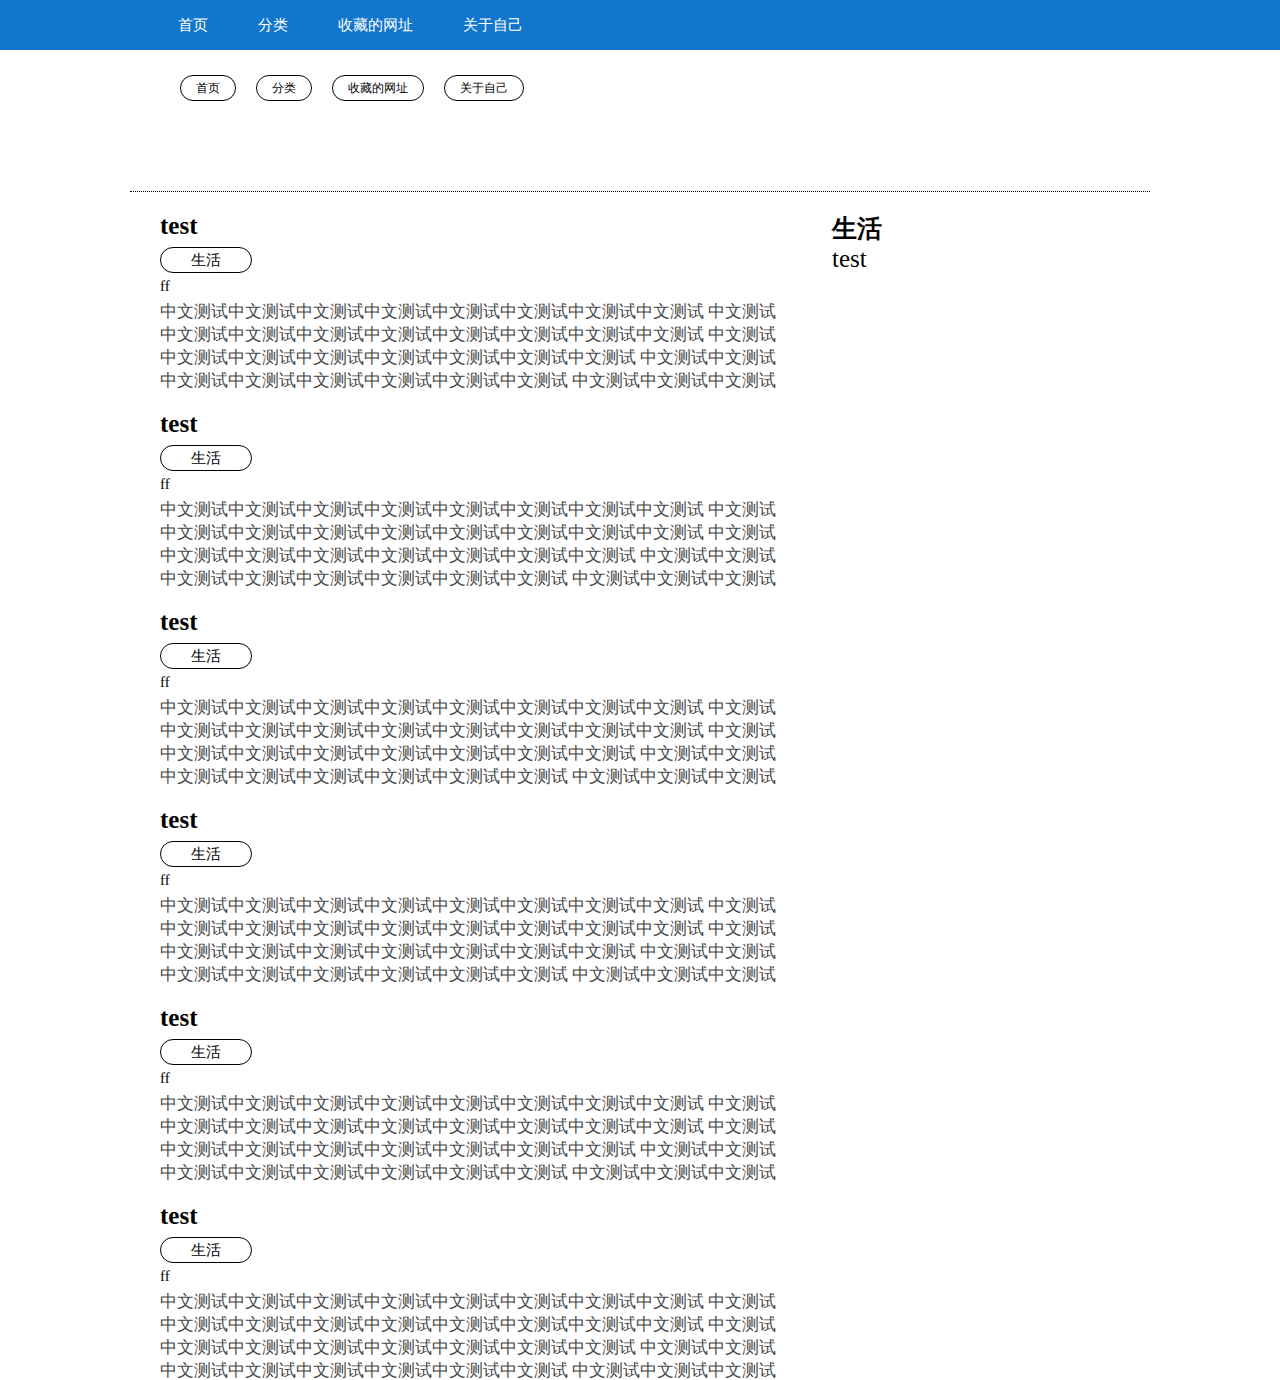
<file: src/main/webapp/proscenium/index.html>
<!DOCTYPE html>
<html lang="en">
<head>
    <meta charset="UTF-8">
    <title>龙窆苍吻</title>
    <link href="css/base.css" rel="stylesheet">
</head>
<body>
    <div class="header">
        <ul>
            <li><a href="#">首页</a></li>
            <li><a href="#">分类</a></li>
            <li><a href="#">收藏的网址</a></li>
            <li><a href="#">关于自己</a></li>
        </ul>
    </div>
    <div class="tag">
        <ul>
            <li><a href="#">首页</a></li>
            <li><a href="#">分类</a></li>
            <li><a href="#">收藏的网址</a></li>
            <li><a href="#">关于自己</a></li>
        </ul>
    </div>
        <div class="content">
            <div class="c_left">
                <div class="c_item">
                    <a href="#">
                        <h2>test</h2>
                        <p class="tag_title">生活</p>
                        <p>ff</p>
                        <div class="title">
                            中文测试中文测试中文测试中文测试中文测试中文测试中文测试中文测试
                            中文测试中文测试中文测试中文测试中文测试中文测试中文测试中文测试中文测试
                            中文测试中文测试中文测试中文测试中文测试中文测试中文测试中文测试
                            中文测试中文测试中文测试中文测试中文测试中文测试中文测试中文测试
                            中文测试中文测试中文测试中文测试中文测试中文测试中文测试中文测试

                        </div>
                    </a>
                </div>
                <div class="c_item">
                    <a href="#">
                        <h2>test</h2>
                        <p class="tag_title">生活</p>
                        <p>ff</p>
                        <div class="title">
                            中文测试中文测试中文测试中文测试中文测试中文测试中文测试中文测试
                            中文测试中文测试中文测试中文测试中文测试中文测试中文测试中文测试中文测试
                            中文测试中文测试中文测试中文测试中文测试中文测试中文测试中文测试
                            中文测试中文测试中文测试中文测试中文测试中文测试中文测试中文测试
                            中文测试中文测试中文测试中文测试中文测试中文测试中文测试中文测试

                        </div>
                    </a>
                </div>
                <div class="c_item">
                    <a href="#">
                        <h2>test</h2>
                        <p class="tag_title">生活</p>
                        <p>ff</p>
                        <div class="title">
                            中文测试中文测试中文测试中文测试中文测试中文测试中文测试中文测试
                            中文测试中文测试中文测试中文测试中文测试中文测试中文测试中文测试中文测试
                            中文测试中文测试中文测试中文测试中文测试中文测试中文测试中文测试
                            中文测试中文测试中文测试中文测试中文测试中文测试中文测试中文测试
                            中文测试中文测试中文测试中文测试中文测试中文测试中文测试中文测试

                        </div>
                    </a>
                </div>
                <div class="c_item">
                    <a href="#">
                        <h2>test</h2>
                        <p class="tag_title">生活</p>
                        <p>ff</p>
                        <div class="title">
                            中文测试中文测试中文测试中文测试中文测试中文测试中文测试中文测试
                            中文测试中文测试中文测试中文测试中文测试中文测试中文测试中文测试中文测试
                            中文测试中文测试中文测试中文测试中文测试中文测试中文测试中文测试
                            中文测试中文测试中文测试中文测试中文测试中文测试中文测试中文测试
                            中文测试中文测试中文测试中文测试中文测试中文测试中文测试中文测试

                        </div>
                    </a>
                </div>
                <div class="c_item">
                    <a href="#">
                        <h2>test</h2>
                        <p class="tag_title">生活</p>
                        <p>ff</p>
                        <div class="title">
                            中文测试中文测试中文测试中文测试中文测试中文测试中文测试中文测试
                            中文测试中文测试中文测试中文测试中文测试中文测试中文测试中文测试中文测试
                            中文测试中文测试中文测试中文测试中文测试中文测试中文测试中文测试
                            中文测试中文测试中文测试中文测试中文测试中文测试中文测试中文测试
                            中文测试中文测试中文测试中文测试中文测试中文测试中文测试中文测试

                        </div>
                    </a>
                </div>
                <div class="c_item">
                    <a href="#">
                        <h2>test</h2>
                        <p class="tag_title">生活</p>
                        <p>ff</p>
                        <div class="title">
                            中文测试中文测试中文测试中文测试中文测试中文测试中文测试中文测试
                            中文测试中文测试中文测试中文测试中文测试中文测试中文测试中文测试中文测试
                            中文测试中文测试中文测试中文测试中文测试中文测试中文测试中文测试
                            中文测试中文测试中文测试中文测试中文测试中文测试中文测试中文测试
                            中文测试中文测试中文测试中文测试中文测试中文测试中文测试中文测试

                        </div>
                    </a>
                </div>
            </div>
            <div class="c_right">
                <h1>生活</h1>
                <p class="daily">test</p>
            </div>
        </div>
</body>
</html>
</file>
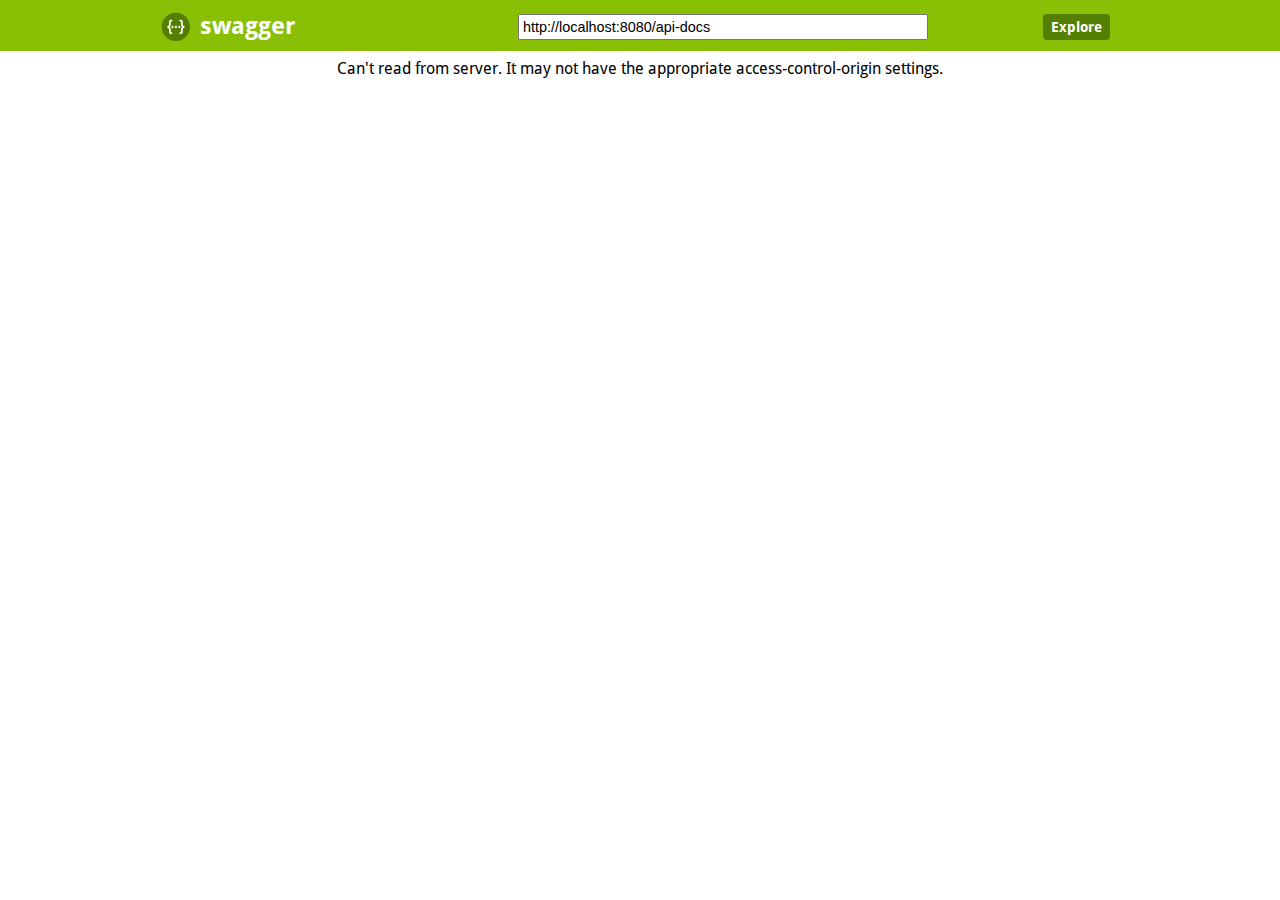
<file: src/main/webapp/WEB-INF/swagger/index.html>
<!DOCTYPE html>
<html>
<head>
  <meta charset="UTF-8">
  <title>Swagger UI</title>
  <link rel="icon" type="image/png" href="images/favicon-32x32.png" sizes="32x32" />
  <link rel="icon" type="image/png" href="images/favicon-16x16.png" sizes="16x16" />
  <link href='css/typography.css' media='screen' rel='stylesheet' type='text/css'/>
  <link href='css/reset.css' media='screen' rel='stylesheet' type='text/css'/>
  <link href='css/screen.css' media='screen' rel='stylesheet' type='text/css'/>
  <link href='css/reset.css' media='print' rel='stylesheet' type='text/css'/>
  <link href='css/print.css' media='print' rel='stylesheet' type='text/css'/>

  <script src='lib/object-assign-pollyfill.js' type='text/javascript'></script>
  <script src='lib/jquery-1.8.0.min.js' type='text/javascript'></script>
  <script src='lib/jquery.slideto.min.js' type='text/javascript'></script>
  <script src='lib/jquery.wiggle.min.js' type='text/javascript'></script>
  <script src='lib/jquery.ba-bbq.min.js' type='text/javascript'></script>
  <script src='lib/handlebars-4.0.5.js' type='text/javascript'></script>
  <script src='lib/lodash.min.js' type='text/javascript'></script>
  <script src='lib/backbone-min.js' type='text/javascript'></script>
  <script src='swagger-ui.js' type='text/javascript'></script>
  <script src='lib/highlight.9.1.0.pack.js' type='text/javascript'></script>
  <script src='lib/highlight.9.1.0.pack_extended.js' type='text/javascript'></script>
  <script src='lib/jsoneditor.min.js' type='text/javascript'></script>
  <script src='lib/marked.js' type='text/javascript'></script>
  <script src='lib/swagger-oauth.js' type='text/javascript'></script>

  <!-- Some basic translations -->
  <!-- <script src='lang/translator.js' type='text/javascript'></script> -->
  <!-- <script src='lang/ru.js' type='text/javascript'></script> -->
  <!-- <script src='lang/en.js' type='text/javascript'></script> -->

  <script type="text/javascript">
    $(function () {
      var url = window.location.search.match(/url=([^&]+)/);
      if (url && url.length > 1) {
        url = decodeURIComponent(url[1]);
      } else {
        url = "http://localhost:8080/api-docs";
      }

      hljs.configure({
        highlightSizeThreshold: 5000
      });

      // Pre load translate...
      if(window.SwaggerTranslator) {
        window.SwaggerTranslator.translate();
      }
      window.swaggerUi = new SwaggerUi({
        url: url,
        dom_id: "swagger-ui-container",
        supportedSubmitMethods: ['get', 'post', 'put', 'delete', 'patch'],
        onComplete: function(swaggerApi, swaggerUi){
          if(typeof initOAuth == "function") {
            initOAuth({
              clientId: "your-client-id",
              clientSecret: "your-client-secret-if-required",
              realm: "your-realms",
              appName: "your-app-name",
              scopeSeparator: " ",
              additionalQueryStringParams: {}
            });
          }

          if(window.SwaggerTranslator) {
            window.SwaggerTranslator.translate();
          }
        },
        onFailure: function(data) {
          log("Unable to Load SwaggerUI");
        },
        docExpansion: "none",
        jsonEditor: false,
        defaultModelRendering: 'schema',
        showRequestHeaders: false
      });

      window.swaggerUi.load();

      function log() {
        if ('console' in window) {
          console.log.apply(console, arguments);
        }
      }
  });
  </script>
</head>

<body class="swagger-section">
<div id='header'>
  <div class="swagger-ui-wrap">
    <a id="logo" href="http://swagger.io"><img class="logo__img" alt="swagger" height="30" width="30" src="images/logo_small.png" /><span class="logo__title">swagger</span></a>
    <form id='api_selector'>
      <div class='input'><input placeholder="http://example.com/api" id="input_baseUrl" name="baseUrl" type="text"/></div>
      <div id='auth_container'></div>
      <div class='input'><a id="explore" class="header__btn" href="#" data-sw-translate>Explore</a></div>
    </form>
  </div>
</div>

<div id="message-bar" class="swagger-ui-wrap" data-sw-translate>&nbsp;</div>
<div id="swagger-ui-container" class="swagger-ui-wrap"></div>
</body>
</html>
</file>
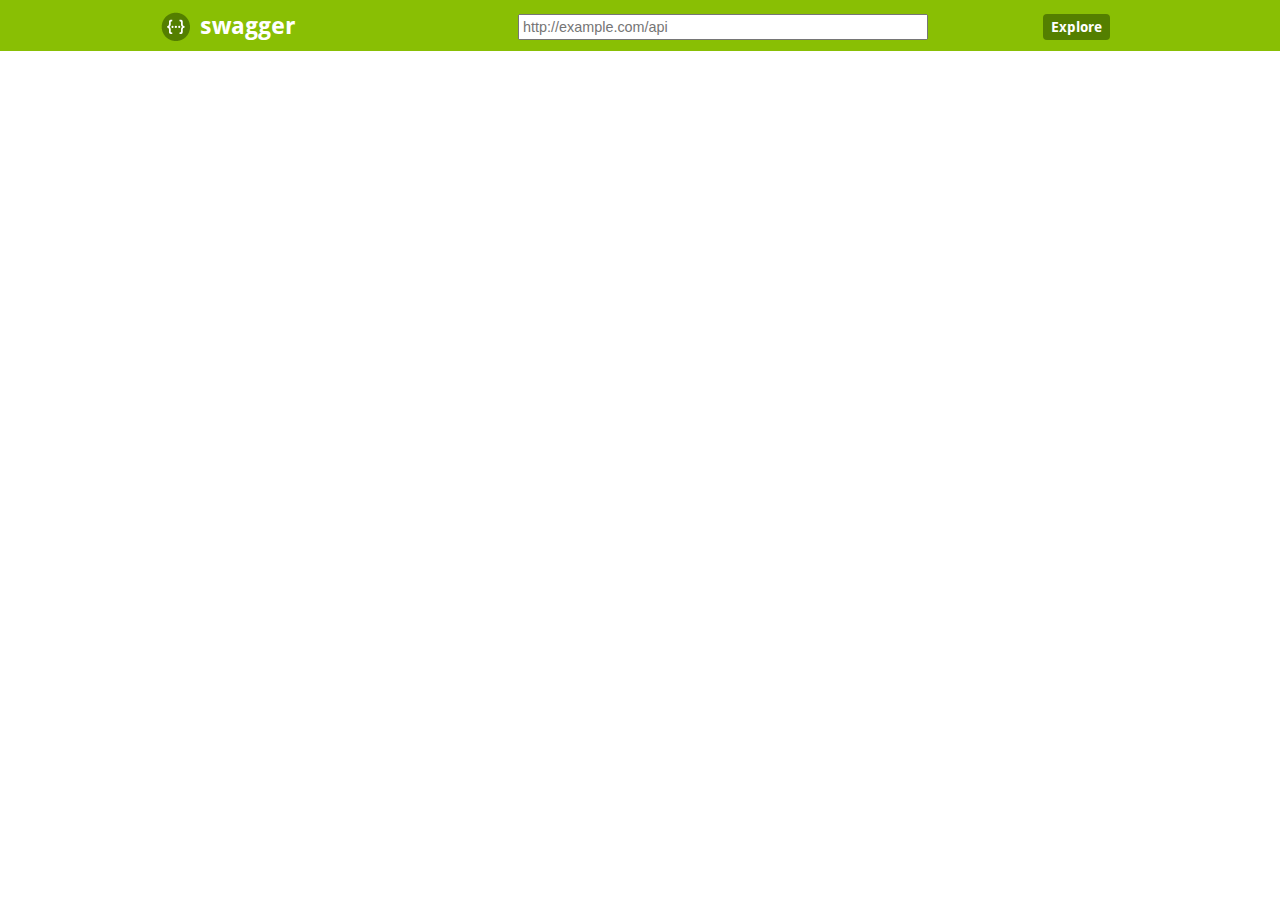
<file: src/main/webapp/WEB-INF/static/swagger/index.html>
<!DOCTYPE html>
<html>
<head>
  <meta charset="UTF-8">
  <title>Swagger UI</title>
  <link rel="icon" type="image/png" href="images/favicon-32x32.png" sizes="32x32" />
  <link rel="icon" type="image/png" href="images/favicon-16x16.png" sizes="16x16" />
  <link href='css/typography.css' media='screen' rel='stylesheet' type='text/css'/>
  <link href='css/reset.css' media='screen' rel='stylesheet' type='text/css'/>
  <link href='css/screen.css' media='screen' rel='stylesheet' type='text/css'/>
  <link href='css/reset.css' media='print' rel='stylesheet' type='text/css'/>
  <link href='css/print.css' media='print' rel='stylesheet' type='text/css'/>

  <script src='lib/object-assign-pollyfill.js' type='text/javascript'></script>
  <script src='lib/jquery-1.8.0.min.js' type='text/javascript'></script>
  <script src='lib/jquery.slideto.min.js' type='text/javascript'></script>
  <script src='lib/jquery.wiggle.min.js' type='text/javascript'></script>
  <script src='lib/jquery.ba-bbq.min.js' type='text/javascript'></script>
  <script src='lib/handlebars-2.0.0.js' type='text/javascript'></script>
  <script src='lib/lodash.min.js' type='text/javascript'></script>
  <script src='lib/backbone-min.js' type='text/javascript'></script>
  <script src='swagger-ui.js' type='text/javascript'></script>
  <script src='lib/highlight.9.1.0.pack.js' type='text/javascript'></script>
  <script src='lib/highlight.9.1.0.pack_extended.js' type='text/javascript'></script>
  <script src='lib/jsoneditor.min.js' type='text/javascript'></script>
  <script src='lib/marked.js' type='text/javascript'></script>
  <script src='lib/swagger-oauth.js' type='text/javascript'></script>

  <!-- Some basic translations -->
  <!-- <script src='lang/translator.js' type='text/javascript'></script> -->
  <!-- <script src='lang/ru.js' type='text/javascript'></script> -->
  <!-- <script src='lang/en.js' type='text/javascript'></script> -->

  <script type="text/javascript">
    $(function () {
      var url = window.location.search.match(/url=([^&]+)/);
      if (url && url.length > 1) {
        url = decodeURIComponent(url[1]);
      } else {
        url = "localhost:8080/P-blog/api-docs";
      }

      hljs.configure({
        highlightSizeThreshold: 5000
      });

      // Pre load translate...
      if(window.SwaggerTranslator) {
        window.SwaggerTranslator.translate();
      }
      window.swaggerUi = new SwaggerUi({
        url: url,
        dom_id: "swagger-ui-container",
        supportedSubmitMethods: ['get', 'post', 'put', 'delete', 'patch'],
        onComplete: function(swaggerApi, swaggerUi){
          if(typeof initOAuth == "function") {
            initOAuth({
              clientId: "your-client-id",
              clientSecret: "your-client-secret-if-required",
              realm: "your-realms",
              appName: "your-app-name",
              scopeSeparator: ",",
              additionalQueryStringParams: {}
            });
          }

          if(window.SwaggerTranslator) {
            window.SwaggerTranslator.translate();
          }
        },
        onFailure: function(data) {
          log("Unable to Load SwaggerUI");
        },
        docExpansion: "none",
        jsonEditor: false,
        defaultModelRendering: 'schema',
        showRequestHeaders: false
      });

      window.swaggerUi.load();

      function log() {
        if ('console' in window) {
          console.log.apply(console, arguments);
        }
      }
  });
  </script>
</head>

<body class="swagger-section">
<div id='header'>
  <div class="swagger-ui-wrap">
    <a id="logo" href="http://swagger.io"><img class="logo__img" alt="swagger" height="30" width="30" src="images/logo_small.png" /><span class="logo__title">swagger</span></a>
    <form id='api_selector'>
      <div class='input'><input placeholder="http://example.com/api" id="input_baseUrl" name="baseUrl" type="text"/></div>
      <div id='auth_container'></div>
      <div class='input'><a id="explore" class="header__btn" href="#" data-sw-translate>Explore</a></div>
    </form>
  </div>
</div>

<div id="message-bar" class="swagger-ui-wrap" data-sw-translate>&nbsp;</div>
<div id="swagger-ui-container" class="swagger-ui-wrap"></div>
</body>
</html>
</file>
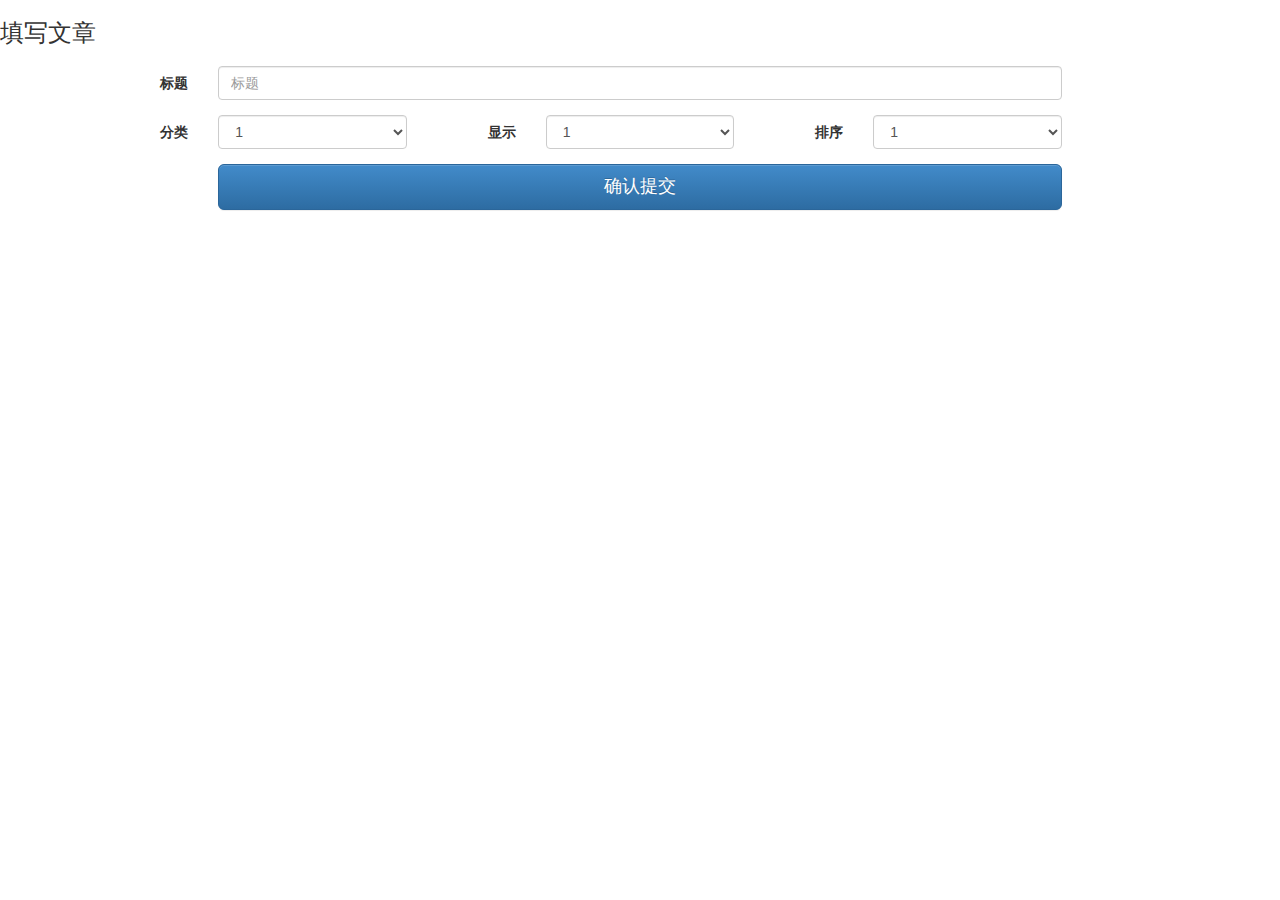
<file: src/main/webapp/pblog/web/addTitle.html>
<!DOCTYPE html>
<html lang="en">
<head>
    <meta charset="UTF-8">
    <title>Title</title>
    <!-- Bootstrap -->
    <link href="../bootstrap/css/bootstrap.min.css" rel="stylesheet">
    <script src="js/jquery-1.11.3.js" language="javascript"></script>
    <script src="../bootstrap/js/bootstrap.js" language="javascript"></script>
    <link href="../bootstrap/css/bootstrap-theme.min.css" rel="stylesheet">
    <!--[if lt IE 9]>
    <script src="http://cdn.bootcss.com/html5shiv/3.7.2/html5shiv.min.js"></script>
    <script src="http://cdn.bootcss.com/respond.js/1.4.2/respond.min.js"></script>
    <![endif]-->
    <style type="text/css">
        * {
            margin: 0px;
            padding: 0px;
        }
    </style>
</head>
<body>
<div id="i_title">
    <h3> 填写文章</h3>
    <div class="row form-horizontal" style="padding: 10px 15px 15px;">
        <div class="form-group">
            <label for="inputEmail3" class="col-sm-2 control-label">标题</label>
            <div class="col-sm-8">
                <input type="email" class="form-control" id="inputEmail3" placeholder="标题">
            </div>
        </div>
        <div class="form-group">
            <div class="col-sm-1"></div>
            <label class="col-sm-1 control-label">分类</label>
            <div class="col-sm-2">
                <select class="form-control">
                    <option>1</option>
                    <option>2</option>
                    <option>3</option>
                    <option>4</option>
                    <option>5</option>
                </select>
            </div>
            <label class="col-sm-1 control-label">显示</label>
            <div class="col-sm-2">
                <select class="form-control">
                    <option>1</option>
                    <option>2</option>
                    <option>3</option>
                    <option>4</option>
                    <option>5</option>
                </select>
            </div>
            <label class="col-sm-1 control-label">排序</label>
            <div class="col-sm-2">
                <select class="form-control">
                    <option>1</option>
                    <option>2</option>
                    <option>3</option>
                    <option>4</option>
                    <option>5</option>
                </select>
            </div>
        </div>
        <div class="form-group">
            <div class="col-sm-offset-2 col-sm-8">
                <button type="button" class="btn btn-primary btn-lg btn-block">确认提交</button>
            </div>
        </div>
    </div>
</div>
</body>
</html>
</file>
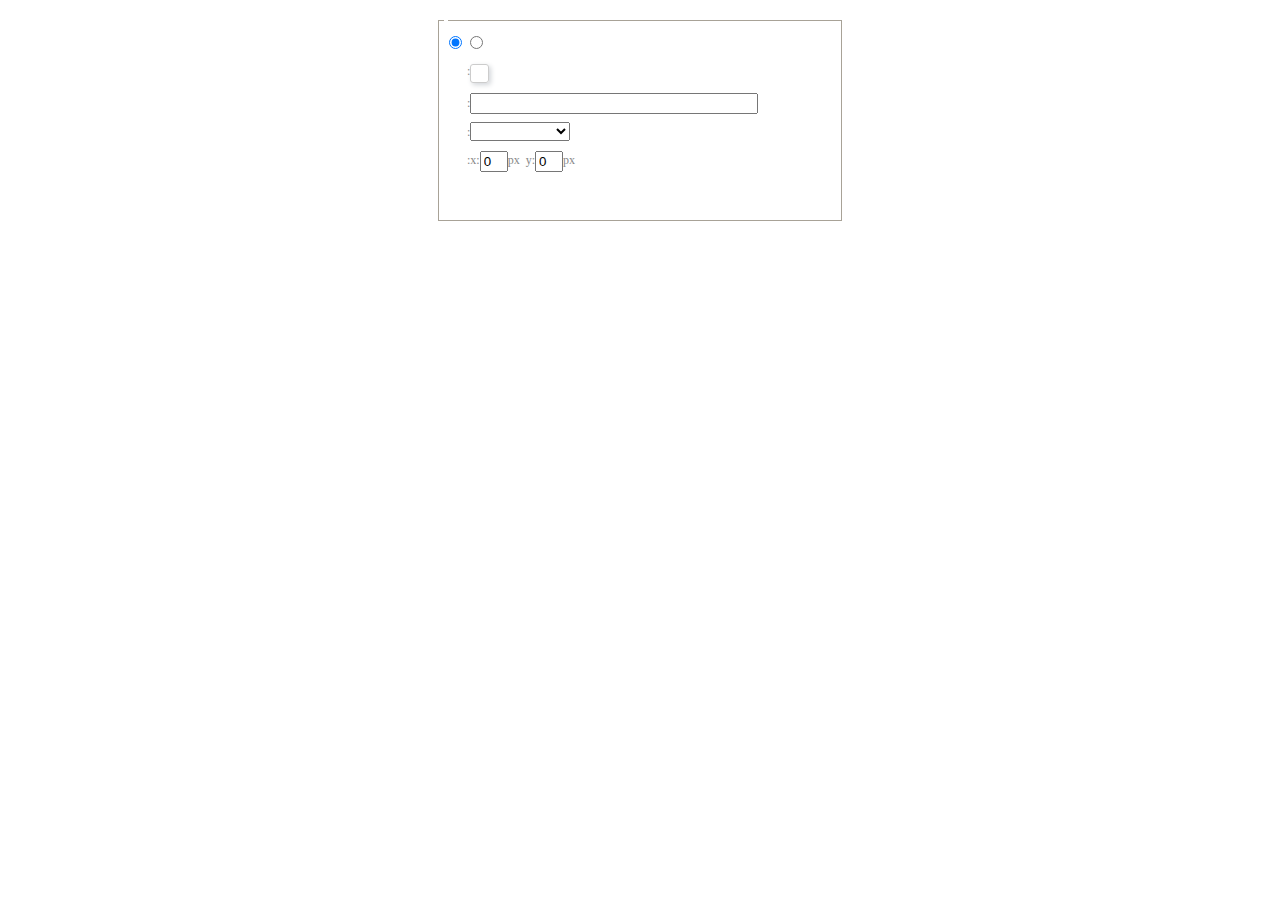
<file: src/main/webapp/Ueditor/dialogs/background/background.html>
<!DOCTYPE HTML>
<html>
<head>
    <meta http-equiv="Content-Type" content="text/html;charset=utf-8"/>
    <script type="text/javascript" src="../internal.js"></script>
    <link rel="stylesheet" type="text/css" href="background.css">
</head>
<body>
    <div id="bg_container" class="wrapper">
        <div id="tabHeads" class="tabhead">
            <span class="focus" data-content-id="normal"><var id="lang_background_normal"></var></span>
            <span class="" data-content-id="imgManager"><var id="lang_background_local"></var></span>
        </div>
        <div id="tabBodys" class="tabbody">
            <div id="normal" class="panel focus">
                <fieldset class="bgarea">
                    <legend><var id="lang_background_set"></var></legend>
                    <div class="content">
                        <div>
                            <label><input id="nocolorRadio" class="iptradio" type="radio" name="t" value="none" checked="checked"><var id="lang_background_none"></var></label>
                            <label><input id="coloredRadio" class="iptradio" type="radio" name="t" value="color"><var id="lang_background_colored"></var></label>
                        </div>
                        <div class="wrapcolor pl">
                            <div class="color">
                                <var id="lang_background_color"></var>:
                            </div>
                            <div id="colorPicker"></div>
                            <div class="clear"></div>
                        </div>
                        <div class="wrapcolor pl">
                            <label><var id="lang_background_netimg"></var>:</label><input class="txt" type="text" id="url">
                        </div>
                        <div id="alignment" class="alignment">
                            <var id="lang_background_align"></var>:<select id="repeatType">
                                <option value="center"></option>
                                <option value="repeat-x"></option>
                                <option value="repeat-y"></option>
                                <option value="repeat"></option>
                                <option value="self"></option>
                            </select>
                        </div>
                        <div id="custom" >
                            <var id="lang_background_position"></var>:x:<input type="text" size="1" id="x" maxlength="4" value="0">px&nbsp;&nbsp;y:<input type="text" size="1" id="y" maxlength="4" value="0">px
                        </div>
                    </div>
                </fieldset>

            </div>
            <div id="imgManager" class="panel">
                <div id="imageList" style=""></div>
            </div>
        </div>
    </div>
    <script type="text/javascript" src="background.js"></script>
</body>
</html>
</file>
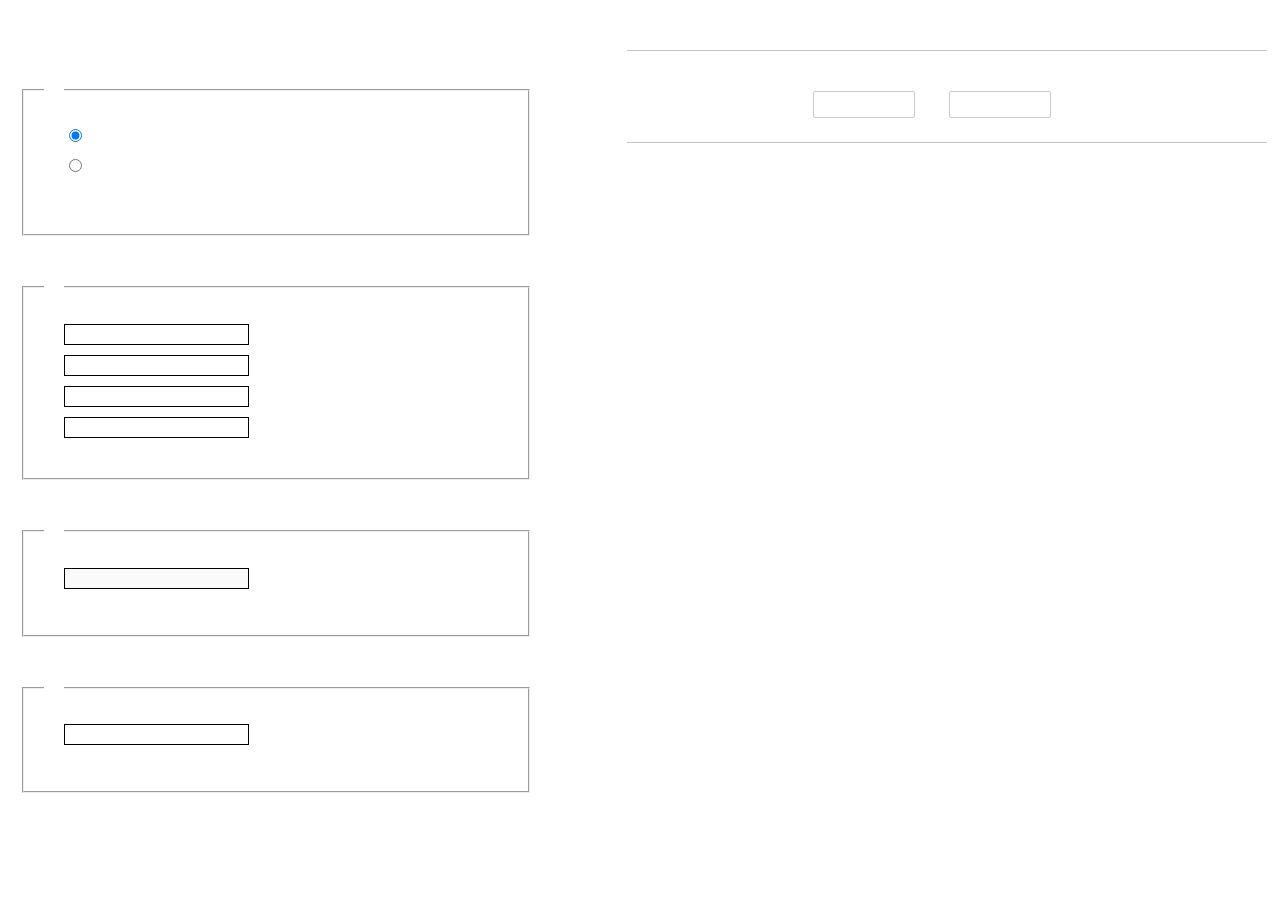
<file: src/main/webapp/Ueditor/dialogs/charts/charts.html>
<!DOCTYPE html>
<html>
    <head>
        <title>chart</title>
        <meta chartset="utf-8">
        <link rel="stylesheet" type="text/css" href="charts.css">
        <script type="text/javascript" src="../internal.js"></script>
    </head>
    <body>
        <div class="main">
            <div class="table-view">
                <h3><var id="lang_data_source"></var></h3>
                <div id="tableContainer" class="table-container"></div>
                <h3><var id="lang_chart_format"></var></h3>
                <form name="data-form">
                    <div class="charts-format">
                        <fieldset>
                            <legend><var id="lang_data_align"></var></legend>
                            <div class="format-item-container">
                                <label>
                                    <input type="radio" class="format-ctrl not-pie-item" name="charts-format" value="1" checked="checked">
                                    <var id="lang_chart_align_same"></var>
                                </label>
                                <label>
                                    <input type="radio" class="format-ctrl not-pie-item" name="charts-format" value="-1">
                                    <var id="lang_chart_align_reverse"></var>
                                </label>
                                <br>
                            </div>
                        </fieldset>
                        <fieldset>
                            <legend><var id="lang_chart_title"></var></legend>
                            <div class="format-item-container">
                                <label>
                                    <var id="lang_chart_main_title"></var><input type="text" name="title" class="data-item">
                                </label>
                                <label>
                                    <var id="lang_chart_sub_title"></var><input type="text" name="sub-title" class="data-item not-pie-item">
                                </label>
                                <label>
                                    <var id="lang_chart_x_title"></var><input type="text" name="x-title" class="data-item not-pie-item">
                                </label>
                                <label>
                                    <var id="lang_chart_y_title"></var><input type="text" name="y-title" class="data-item not-pie-item">
                                </label>
                            </div>
                        </fieldset>
                        <fieldset>
                            <legend><var id="lang_chart_tip"></var></legend>
                            <div class="format-item-container">
                                <label>
                                    <var id="lang_cahrt_tip_prefix"></var>
                                    <input type="text" id="tipInput" name="tip" class="data-item" disabled="disabled">
                                </label>
                                <p><var id="lang_cahrt_tip_description"></var></p>
                            </div>
                        </fieldset>
                        <fieldset>
                            <legend><var id="lang_chart_data_unit"></var></legend>
                            <div class="format-item-container">
                                <label><var id="lang_chart_data_unit_title"></var><input type="text" name="unit" class="data-item"></label>
                                <p><var id="lang_chart_data_unit_description"></var></p>
                            </div>
                        </fieldset>
                    </div>
                </form>
            </div>
            <div class="charts-view">
                <div id="chartsContainer" class="charts-container"></div>
                <div id="chartsType" class="charts-type">
                    <h3><var id="lang_chart_type"></var></h3>
                    <div class="scroll-view">
                        <div class="scroll-container">
                            <div id="scrollBed" class="scroll-bed"></div>
                        </div>
                        <div id="buttonContainer" class="button-container">
                            <a href="#" data-title="prev"><var id="lang_prev_btn"></var></a>
                            <a href="#" data-title="next"><var id="lang_next_btn"></var></a>
                        </div>
                    </div>
                </div>
            </div>
        </div>
        <script src="../../third-party/jquery-1.10.2.min.js"></script>
        <script src="../../third-party/highcharts/highcharts.js"></script>
        <script src="chart.config.js"></script>
        <script src="charts.js"></script>
    </body>
</html>
</file>
<file: src/main/webapp/proscenium/css/base.css>
* {
    margin: 0px;
    padding: 0px;
    font-size: 12px;
    font-family: 微软雅黑;
    border: none;
    color: #ffffff;
}

ul {
    list-style: none;
}

/* start 头部 */
.header {
    height: 50px;
    width: 100%;
    background-color: #1276cd;
    padding-left: 10%;
}

.header ul li {
    line-height: 50px;
    float: left;
    list-style: none;
    margin-left: 50px;
}

.header ul li a {
    text-decoration: none;
    font-size: 15px;
}

.header ul li a:hover {

}

/* end 头部 */

/* start 标签*/
.tag {
    margin: 0 auto;
    /*background-color: #6827cd;*/
    width: 75%;
    clear: both;
    height: 80px;
    padding: 30px;
    border-bottom: 1px dotted #020202;
}

.tag ul li {
    float: left;
    margin-left: 20px;
}

.tag ul li a {
    text-decoration: none;
    padding: 5px 15px;
    border-radius: 20px;
    line-height: 10px;
    border: 1px solid #020202;
    color: #020202;
}

/* end 标签*/

/* start 文章內容*/
.content {
    margin: 0 auto;
    width: 75%;
    clear: both;
}

.content .c_left {
    margin: 0 auto;
    float: left;
    height: 50px;
    width: 65%;
}

.content .c_left .c_item {
    color: #020202;
}

.content .c_left .c_item h2 {
    height: 30px;
    overflow: hidden;
    color: #020202;
    font-size: 25px;
    margin-top: 20px;
}

.content .c_left .c_item p {
    color: #020202;
    font-size: 15px;
    margin-top: 5px;
}

.content .c_left .c_item .title {
    color: #474747;
    font-size: 17px;
    margin-top: 5px;
    max-height: 90px;
    overflow: hidden;
}

.content .c_right {
    width: 30%;
    float: right;
    margin-top: 20px;
}

.content .c_right h1 {
    color: #020202;
    font-size: 25px;
}

.content .c_right .daily {
    font-size: 25px;
    color: #020202;
}

/* end 文章內容*/

/*标签颜色*/
.tag_title {
    color: #020202;
    padding: 7px 15px;
    line-height: 10px;
    border-radius: 20px;
    border: 1px solid #020202;
    width: 60px;
    text-align: center;
}
</file>
<file: src/main/webapp/WEB-INF/swagger/css/typography.css>
/* Google Font's Droid Sans */
@font-face {
  font-family: 'Droid Sans';
  font-style: normal;
  font-weight: 400;
  src: local('Droid Sans'), local('DroidSans'), url('../fonts/DroidSans.ttf') format('truetype');
}
/* Google Font's Droid Sans Bold */
@font-face {
  font-family: 'Droid Sans';
  font-style: normal;
  font-weight: 700;
  src: local('Droid Sans Bold'), local('DroidSans-Bold'), url('../fonts/DroidSans-Bold.ttf') format('truetype');
}
</file>
<file: src/main/webapp/WEB-INF/swagger/css/screen.css>
/* Original style from softwaremaniacs.org (c) Ivan Sagalaev <Maniac@SoftwareManiacs.Org> */
.swagger-section pre code {
  display: block;
  padding: 0.5em;
  background: #F0F0F0;
}
.swagger-section pre code,
.swagger-section pre .subst,
.swagger-section pre .tag .title,
.swagger-section pre .lisp .title,
.swagger-section pre .clojure .built_in,
.swagger-section pre .nginx .title {
  color: black;
}
.swagger-section pre .string,
.swagger-section pre .title,
.swagger-section pre .constant,
.swagger-section pre .parent,
.swagger-section pre .tag .value,
.swagger-section pre .rules .value,
.swagger-section pre .rules .value .number,
.swagger-section pre .preprocessor,
.swagger-section pre .ruby .symbol,
.swagger-section pre .ruby .symbol .string,
.swagger-section pre .aggregate,
.swagger-section pre .template_tag,
.swagger-section pre .django .variable,
.swagger-section pre .smalltalk .class,
.swagger-section pre .addition,
.swagger-section pre .flow,
.swagger-section pre .stream,
.swagger-section pre .bash .variable,
.swagger-section pre .apache .tag,
.swagger-section pre .apache .cbracket,
.swagger-section pre .tex .command,
.swagger-section pre .tex .special,
.swagger-section pre .erlang_repl .function_or_atom,
.swagger-section pre .markdown .header {
  color: #800;
}
.swagger-section pre .comment,
.swagger-section pre .annotation,
.swagger-section pre .template_comment,
.swagger-section pre .diff .header,
.swagger-section pre .chunk,
.swagger-section pre .markdown .blockquote {
  color: #888;
}
.swagger-section pre .number,
.swagger-section pre .date,
.swagger-section pre .regexp,
.swagger-section pre .literal,
.swagger-section pre .smalltalk .symbol,
.swagger-section pre .smalltalk .char,
.swagger-section pre .go .constant,
.swagger-section pre .change,
.swagger-section pre .markdown .bullet,
.swagger-section pre .markdown .link_url {
  color: #080;
}
.swagger-section pre .label,
.swagger-section pre .javadoc,
.swagger-section pre .ruby .string,
.swagger-section pre .decorator,
.swagger-section pre .filter .argument,
.swagger-section pre .localvars,
.swagger-section pre .array,
.swagger-section pre .attr_selector,
.swagger-section pre .important,
.swagger-section pre .pseudo,
.swagger-section pre .pi,
.swagger-section pre .doctype,
.swagger-section pre .deletion,
.swagger-section pre .envvar,
.swagger-section pre .shebang,
.swagger-section pre .apache .sqbracket,
.swagger-section pre .nginx .built_in,
.swagger-section pre .tex .formula,
.swagger-section pre .erlang_repl .reserved,
.swagger-section pre .prompt,
.swagger-section pre .markdown .link_label,
.swagger-section pre .vhdl .attribute,
.swagger-section pre .clojure .attribute,
.swagger-section pre .coffeescript .property {
  color: #88F;
}
.swagger-section pre .keyword,
.swagger-section pre .id,
.swagger-section pre .phpdoc,
.swagger-section pre .title,
.swagger-section pre .built_in,
.swagger-section pre .aggregate,
.swagger-section pre .css .tag,
.swagger-section pre .javadoctag,
.swagger-section pre .phpdoc,
.swagger-section pre .yardoctag,
.swagger-section pre .smalltalk .class,
.swagger-section pre .winutils,
.swagger-section pre .bash .variable,
.swagger-section pre .apache .tag,
.swagger-section pre .go .typename,
.swagger-section pre .tex .command,
.swagger-section pre .markdown .strong,
.swagger-section pre .request,
.swagger-section pre .status {
  font-weight: bold;
}
.swagger-section pre .markdown .emphasis {
  font-style: italic;
}
.swagger-section pre .nginx .built_in {
  font-weight: normal;
}
.swagger-section pre .coffeescript .javascript,
.swagger-section pre .javascript .xml,
.swagger-section pre .tex .formula,
.swagger-section pre .xml .javascript,
.swagger-section pre .xml .vbscript,
.swagger-section pre .xml .css,
.swagger-section pre .xml .cdata {
  opacity: 0.5;
}
.swagger-section .hljs {
  display: block;
  overflow-x: auto;
  padding: 0.5em;
  background: #F0F0F0;
}
.swagger-section .hljs,
.swagger-section .hljs-subst {
  color: #444;
}
.swagger-section .hljs-keyword,
.swagger-section .hljs-attribute,
.swagger-section .hljs-selector-tag,
.swagger-section .hljs-meta-keyword,
.swagger-section .hljs-doctag,
.swagger-section .hljs-name {
  font-weight: bold;
}
.swagger-section .hljs-built_in,
.swagger-section .hljs-literal,
.swagger-section .hljs-bullet,
.swagger-section .hljs-code,
.swagger-section .hljs-addition {
  color: #1F811F;
}
.swagger-section .hljs-regexp,
.swagger-section .hljs-symbol,
.swagger-section .hljs-variable,
.swagger-section .hljs-template-variable,
.swagger-section .hljs-link,
.swagger-section .hljs-selector-attr,
.swagger-section .hljs-selector-pseudo {
  color: #BC6060;
}
.swagger-section .hljs-type,
.swagger-section .hljs-string,
.swagger-section .hljs-number,
.swagger-section .hljs-selector-id,
.swagger-section .hljs-selector-class,
.swagger-section .hljs-quote,
.swagger-section .hljs-template-tag,
.swagger-section .hljs-deletion {
  color: #880000;
}
.swagger-section .hljs-title,
.swagger-section .hljs-section {
  color: #880000;
  font-weight: bold;
}
.swagger-section .hljs-comment {
  color: #888888;
}
.swagger-section .hljs-meta {
  color: #2B6EA1;
}
.swagger-section .hljs-emphasis {
  font-style: italic;
}
.swagger-section .hljs-strong {
  font-weight: bold;
}
.swagger-section .swagger-ui-wrap {
  line-height: 1;
  font-family: "Droid Sans", sans-serif;
  min-width: 760px;
  max-width: 960px;
  margin-left: auto;
  margin-right: auto;
  /* JSONEditor specific styling */
}
.swagger-section .swagger-ui-wrap b,
.swagger-section .swagger-ui-wrap strong {
  font-family: "Droid Sans", sans-serif;
  font-weight: bold;
}
.swagger-section .swagger-ui-wrap q,
.swagger-section .swagger-ui-wrap blockquote {
  quotes: none;
}
.swagger-section .swagger-ui-wrap p {
  line-height: 1.4em;
  padding: 0 0 10px;
  color: #333333;
}
.swagger-section .swagger-ui-wrap q:before,
.swagger-section .swagger-ui-wrap q:after,
.swagger-section .swagger-ui-wrap blockquote:before,
.swagger-section .swagger-ui-wrap blockquote:after {
  content: none;
}
.swagger-section .swagger-ui-wrap .heading_with_menu h1,
.swagger-section .swagger-ui-wrap .heading_with_menu h2,
.swagger-section .swagger-ui-wrap .heading_with_menu h3,
.swagger-section .swagger-ui-wrap .heading_with_menu h4,
.swagger-section .swagger-ui-wrap .heading_with_menu h5,
.swagger-section .swagger-ui-wrap .heading_with_menu h6 {
  display: block;
  clear: none;
  float: left;
  -moz-box-sizing: border-box;
  -webkit-box-sizing: border-box;
  -ms-box-sizing: border-box;
  box-sizing: border-box;
  width: 60%;
}
.swagger-section .swagger-ui-wrap table {
  border-collapse: collapse;
  border-spacing: 0;
}
.swagger-section .swagger-ui-wrap table thead tr th {
  padding: 5px;
  font-size: 0.9em;
  color: #666666;
  border-bottom: 1px solid #999999;
}
.swagger-section .swagger-ui-wrap table tbody tr:last-child td {
  border-bottom: none;
}
.swagger-section .swagger-ui-wrap table tbody tr.offset {
  background-color: #f0f0f0;
}
.swagger-section .swagger-ui-wrap table tbody tr td {
  padding: 6px;
  font-size: 0.9em;
  border-bottom: 1px solid #cccccc;
  vertical-align: top;
  line-height: 1.3em;
}
.swagger-section .swagger-ui-wrap ol {
  margin: 0px 0 10px;
  padding: 0 0 0 18px;
  list-style-type: decimal;
}
.swagger-section .swagger-ui-wrap ol li {
  padding: 5px 0px;
  font-size: 0.9em;
  color: #333333;
}
.swagger-section .swagger-ui-wrap ol,
.swagger-section .swagger-ui-wrap ul {
  list-style: none;
}
.swagger-section .swagger-ui-wrap h1 a,
.swagger-section .swagger-ui-wrap h2 a,
.swagger-section .swagger-ui-wrap h3 a,
.swagger-section .swagger-ui-wrap h4 a,
.swagger-section .swagger-ui-wrap h5 a,
.swagger-section .swagger-ui-wrap h6 a {
  text-decoration: none;
}
.swagger-section .swagger-ui-wrap h1 a:hover,
.swagger-section .swagger-ui-wrap h2 a:hover,
.swagger-section .swagger-ui-wrap h3 a:hover,
.swagger-section .swagger-ui-wrap h4 a:hover,
.swagger-section .swagger-ui-wrap h5 a:hover,
.swagger-section .swagger-ui-wrap h6 a:hover {
  text-decoration: underline;
}
.swagger-section .swagger-ui-wrap h1 span.divider,
.swagger-section .swagger-ui-wrap h2 span.divider,
.swagger-section .swagger-ui-wrap h3 span.divider,
.swagger-section .swagger-ui-wrap h4 span.divider,
.swagger-section .swagger-ui-wrap h5 span.divider,
.swagger-section .swagger-ui-wrap h6 span.divider {
  color: #aaaaaa;
}
.swagger-section .swagger-ui-wrap a {
  color: #547f00;
}
.swagger-section .swagger-ui-wrap a img {
  border: none;
}
.swagger-section .swagger-ui-wrap article,
.swagger-section .swagger-ui-wrap aside,
.swagger-section .swagger-ui-wrap details,
.swagger-section .swagger-ui-wrap figcaption,
.swagger-section .swagger-ui-wrap figure,
.swagger-section .swagger-ui-wrap footer,
.swagger-section .swagger-ui-wrap header,
.swagger-section .swagger-ui-wrap hgroup,
.swagger-section .swagger-ui-wrap menu,
.swagger-section .swagger-ui-wrap nav,
.swagger-section .swagger-ui-wrap section,
.swagger-section .swagger-ui-wrap summary {
  display: block;
}
.swagger-section .swagger-ui-wrap pre {
  font-family: "Anonymous Pro", "Menlo", "Consolas", "Bitstream Vera Sans Mono", "Courier New", monospace;
  background-color: #fcf6db;
  border: 1px solid #e5e0c6;
  padding: 10px;
}
.swagger-section .swagger-ui-wrap pre code {
  line-height: 1.6em;
  background: none;
}
.swagger-section .swagger-ui-wrap .content > .content-type > div > label {
  clear: both;
  display: block;
  color: #0F6AB4;
  font-size: 1.1em;
  margin: 0;
  padding: 15px 0 5px;
}
.swagger-section .swagger-ui-wrap .content pre {
  font-size: 12px;
  margin-top: 5px;
  padding: 5px;
}
.swagger-section .swagger-ui-wrap .icon-btn {
  cursor: pointer;
}
.swagger-section .swagger-ui-wrap .info_title {
  padding-bottom: 10px;
  font-weight: bold;
  font-size: 25px;
}
.swagger-section .swagger-ui-wrap .footer {
  margin-top: 20px;
}
.swagger-section .swagger-ui-wrap p.big,
.swagger-section .swagger-ui-wrap div.big p {
  font-size: 1em;
  margin-bottom: 10px;
}
.swagger-section .swagger-ui-wrap form.fullwidth ol li.string input,
.swagger-section .swagger-ui-wrap form.fullwidth ol li.url input,
.swagger-section .swagger-ui-wrap form.fullwidth ol li.text textarea,
.swagger-section .swagger-ui-wrap form.fullwidth ol li.numeric input {
  width: 500px !important;
}
.swagger-section .swagger-ui-wrap .info_license {
  padding-bottom: 5px;
}
.swagger-section .swagger-ui-wrap .info_tos {
  padding-bottom: 5px;
}
.swagger-section .swagger-ui-wrap .message-fail {
  color: #cc0000;
}
.swagger-section .swagger-ui-wrap .info_url {
  padding-bottom: 5px;
}
.swagger-section .swagger-ui-wrap .info_email {
  padding-bottom: 5px;
}
.swagger-section .swagger-ui-wrap .info_name {
  padding-bottom: 5px;
}
.swagger-section .swagger-ui-wrap .info_description {
  padding-bottom: 10px;
  font-size: 15px;
}
.swagger-section .swagger-ui-wrap .markdown ol li,
.swagger-section .swagger-ui-wrap .markdown ul li {
  padding: 3px 0px;
  line-height: 1.4em;
  color: #333333;
}
.swagger-section .swagger-ui-wrap form.formtastic fieldset.inputs ol li.string input,
.swagger-section .swagger-ui-wrap form.formtastic fieldset.inputs ol li.url input,
.swagger-section .swagger-ui-wrap form.formtastic fieldset.inputs ol li.numeric input {
  display: block;
  padding: 4px;
  width: auto;
  clear: both;
}
.swagger-section .swagger-ui-wrap form.formtastic fieldset.inputs ol li.string input.title,
.swagger-section .swagger-ui-wrap form.formtastic fieldset.inputs ol li.url input.title,
.swagger-section .swagger-ui-wrap form.formtastic fieldset.inputs ol li.numeric input.title {
  font-size: 1.3em;
}
.swagger-section .swagger-ui-wrap table.fullwidth {
  width: 100%;
}
.swagger-section .swagger-ui-wrap .model-signature {
  font-family: "Droid Sans", sans-serif;
  font-size: 1em;
  line-height: 1.5em;
}
.swagger-section .swagger-ui-wrap .model-signature .signature-nav a {
  text-decoration: none;
  color: #AAA;
}
.swagger-section .swagger-ui-wrap .model-signature .signature-nav a:hover {
  text-decoration: underline;
  color: black;
}
.swagger-section .swagger-ui-wrap .model-signature .signature-nav .selected {
  color: black;
  text-decoration: none;
}
.swagger-section .swagger-ui-wrap .model-signature .propType {
  color: #5555aa;
}
.swagger-section .swagger-ui-wrap .model-signature pre:hover {
  background-color: #ffffdd;
}
.swagger-section .swagger-ui-wrap .model-signature pre {
  font-size: .85em;
  line-height: 1.2em;
  overflow: auto;
  max-height: 200px;
  cursor: pointer;
}
.swagger-section .swagger-ui-wrap .model-signature ul.signature-nav {
  display: block;
  min-width: 230px;
  margin: 0;
  padding: 0;
}
.swagger-section .swagger-ui-wrap .model-signature ul.signature-nav li:last-child {
  padding-right: 0;
  border-right: none;
}
.swagger-section .swagger-ui-wrap .model-signature ul.signature-nav li {
  float: left;
  margin: 0 5px 5px 0;
  padding: 2px 5px 2px 0;
  border-right: 1px solid #ddd;
}
.swagger-section .swagger-ui-wrap .model-signature .propOpt {
  color: #555;
}
.swagger-section .swagger-ui-wrap .model-signature .snippet small {
  font-size: 0.75em;
}
.swagger-section .swagger-ui-wrap .model-signature .propOptKey {
  font-style: italic;
}
.swagger-section .swagger-ui-wrap .model-signature .description .strong {
  font-weight: bold;
  color: #000;
  font-size: .9em;
}
.swagger-section .swagger-ui-wrap .model-signature .description div {
  font-size: 0.9em;
  line-height: 1.5em;
  margin-left: 1em;
}
.swagger-section .swagger-ui-wrap .model-signature .description .stronger {
  font-weight: bold;
  color: #000;
}
.swagger-section .swagger-ui-wrap .model-signature .description .propWrap .optionsWrapper {
  border-spacing: 0;
  position: absolute;
  background-color: #ffffff;
  border: 1px solid #bbbbbb;
  display: none;
  font-size: 11px;
  max-width: 400px;
  line-height: 30px;
  color: black;
  padding: 5px;
  margin-left: 10px;
}
.swagger-section .swagger-ui-wrap .model-signature .description .propWrap .optionsWrapper th {
  text-align: center;
  background-color: #eeeeee;
  border: 1px solid #bbbbbb;
  font-size: 11px;
  color: #666666;
  font-weight: bold;
  padding: 5px;
  line-height: 15px;
}
.swagger-section .swagger-ui-wrap .model-signature .description .propWrap .optionsWrapper .optionName {
  font-weight: bold;
}
.swagger-section .swagger-ui-wrap .model-signature .description .propDesc.markdown > p:first-child,
.swagger-section .swagger-ui-wrap .model-signature .description .propDesc.markdown > p:last-child {
  display: inline;
}
.swagger-section .swagger-ui-wrap .model-signature .description .propDesc.markdown > p:not(:first-child):before {
  display: block;
  content: '';
}
.swagger-section .swagger-ui-wrap .model-signature .description span:last-of-type.propDesc.markdown > p:only-child {
  margin-right: -3px;
}
.swagger-section .swagger-ui-wrap .model-signature .propName {
  font-weight: bold;
}
.swagger-section .swagger-ui-wrap .model-signature .signature-container {
  clear: both;
}
.swagger-section .swagger-ui-wrap .body-textarea {
  width: 300px;
  height: 100px;
  border: 1px solid #aaa;
}
.swagger-section .swagger-ui-wrap .markdown p code,
.swagger-section .swagger-ui-wrap .markdown li code {
  font-family: "Anonymous Pro", "Menlo", "Consolas", "Bitstream Vera Sans Mono", "Courier New", monospace;
  background-color: #f0f0f0;
  color: black;
  padding: 1px 3px;
}
.swagger-section .swagger-ui-wrap .required {
  font-weight: bold;
}
.swagger-section .swagger-ui-wrap .editor_holder {
  font-family: "Anonymous Pro", "Menlo", "Consolas", "Bitstream Vera Sans Mono", "Courier New", monospace;
  font-size: 0.9em;
}
.swagger-section .swagger-ui-wrap .editor_holder label {
  font-weight: normal!important;
  /* JSONEditor uses bold by default for all labels, we revert that back to normal to not give the impression that by default fields are required */
}
.swagger-section .swagger-ui-wrap .editor_holder label.required {
  font-weight: bold!important;
}
.swagger-section .swagger-ui-wrap input.parameter {
  width: 300px;
  border: 1px solid #aaa;
}
.swagger-section .swagger-ui-wrap h1 {
  color: black;
  font-size: 1.5em;
  line-height: 1.3em;
  padding: 10px 0 10px 0;
  font-family: "Droid Sans", sans-serif;
  font-weight: bold;
}
.swagger-section .swagger-ui-wrap .heading_with_menu {
  float: none;
  clear: both;
  overflow: hidden;
  display: block;
}
.swagger-section .swagger-ui-wrap .heading_with_menu ul {
  display: block;
  clear: none;
  float: right;
  -moz-box-sizing: border-box;
  -webkit-box-sizing: border-box;
  -ms-box-sizing: border-box;
  box-sizing: border-box;
  margin-top: 10px;
}
.swagger-section .swagger-ui-wrap h2 {
  color: black;
  font-size: 1.3em;
  padding: 10px 0 10px 0;
}
.swagger-section .swagger-ui-wrap h2 a {
  color: black;
}
.swagger-section .swagger-ui-wrap h2 span.sub {
  font-size: 0.7em;
  color: #999999;
  font-style: italic;
}
.swagger-section .swagger-ui-wrap h2 span.sub a {
  color: #777777;
}
.swagger-section .swagger-ui-wrap span.weak {
  color: #666666;
}
.swagger-section .swagger-ui-wrap .message-success {
  color: #89BF04;
}
.swagger-section .swagger-ui-wrap caption,
.swagger-section .swagger-ui-wrap th,
.swagger-section .swagger-ui-wrap td {
  text-align: left;
  font-weight: normal;
  vertical-align: middle;
}
.swagger-section .swagger-ui-wrap .code {
  font-family: "Anonymous Pro", "Menlo", "Consolas", "Bitstream Vera Sans Mono", "Courier New", monospace;
}
.swagger-section .swagger-ui-wrap form.formtastic fieldset.inputs ol li.text textarea {
  font-family: "Droid Sans", sans-serif;
  height: 250px;
  padding: 4px;
  display: block;
  clear: both;
}
.swagger-section .swagger-ui-wrap form.formtastic fieldset.inputs ol li.select select {
  display: block;
  clear: both;
}
.swagger-section .swagger-ui-wrap form.formtastic fieldset.inputs ol li.boolean {
  float: none;
  clear: both;
  overflow: hidden;
  display: block;
}
.swagger-section .swagger-ui-wrap form.formtastic fieldset.inputs ol li.boolean label {
  display: block;
  float: left;
  clear: none;
  margin: 0;
  padding: 0;
}
.swagger-section .swagger-ui-wrap form.formtastic fieldset.inputs ol li.boolean input {
  display: block;
  float: left;
  clear: none;
  margin: 0 5px 0 0;
}
.swagger-section .swagger-ui-wrap form.formtastic fieldset.inputs ol li.required label {
  color: black;
}
.swagger-section .swagger-ui-wrap form.formtastic fieldset.inputs ol li label {
  display: block;
  clear: both;
  width: auto;
  padding: 0 0 3px;
  color: #666666;
}
.swagger-section .swagger-ui-wrap form.formtastic fieldset.inputs ol li label abbr {
  padding-left: 3px;
  color: #888888;
}
.swagger-section .swagger-ui-wrap form.formtastic fieldset.inputs ol li p.inline-hints {
  margin-left: 0;
  font-style: italic;
  font-size: 0.9em;
  margin: 0;
}
.swagger-section .swagger-ui-wrap form.formtastic fieldset.buttons {
  margin: 0;
  padding: 0;
}
.swagger-section .swagger-ui-wrap span.blank,
.swagger-section .swagger-ui-wrap span.empty {
  color: #888888;
  font-style: italic;
}
.swagger-section .swagger-ui-wrap .markdown h3 {
  color: #547f00;
}
.swagger-section .swagger-ui-wrap .markdown h4 {
  color: #666666;
}
.swagger-section .swagger-ui-wrap .markdown pre {
  font-family: "Anonymous Pro", "Menlo", "Consolas", "Bitstream Vera Sans Mono", "Courier New", monospace;
  background-color: #fcf6db;
  border: 1px solid #e5e0c6;
  padding: 10px;
  margin: 0 0 10px 0;
}
.swagger-section .swagger-ui-wrap .markdown pre code {
  line-height: 1.6em;
  overflow: auto;
}
.swagger-section .swagger-ui-wrap div.gist {
  margin: 20px 0 25px 0 !important;
}
.swagger-section .swagger-ui-wrap ul#resources {
  font-family: "Droid Sans", sans-serif;
  font-size: 0.9em;
}
.swagger-section .swagger-ui-wrap ul#resources li.resource {
  border-bottom: 1px solid #dddddd;
}
.swagger-section .swagger-ui-wrap ul#resources li.resource:hover div.heading h2 a,
.swagger-section .swagger-ui-wrap ul#resources li.resource.active div.heading h2 a {
  color: black;
}
.swagger-section .swagger-ui-wrap ul#resources li.resource:hover div.heading ul.options li a,
.swagger-section .swagger-ui-wrap ul#resources li.resource.active div.heading ul.options li a {
  color: #555555;
}
.swagger-section .swagger-ui-wrap ul#resources li.resource:last-child {
  border-bottom: none;
}
.swagger-section .swagger-ui-wrap ul#resources li.resource div.heading {
  border: 1px solid transparent;
  float: none;
  clear: both;
  overflow: hidden;
  display: block;
}
.swagger-section .swagger-ui-wrap ul#resources li.resource div.heading ul.options {
  overflow: hidden;
  padding: 0;
  display: block;
  clear: none;
  float: right;
  margin: 14px 10px 0 0;
}
.swagger-section .swagger-ui-wrap ul#resources li.resource div.heading ul.options li {
  float: left;
  clear: none;
  margin: 0;
  padding: 2px 10px;
  border-right: 1px solid #dddddd;
  color: #666666;
  font-size: 0.9em;
}
.swagger-section .swagger-ui-wrap ul#resources li.resource div.heading ul.options li a {
  color: #aaaaaa;
  text-decoration: none;
}
.swagger-section .swagger-ui-wrap ul#resources li.resource div.heading ul.options li a:hover {
  text-decoration: underline;
  color: black;
}
.swagger-section .swagger-ui-wrap ul#resources li.resource div.heading ul.options li a:hover,
.swagger-section .swagger-ui-wrap ul#resources li.resource div.heading ul.options li a:active,
.swagger-section .swagger-ui-wrap ul#resources li.resource div.heading ul.options li a.active {
  text-decoration: underline;
}
.swagger-section .swagger-ui-wrap ul#resources li.resource div.heading ul.options li:first-child,
.swagger-section .swagger-ui-wrap ul#resources li.resource div.heading ul.options li.first {
  padding-left: 0;
}
.swagger-section .swagger-ui-wrap ul#resources li.resource div.heading ul.options li:last-child,
.swagger-section .swagger-ui-wrap ul#resources li.resource div.heading ul.options li.last {
  padding-right: 0;
  border-right: none;
}
.swagger-section .swagger-ui-wrap ul#resources li.resource div.heading ul.options:first-child,
.swagger-section .swagger-ui-wrap ul#resources li.resource div.heading ul.options.first {
  padding-left: 0;
}
.swagger-section .swagger-ui-wrap ul#resources li.resource div.heading h2 {
  color: #999999;
  padding-left: 0;
  display: block;
  clear: none;
  float: left;
  font-family: "Droid Sans", sans-serif;
  font-weight: bold;
}
.swagger-section .swagger-ui-wrap ul#resources li.resource div.heading h2 a {
  color: #999999;
}
.swagger-section .swagger-ui-wrap ul#resources li.resource div.heading h2 a:hover {
  color: black;
}
.swagger-section .swagger-ui-wrap ul#resources li.resource ul.endpoints li.endpoint ul.operations li.operation {
  float: none;
  clear: both;
  overflow: hidden;
  display: block;
  margin: 0 0 10px;
  padding: 0;
}
.swagger-section .swagger-ui-wrap ul#resources li.resource ul.endpoints li.endpoint ul.operations li.operation div.heading {
  float: none;
  clear: both;
  overflow: hidden;
  display: block;
  margin: 0;
  padding: 0;
}
.swagger-section .swagger-ui-wrap ul#resources li.resource ul.endpoints li.endpoint ul.operations li.operation div.heading h3 {
  display: block;
  clear: none;
  float: left;
  width: auto;
  margin: 0;
  padding: 0;
  line-height: 1.1em;
  color: black;
}
.swagger-section .swagger-ui-wrap ul#resources li.resource ul.endpoints li.endpoint ul.operations li.operation div.heading h3 span.path {
  padding-left: 10px;
}
.swagger-section .swagger-ui-wrap ul#resources li.resource ul.endpoints li.endpoint ul.operations li.operation div.heading h3 span.path a {
  color: black;
  text-decoration: none;
}
.swagger-section .swagger-ui-wrap ul#resources li.resource ul.endpoints li.endpoint ul.operations li.operation div.heading h3 span.path a.toggleOperation.deprecated {
  text-decoration: line-through;
}
.swagger-section .swagger-ui-wrap ul#resources li.resource ul.endpoints li.endpoint ul.operations li.operation div.heading h3 span.path a:hover {
  text-decoration: underline;
}
.swagger-section .swagger-ui-wrap ul#resources li.resource ul.endpoints li.endpoint ul.operations li.operation div.heading h3 span.http_method a {
  text-transform: uppercase;
  text-decoration: none;
  color: white;
  display: inline-block;
  width: 50px;
  font-size: 0.7em;
  text-align: center;
  padding: 7px 0 4px;
  -moz-border-radius: 2px;
  -webkit-border-radius: 2px;
  -o-border-radius: 2px;
  -ms-border-radius: 2px;
  -khtml-border-radius: 2px;
  border-radius: 2px;
}
.swagger-section .swagger-ui-wrap ul#resources li.resource ul.endpoints li.endpoint ul.operations li.operation div.heading h3 span {
  margin: 0;
  padding: 0;
}
.swagger-section .swagger-ui-wrap ul#resources li.resource ul.endpoints li.endpoint ul.operations li.operation div.heading ul.options {
  overflow: hidden;
  padding: 0;
  display: block;
  clear: none;
  float: right;
  margin: 6px 10px 0 0;
}
.swagger-section .swagger-ui-wrap ul#resources li.resource ul.endpoints li.endpoint ul.operations li.operation div.heading ul.options li {
  float: left;
  clear: none;
  margin: 0;
  padding: 2px 10px;
  font-size: 0.9em;
}
.swagger-section .swagger-ui-wrap ul#resources li.resource ul.endpoints li.endpoint ul.operations li.operation div.heading ul.options li a {
  text-decoration: none;
}
.swagger-section .swagger-ui-wrap ul#resources li.resource ul.endpoints li.endpoint ul.operations li.operation div.heading ul.options li a .markdown p {
  color: inherit;
  padding: 0;
  line-height: inherit;
}
.swagger-section .swagger-ui-wrap ul#resources li.resource ul.endpoints li.endpoint ul.operations li.operation div.heading ul.options li.access {
  color: black;
}
.swagger-section .swagger-ui-wrap ul#resources li.resource ul.endpoints li.endpoint ul.operations li.operation div.content {
  border-top: none;
  padding: 10px;
  -moz-border-radius-bottomleft: 6px;
  -webkit-border-bottom-left-radius: 6px;
  -o-border-bottom-left-radius: 6px;
  -ms-border-bottom-left-radius: 6px;
  -khtml-border-bottom-left-radius: 6px;
  border-bottom-left-radius: 6px;
  -moz-border-radius-bottomright: 6px;
  -webkit-border-bottom-right-radius: 6px;
  -o-border-bottom-right-radius: 6px;
  -ms-border-bottom-right-radius: 6px;
  -khtml-border-bottom-right-radius: 6px;
  border-bottom-right-radius: 6px;
  margin: 0 0 20px;
}
.swagger-section .swagger-ui-wrap ul#resources li.resource ul.endpoints li.endpoint ul.operations li.operation div.content h4 {
  font-size: 1.1em;
  margin: 0;
  padding: 15px 0 5px;
}
.swagger-section .swagger-ui-wrap ul#resources li.resource ul.endpoints li.endpoint ul.operations li.operation div.content div.sandbox_header {
  float: none;
  clear: both;
  overflow: hidden;
  display: block;
}
.swagger-section .swagger-ui-wrap ul#resources li.resource ul.endpoints li.endpoint ul.operations li.operation div.content div.sandbox_header a {
  padding: 4px 0 0 10px;
  display: inline-block;
  font-size: 0.9em;
}
.swagger-section .swagger-ui-wrap ul#resources li.resource ul.endpoints li.endpoint ul.operations li.operation div.content div.sandbox_header input.submit {
  display: block;
  clear: none;
  float: left;
  padding: 6px 8px;
}
.swagger-section .swagger-ui-wrap ul#resources li.resource ul.endpoints li.endpoint ul.operations li.operation div.content div.sandbox_header span.response_throbber {
  background-image: url('../images/throbber.gif');
  width: 128px;
  height: 16px;
  display: block;
  clear: none;
  float: right;
}
.swagger-section .swagger-ui-wrap ul#resources li.resource ul.endpoints li.endpoint ul.operations li.operation div.content form input[type='text'].error {
  outline: 2px solid black;
  outline-color: #cc0000;
}
.swagger-section .swagger-ui-wrap ul#resources li.resource ul.endpoints li.endpoint ul.operations li.operation div.content form select[name='parameterContentType'] {
  max-width: 300px;
}
.swagger-section .swagger-ui-wrap ul#resources li.resource ul.endpoints li.endpoint ul.operations li.operation div.content div.response div.block pre {
  font-family: "Anonymous Pro", "Menlo", "Consolas", "Bitstream Vera Sans Mono", "Courier New", monospace;
  padding: 10px;
  font-size: 0.9em;
  max-height: 400px;
  overflow-y: auto;
}
.swagger-section .swagger-ui-wrap ul#resources li.resource ul.endpoints li.endpoint ul.operations li.operation.put div.heading {
  background-color: #f9f2e9;
  border: 1px solid #f0e0ca;
}
.swagger-section .swagger-ui-wrap ul#resources li.resource ul.endpoints li.endpoint ul.operations li.operation.put div.heading h3 span.http_method a {
  background-color: #c5862b;
}
.swagger-section .swagger-ui-wrap ul#resources li.resource ul.endpoints li.endpoint ul.operations li.operation.put div.heading ul.options li {
  border-right: 1px solid #dddddd;
  border-right-color: #f0e0ca;
  color: #c5862b;
}
.swagger-section .swagger-ui-wrap ul#resources li.resource ul.endpoints li.endpoint ul.operations li.operation.put div.heading ul.options li a {
  color: #c5862b;
}
.swagger-section .swagger-ui-wrap ul#resources li.resource ul.endpoints li.endpoint ul.operations li.operation.put div.content {
  background-color: #faf5ee;
  border: 1px solid #f0e0ca;
}
.swagger-section .swagger-ui-wrap ul#resources li.resource ul.endpoints li.endpoint ul.operations li.operation.put div.content h4 {
  color: #c5862b;
}
.swagger-section .swagger-ui-wrap ul#resources li.resource ul.endpoints li.endpoint ul.operations li.operation.put div.content div.sandbox_header a {
  color: #dcb67f;
}
.swagger-section .swagger-ui-wrap ul#resources li.resource ul.endpoints li.endpoint ul.operations li.operation.head div.heading {
  background-color: #fcffcd;
  border: 1px solid black;
  border-color: #ffd20f;
}
.swagger-section .swagger-ui-wrap ul#resources li.resource ul.endpoints li.endpoint ul.operations li.operation.head div.heading h3 span.http_method a {
  text-transform: uppercase;
  background-color: #ffd20f;
}
.swagger-section .swagger-ui-wrap ul#resources li.resource ul.endpoints li.endpoint ul.operations li.operation.head div.heading ul.options li {
  border-right: 1px solid #dddddd;
  border-right-color: #ffd20f;
  color: #ffd20f;
}
.swagger-section .swagger-ui-wrap ul#resources li.resource ul.endpoints li.endpoint ul.operations li.operation.head div.heading ul.options li a {
  color: #ffd20f;
}
.swagger-section .swagger-ui-wrap ul#resources li.resource ul.endpoints li.endpoint ul.operations li.operation.head div.content {
  background-color: #fcffcd;
  border: 1px solid black;
  border-color: #ffd20f;
}
.swagger-section .swagger-ui-wrap ul#resources li.resource ul.endpoints li.endpoint ul.operations li.operation.head div.content h4 {
  color: #ffd20f;
}
.swagger-section .swagger-ui-wrap ul#resources li.resource ul.endpoints li.endpoint ul.operations li.operation.head div.content div.sandbox_header a {
  color: #6fc992;
}
.swagger-section .swagger-ui-wrap ul#resources li.resource ul.endpoints li.endpoint ul.operations li.operation.delete div.heading {
  background-color: #f5e8e8;
  border: 1px solid #e8c6c7;
}
.swagger-section .swagger-ui-wrap ul#resources li.resource ul.endpoints li.endpoint ul.operations li.operation.delete div.heading h3 span.http_method a {
  text-transform: uppercase;
  background-color: #a41e22;
}
.swagger-section .swagger-ui-wrap ul#resources li.resource ul.endpoints li.endpoint ul.operations li.operation.delete div.heading ul.options li {
  border-right: 1px solid #dddddd;
  border-right-color: #e8c6c7;
  color: #a41e22;
}
.swagger-section .swagger-ui-wrap ul#resources li.resource ul.endpoints li.endpoint ul.operations li.operation.delete div.heading ul.options li a {
  color: #a41e22;
}
.swagger-section .swagger-ui-wrap ul#resources li.resource ul.endpoints li.endpoint ul.operations li.operation.delete div.content {
  background-color: #f7eded;
  border: 1px solid #e8c6c7;
}
.swagger-section .swagger-ui-wrap ul#resources li.resource ul.endpoints li.endpoint ul.operations li.operation.delete div.content h4 {
  color: #a41e22;
}
.swagger-section .swagger-ui-wrap ul#resources li.resource ul.endpoints li.endpoint ul.operations li.operation.delete div.content div.sandbox_header a {
  color: #c8787a;
}
.swagger-section .swagger-ui-wrap ul#resources li.resource ul.endpoints li.endpoint ul.operations li.operation.post div.heading {
  background-color: #e7f6ec;
  border: 1px solid #c3e8d1;
}
.swagger-section .swagger-ui-wrap ul#resources li.resource ul.endpoints li.endpoint ul.operations li.operation.post div.heading h3 span.http_method a {
  background-color: #10a54a;
}
.swagger-section .swagger-ui-wrap ul#resources li.resource ul.endpoints li.endpoint ul.operations li.operation.post div.heading ul.options li {
  border-right: 1px solid #dddddd;
  border-right-color: #c3e8d1;
  color: #10a54a;
}
.swagger-section .swagger-ui-wrap ul#resources li.resource ul.endpoints li.endpoint ul.operations li.operation.post div.heading ul.options li a {
  color: #10a54a;
}
.swagger-section .swagger-ui-wrap ul#resources li.resource ul.endpoints li.endpoint ul.operations li.operation.post div.content {
  background-color: #ebf7f0;
  border: 1px solid #c3e8d1;
}
.swagger-section .swagger-ui-wrap ul#resources li.resource ul.endpoints li.endpoint ul.operations li.operation.post div.content h4 {
  color: #10a54a;
}
.swagger-section .swagger-ui-wrap ul#resources li.resource ul.endpoints li.endpoint ul.operations li.operation.post div.content div.sandbox_header a {
  color: #6fc992;
}
.swagger-section .swagger-ui-wrap ul#resources li.resource ul.endpoints li.endpoint ul.operations li.operation.patch div.heading {
  background-color: #FCE9E3;
  border: 1px solid #F5D5C3;
}
.swagger-section .swagger-ui-wrap ul#resources li.resource ul.endpoints li.endpoint ul.operations li.operation.patch div.heading h3 span.http_method a {
  background-color: #D38042;
}
.swagger-section .swagger-ui-wrap ul#resources li.resource ul.endpoints li.endpoint ul.operations li.operation.patch div.heading ul.options li {
  border-right: 1px solid #dddddd;
  border-right-color: #f0cecb;
  color: #D38042;
}
.swagger-section .swagger-ui-wrap ul#resources li.resource ul.endpoints li.endpoint ul.operations li.operation.patch div.heading ul.options li a {
  color: #D38042;
}
.swagger-section .swagger-ui-wrap ul#resources li.resource ul.endpoints li.endpoint ul.operations li.operation.patch div.content {
  background-color: #faf0ef;
  border: 1px solid #f0cecb;
}
.swagger-section .swagger-ui-wrap ul#resources li.resource ul.endpoints li.endpoint ul.operations li.operation.patch div.content h4 {
  color: #D38042;
}
.swagger-section .swagger-ui-wrap ul#resources li.resource ul.endpoints li.endpoint ul.operations li.operation.patch div.content div.sandbox_header a {
  color: #dcb67f;
}
.swagger-section .swagger-ui-wrap ul#resources li.resource ul.endpoints li.endpoint ul.operations li.operation.get div.heading {
  background-color: #e7f0f7;
  border: 1px solid #c3d9ec;
}
.swagger-section .swagger-ui-wrap ul#resources li.resource ul.endpoints li.endpoint ul.operations li.operation.get div.heading h3 span.http_method a {
  background-color: #0f6ab4;
}
.swagger-section .swagger-ui-wrap ul#resources li.resource ul.endpoints li.endpoint ul.operations li.operation.get div.heading ul.options li {
  border-right: 1px solid #dddddd;
  border-right-color: #c3d9ec;
  color: #0f6ab4;
}
.swagger-section .swagger-ui-wrap ul#resources li.resource ul.endpoints li.endpoint ul.operations li.operation.get div.heading ul.options li a {
  color: #0f6ab4;
}
.swagger-section .swagger-ui-wrap ul#resources li.resource ul.endpoints li.endpoint ul.operations li.operation.get div.content {
  background-color: #ebf3f9;
  border: 1px solid #c3d9ec;
}
.swagger-section .swagger-ui-wrap ul#resources li.resource ul.endpoints li.endpoint ul.operations li.operation.get div.content h4 {
  color: #0f6ab4;
}
.swagger-section .swagger-ui-wrap ul#resources li.resource ul.endpoints li.endpoint ul.operations li.operation.get div.content div.sandbox_header a {
  color: #6fa5d2;
}
.swagger-section .swagger-ui-wrap ul#resources li.resource ul.endpoints li.endpoint ul.operations li.operation.options div.heading {
  background-color: #e7f0f7;
  border: 1px solid #c3d9ec;
}
.swagger-section .swagger-ui-wrap ul#resources li.resource ul.endpoints li.endpoint ul.operations li.operation.options div.heading h3 span.http_method a {
  background-color: #0f6ab4;
}
.swagger-section .swagger-ui-wrap ul#resources li.resource ul.endpoints li.endpoint ul.operations li.operation.options div.heading ul.options li {
  border-right: 1px solid #dddddd;
  border-right-color: #c3d9ec;
  color: #0f6ab4;
}
.swagger-section .swagger-ui-wrap ul#resources li.resource ul.endpoints li.endpoint ul.operations li.operation.options div.heading ul.options li a {
  color: #0f6ab4;
}
.swagger-section .swagger-ui-wrap ul#resources li.resource ul.endpoints li.endpoint ul.operations li.operation.options div.content {
  background-color: #ebf3f9;
  border: 1px solid #c3d9ec;
}
.swagger-section .swagger-ui-wrap ul#resources li.resource ul.endpoints li.endpoint ul.operations li.operation.options div.content h4 {
  color: #0f6ab4;
}
.swagger-section .swagger-ui-wrap ul#resources li.resource ul.endpoints li.endpoint ul.operations li.operation.options div.content div.sandbox_header a {
  color: #6fa5d2;
}
.swagger-section .swagger-ui-wrap ul#resources li.resource ul.endpoints li.endpoint ul.operations li.operation.get div.content,
.swagger-section .swagger-ui-wrap ul#resources li.resource ul.endpoints li.endpoint ul.operations li.operation.post div.content,
.swagger-section .swagger-ui-wrap ul#resources li.resource ul.endpoints li.endpoint ul.operations li.operation.head div.content,
.swagger-section .swagger-ui-wrap ul#resources li.resource ul.endpoints li.endpoint ul.operations li.operation.put div.content,
.swagger-section .swagger-ui-wrap ul#resources li.resource ul.endpoints li.endpoint ul.operations li.operation.patch div.content,
.swagger-section .swagger-ui-wrap ul#resources li.resource ul.endpoints li.endpoint ul.operations li.operation.delete div.content {
  border-top: none;
}
.swagger-section .swagger-ui-wrap ul#resources li.resource ul.endpoints li.endpoint ul.operations li.operation.get div.heading ul.options li:last-child,
.swagger-section .swagger-ui-wrap ul#resources li.resource ul.endpoints li.endpoint ul.operations li.operation.post div.heading ul.options li:last-child,
.swagger-section .swagger-ui-wrap ul#resources li.resource ul.endpoints li.endpoint ul.operations li.operation.head div.heading ul.options li:last-child,
.swagger-section .swagger-ui-wrap ul#resources li.resource ul.endpoints li.endpoint ul.operations li.operation.put div.heading ul.options li:last-child,
.swagger-section .swagger-ui-wrap ul#resources li.resource ul.endpoints li.endpoint ul.operations li.operation.patch div.heading ul.options li:last-child,
.swagger-section .swagger-ui-wrap ul#resources li.resource ul.endpoints li.endpoint ul.operations li.operation.delete div.heading ul.options li:last-child,
.swagger-section .swagger-ui-wrap ul#resources li.resource ul.endpoints li.endpoint ul.operations li.operation.get div.heading ul.options li.last,
.swagger-section .swagger-ui-wrap ul#resources li.resource ul.endpoints li.endpoint ul.operations li.operation.post div.heading ul.options li.last,
.swagger-section .swagger-ui-wrap ul#resources li.resource ul.endpoints li.endpoint ul.operations li.operation.head div.heading ul.options li.last,
.swagger-section .swagger-ui-wrap ul#resources li.resource ul.endpoints li.endpoint ul.operations li.operation.put div.heading ul.options li.last,
.swagger-section .swagger-ui-wrap ul#resources li.resource ul.endpoints li.endpoint ul.operations li.operation.patch div.heading ul.options li.last,
.swagger-section .swagger-ui-wrap ul#resources li.resource ul.endpoints li.endpoint ul.operations li.operation.delete div.heading ul.options li.last {
  padding-right: 0;
  border-right: none;
}
.swagger-section .swagger-ui-wrap ul#resources li.resource ul.endpoints li.endpoint ul.operations ul.options li a:hover,
.swagger-section .swagger-ui-wrap ul#resources li.resource ul.endpoints li.endpoint ul.operations ul.options li a:active,
.swagger-section .swagger-ui-wrap ul#resources li.resource ul.endpoints li.endpoint ul.operations ul.options li a.active {
  text-decoration: underline;
}
.swagger-section .swagger-ui-wrap ul#resources li.resource ul.endpoints li.endpoint ul.operations ul.options li:first-child,
.swagger-section .swagger-ui-wrap ul#resources li.resource ul.endpoints li.endpoint ul.operations ul.options li.first {
  padding-left: 0;
}
.swagger-section .swagger-ui-wrap ul#resources li.resource ul.endpoints li.endpoint ul.operations:first-child,
.swagger-section .swagger-ui-wrap ul#resources li.resource ul.endpoints li.endpoint ul.operations.first {
  padding-left: 0;
}
.swagger-section .swagger-ui-wrap p#colophon {
  margin: 0 15px 40px 15px;
  padding: 10px 0;
  font-size: 0.8em;
  border-top: 1px solid #dddddd;
  font-family: "Droid Sans", sans-serif;
  color: #999999;
  font-style: italic;
}
.swagger-section .swagger-ui-wrap p#colophon a {
  text-decoration: none;
  color: #547f00;
}
.swagger-section .swagger-ui-wrap h3 {
  color: black;
  font-size: 1.1em;
  padding: 10px 0 10px 0;
}
.swagger-section .swagger-ui-wrap .markdown ol,
.swagger-section .swagger-ui-wrap .markdown ul {
  font-family: "Droid Sans", sans-serif;
  margin: 5px 0 10px;
  padding: 0 0 0 18px;
  list-style-type: disc;
}
.swagger-section .swagger-ui-wrap form.form_box {
  background-color: #ebf3f9;
  border: 1px solid #c3d9ec;
  padding: 10px;
}
.swagger-section .swagger-ui-wrap form.form_box label {
  color: #0f6ab4 !important;
}
.swagger-section .swagger-ui-wrap form.form_box input[type=submit] {
  display: block;
  padding: 10px;
}
.swagger-section .swagger-ui-wrap form.form_box p.weak {
  font-size: 0.8em;
}
.swagger-section .swagger-ui-wrap form.form_box p {
  font-size: 0.9em;
  padding: 0 0 15px;
  color: #7e7b6d;
}
.swagger-section .swagger-ui-wrap form.form_box p a {
  color: #646257;
}
.swagger-section .swagger-ui-wrap form.form_box p strong {
  color: black;
}
.swagger-section .swagger-ui-wrap .operation-status td.markdown > p:last-child {
  padding-bottom: 0;
}
.swagger-section .title {
  font-style: bold;
}
.swagger-section .secondary_form {
  display: none;
}
.swagger-section .main_image {
  display: block;
  margin-left: auto;
  margin-right: auto;
}
.swagger-section .oauth_body {
  margin-left: 100px;
  margin-right: 100px;
}
.swagger-section .oauth_submit {
  text-align: center;
  display: inline-block;
}
.swagger-section .authorize-wrapper {
  margin: 15px 0 10px;
}
.swagger-section .authorize-wrapper_operation {
  float: right;
}
.swagger-section .authorize__btn:hover {
  text-decoration: underline;
  cursor: pointer;
}
.swagger-section .authorize__btn_operation:hover .authorize-scopes {
  display: block;
}
.swagger-section .authorize-scopes {
  position: absolute;
  margin-top: 20px;
  background: #FFF;
  border: 1px solid #ccc;
  border-radius: 5px;
  display: none;
  font-size: 13px;
  max-width: 300px;
  line-height: 30px;
  color: black;
  padding: 5px;
}
.swagger-section .authorize-scopes .authorize__scope {
  text-decoration: none;
}
.swagger-section .authorize__btn_operation {
  height: 18px;
  vertical-align: middle;
  display: inline-block;
  background: url(../images/explorer_icons.png) no-repeat;
}
.swagger-section .authorize__btn_operation_login {
  background-position: 0 0;
  width: 18px;
  margin-top: -6px;
  margin-left: 4px;
}
.swagger-section .authorize__btn_operation_logout {
  background-position: -30px 0;
  width: 18px;
  margin-top: -6px;
  margin-left: 4px;
}
.swagger-section #auth_container {
  color: #fff;
  display: inline-block;
  border: none;
  padding: 5px;
  width: 87px;
  height: 13px;
}
.swagger-section #auth_container .authorize__btn {
  color: #fff;
}
.swagger-section .auth_container {
  padding: 0 0 10px;
  margin-bottom: 5px;
  border-bottom: solid 1px #CCC;
  font-size: 0.9em;
}
.swagger-section .auth_container .auth__title {
  color: #547f00;
  font-size: 1.2em;
}
.swagger-section .auth_container .basic_auth__label {
  display: inline-block;
  width: 60px;
}
.swagger-section .auth_container .auth__description {
  color: #999999;
  margin-bottom: 5px;
}
.swagger-section .auth_container .auth__button {
  margin-top: 10px;
  height: 30px;
}
.swagger-section .auth_container .key_auth__field {
  margin: 5px 0;
}
.swagger-section .auth_container .key_auth__label {
  display: inline-block;
  width: 60px;
}
.swagger-section .api-popup-dialog {
  position: absolute;
  display: none;
}
.swagger-section .api-popup-dialog-wrapper {
  z-index: 1000;
  width: 500px;
  background: #FFF;
  padding: 20px;
  border: 1px solid #ccc;
  border-radius: 5px;
  font-size: 13px;
  color: #777;
  position: fixed;
  top: 50%;
  left: 50%;
  transform: translate(-50%, -50%);
}
.swagger-section .api-popup-dialog-shadow {
  position: fixed;
  top: 0;
  left: 0;
  width: 100%;
  height: 100%;
  opacity: 0.2;
  background-color: gray;
  z-index: 900;
}
.swagger-section .api-popup-dialog .api-popup-title {
  font-size: 24px;
  padding: 10px 0;
}
.swagger-section .api-popup-dialog .api-popup-title {
  font-size: 24px;
  padding: 10px 0;
}
.swagger-section .api-popup-dialog .error-msg {
  padding-left: 5px;
  padding-bottom: 5px;
}
.swagger-section .api-popup-dialog .api-popup-content {
  max-height: 500px;
  overflow-y: auto;
}
.swagger-section .api-popup-dialog .api-popup-authbtn {
  height: 30px;
}
.swagger-section .api-popup-dialog .api-popup-cancel {
  height: 30px;
}
.swagger-section .api-popup-scopes {
  padding: 10px 20px;
}
.swagger-section .api-popup-scopes li {
  padding: 5px 0;
  line-height: 20px;
}
.swagger-section .api-popup-scopes li input {
  position: relative;
  top: 2px;
}
.swagger-section .api-popup-scopes .api-scope-desc {
  padding-left: 20px;
  font-style: italic;
}
.swagger-section .api-popup-actions {
  padding-top: 10px;
}
.swagger-section .access {
  float: right;
}
.swagger-section .auth {
  float: right;
}
.swagger-section .api-ic {
  height: 18px;
  vertical-align: middle;
  display: inline-block;
  background: url(../images/explorer_icons.png) no-repeat;
}
.swagger-section .api-ic .api_information_panel {
  position: relative;
  margin-top: 20px;
  margin-left: -5px;
  background: #FFF;
  border: 1px solid #ccc;
  border-radius: 5px;
  display: none;
  font-size: 13px;
  max-width: 300px;
  line-height: 30px;
  color: black;
  padding: 5px;
}
.swagger-section .api-ic .api_information_panel p .api-msg-enabled {
  color: green;
}
.swagger-section .api-ic .api_information_panel p .api-msg-disabled {
  color: red;
}
.swagger-section .api-ic:hover .api_information_panel {
  position: absolute;
  display: block;
}
.swagger-section .ic-info {
  background-position: 0 0;
  width: 18px;
  margin-top: -6px;
  margin-left: 4px;
}
.swagger-section .ic-warning {
  background-position: -60px 0;
  width: 18px;
  margin-top: -6px;
  margin-left: 4px;
}
.swagger-section .ic-error {
  background-position: -30px 0;
  width: 18px;
  margin-top: -6px;
  margin-left: 4px;
}
.swagger-section .ic-off {
  background-position: -90px 0;
  width: 58px;
  margin-top: -4px;
  cursor: pointer;
}
.swagger-section .ic-on {
  background-position: -160px 0;
  width: 58px;
  margin-top: -4px;
  cursor: pointer;
}
.swagger-section #header {
  background-color: #89bf04;
  padding: 9px 14px 19px 14px;
  height: 23px;
  min-width: 775px;
}
.swagger-section #input_baseUrl {
  width: 400px;
}
.swagger-section #api_selector {
  display: block;
  clear: none;
  float: right;
}
.swagger-section #api_selector .input {
  display: inline-block;
  clear: none;
  margin: 0 10px 0 0;
}
.swagger-section #api_selector input {
  font-size: 0.9em;
  padding: 3px;
  margin: 0;
}
.swagger-section #input_apiKey {
  width: 200px;
}
.swagger-section #explore,
.swagger-section #auth_container .authorize__btn {
  display: block;
  text-decoration: none;
  font-weight: bold;
  padding: 6px 8px;
  font-size: 0.9em;
  color: white;
  background-color: #547f00;
  -moz-border-radius: 4px;
  -webkit-border-radius: 4px;
  -o-border-radius: 4px;
  -ms-border-radius: 4px;
  -khtml-border-radius: 4px;
  border-radius: 4px;
}
.swagger-section #explore:hover,
.swagger-section #auth_container .authorize__btn:hover {
  background-color: #547f00;
}
.swagger-section #header #logo {
  font-size: 1.5em;
  font-weight: bold;
  text-decoration: none;
  color: white;
}
.swagger-section #header #logo .logo__img {
  display: block;
  float: left;
  margin-top: 2px;
}
.swagger-section #header #logo .logo__title {
  display: inline-block;
  padding: 5px 0 0 10px;
}
.swagger-section #content_message {
  margin: 10px 15px;
  font-style: italic;
  color: #999999;
}
.swagger-section #message-bar {
  min-height: 30px;
  text-align: center;
  padding-top: 10px;
}
.swagger-section .swagger-collapse:before {
  content: "-";
}
.swagger-section .swagger-expand:before {
  content: "+";
}
.swagger-section .error {
  outline-color: #cc0000;
  background-color: #f2dede;
}
</file>
<file: src/main/webapp/WEB-INF/swagger/css/print.css>
/* Original style from softwaremaniacs.org (c) Ivan Sagalaev <Maniac@SoftwareManiacs.Org> */
.swagger-section pre code {
  display: block;
  padding: 0.5em;
  background: #F0F0F0;
}
.swagger-section pre code,
.swagger-section pre .subst,
.swagger-section pre .tag .title,
.swagger-section pre .lisp .title,
.swagger-section pre .clojure .built_in,
.swagger-section pre .nginx .title {
  color: black;
}
.swagger-section pre .string,
.swagger-section pre .title,
.swagger-section pre .constant,
.swagger-section pre .parent,
.swagger-section pre .tag .value,
.swagger-section pre .rules .value,
.swagger-section pre .rules .value .number,
.swagger-section pre .preprocessor,
.swagger-section pre .ruby .symbol,
.swagger-section pre .ruby .symbol .string,
.swagger-section pre .aggregate,
.swagger-section pre .template_tag,
.swagger-section pre .django .variable,
.swagger-section pre .smalltalk .class,
.swagger-section pre .addition,
.swagger-section pre .flow,
.swagger-section pre .stream,
.swagger-section pre .bash .variable,
.swagger-section pre .apache .tag,
.swagger-section pre .apache .cbracket,
.swagger-section pre .tex .command,
.swagger-section pre .tex .special,
.swagger-section pre .erlang_repl .function_or_atom,
.swagger-section pre .markdown .header {
  color: #800;
}
.swagger-section pre .comment,
.swagger-section pre .annotation,
.swagger-section pre .template_comment,
.swagger-section pre .diff .header,
.swagger-section pre .chunk,
.swagger-section pre .markdown .blockquote {
  color: #888;
}
.swagger-section pre .number,
.swagger-section pre .date,
.swagger-section pre .regexp,
.swagger-section pre .literal,
.swagger-section pre .smalltalk .symbol,
.swagger-section pre .smalltalk .char,
.swagger-section pre .go .constant,
.swagger-section pre .change,
.swagger-section pre .markdown .bullet,
.swagger-section pre .markdown .link_url {
  color: #080;
}
.swagger-section pre .label,
.swagger-section pre .javadoc,
.swagger-section pre .ruby .string,
.swagger-section pre .decorator,
.swagger-section pre .filter .argument,
.swagger-section pre .localvars,
.swagger-section pre .array,
.swagger-section pre .attr_selector,
.swagger-section pre .important,
.swagger-section pre .pseudo,
.swagger-section pre .pi,
.swagger-section pre .doctype,
.swagger-section pre .deletion,
.swagger-section pre .envvar,
.swagger-section pre .shebang,
.swagger-section pre .apache .sqbracket,
.swagger-section pre .nginx .built_in,
.swagger-section pre .tex .formula,
.swagger-section pre .erlang_repl .reserved,
.swagger-section pre .prompt,
.swagger-section pre .markdown .link_label,
.swagger-section pre .vhdl .attribute,
.swagger-section pre .clojure .attribute,
.swagger-section pre .coffeescript .property {
  color: #88F;
}
.swagger-section pre .keyword,
.swagger-section pre .id,
.swagger-section pre .phpdoc,
.swagger-section pre .title,
.swagger-section pre .built_in,
.swagger-section pre .aggregate,
.swagger-section pre .css .tag,
.swagger-section pre .javadoctag,
.swagger-section pre .phpdoc,
.swagger-section pre .yardoctag,
.swagger-section pre .smalltalk .class,
.swagger-section pre .winutils,
.swagger-section pre .bash .variable,
.swagger-section pre .apache .tag,
.swagger-section pre .go .typename,
.swagger-section pre .tex .command,
.swagger-section pre .markdown .strong,
.swagger-section pre .request,
.swagger-section pre .status {
  font-weight: bold;
}
.swagger-section pre .markdown .emphasis {
  font-style: italic;
}
.swagger-section pre .nginx .built_in {
  font-weight: normal;
}
.swagger-section pre .coffeescript .javascript,
.swagger-section pre .javascript .xml,
.swagger-section pre .tex .formula,
.swagger-section pre .xml .javascript,
.swagger-section pre .xml .vbscript,
.swagger-section pre .xml .css,
.swagger-section pre .xml .cdata {
  opacity: 0.5;
}
.swagger-section .hljs {
  display: block;
  overflow-x: auto;
  padding: 0.5em;
  background: #F0F0F0;
}
.swagger-section .hljs,
.swagger-section .hljs-subst {
  color: #444;
}
.swagger-section .hljs-keyword,
.swagger-section .hljs-attribute,
.swagger-section .hljs-selector-tag,
.swagger-section .hljs-meta-keyword,
.swagger-section .hljs-doctag,
.swagger-section .hljs-name {
  font-weight: bold;
}
.swagger-section .hljs-built_in,
.swagger-section .hljs-literal,
.swagger-section .hljs-bullet,
.swagger-section .hljs-code,
.swagger-section .hljs-addition {
  color: #1F811F;
}
.swagger-section .hljs-regexp,
.swagger-section .hljs-symbol,
.swagger-section .hljs-variable,
.swagger-section .hljs-template-variable,
.swagger-section .hljs-link,
.swagger-section .hljs-selector-attr,
.swagger-section .hljs-selector-pseudo {
  color: #BC6060;
}
.swagger-section .hljs-type,
.swagger-section .hljs-string,
.swagger-section .hljs-number,
.swagger-section .hljs-selector-id,
.swagger-section .hljs-selector-class,
.swagger-section .hljs-quote,
.swagger-section .hljs-template-tag,
.swagger-section .hljs-deletion {
  color: #880000;
}
.swagger-section .hljs-title,
.swagger-section .hljs-section {
  color: #880000;
  font-weight: bold;
}
.swagger-section .hljs-comment {
  color: #888888;
}
.swagger-section .hljs-meta {
  color: #2B6EA1;
}
.swagger-section .hljs-emphasis {
  font-style: italic;
}
.swagger-section .hljs-strong {
  font-weight: bold;
}
.swagger-section .swagger-ui-wrap {
  line-height: 1;
  font-family: "Droid Sans", sans-serif;
  min-width: 760px;
  max-width: 960px;
  margin-left: auto;
  margin-right: auto;
  /* JSONEditor specific styling */
}
.swagger-section .swagger-ui-wrap b,
.swagger-section .swagger-ui-wrap strong {
  font-family: "Droid Sans", sans-serif;
  font-weight: bold;
}
.swagger-section .swagger-ui-wrap q,
.swagger-section .swagger-ui-wrap blockquote {
  quotes: none;
}
.swagger-section .swagger-ui-wrap p {
  line-height: 1.4em;
  padding: 0 0 10px;
  color: #333333;
}
.swagger-section .swagger-ui-wrap q:before,
.swagger-section .swagger-ui-wrap q:after,
.swagger-section .swagger-ui-wrap blockquote:before,
.swagger-section .swagger-ui-wrap blockquote:after {
  content: none;
}
.swagger-section .swagger-ui-wrap .heading_with_menu h1,
.swagger-section .swagger-ui-wrap .heading_with_menu h2,
.swagger-section .swagger-ui-wrap .heading_with_menu h3,
.swagger-section .swagger-ui-wrap .heading_with_menu h4,
.swagger-section .swagger-ui-wrap .heading_with_menu h5,
.swagger-section .swagger-ui-wrap .heading_with_menu h6 {
  display: block;
  clear: none;
  float: left;
  -moz-box-sizing: border-box;
  -webkit-box-sizing: border-box;
  -ms-box-sizing: border-box;
  box-sizing: border-box;
  width: 60%;
}
.swagger-section .swagger-ui-wrap table {
  border-collapse: collapse;
  border-spacing: 0;
}
.swagger-section .swagger-ui-wrap table thead tr th {
  padding: 5px;
  font-size: 0.9em;
  color: #666666;
  border-bottom: 1px solid #999999;
}
.swagger-section .swagger-ui-wrap table tbody tr:last-child td {
  border-bottom: none;
}
.swagger-section .swagger-ui-wrap table tbody tr.offset {
  background-color: #f0f0f0;
}
.swagger-section .swagger-ui-wrap table tbody tr td {
  padding: 6px;
  font-size: 0.9em;
  border-bottom: 1px solid #cccccc;
  vertical-align: top;
  line-height: 1.3em;
}
.swagger-section .swagger-ui-wrap ol {
  margin: 0px 0 10px;
  padding: 0 0 0 18px;
  list-style-type: decimal;
}
.swagger-section .swagger-ui-wrap ol li {
  padding: 5px 0px;
  font-size: 0.9em;
  color: #333333;
}
.swagger-section .swagger-ui-wrap ol,
.swagger-section .swagger-ui-wrap ul {
  list-style: none;
}
.swagger-section .swagger-ui-wrap h1 a,
.swagger-section .swagger-ui-wrap h2 a,
.swagger-section .swagger-ui-wrap h3 a,
.swagger-section .swagger-ui-wrap h4 a,
.swagger-section .swagger-ui-wrap h5 a,
.swagger-section .swagger-ui-wrap h6 a {
  text-decoration: none;
}
.swagger-section .swagger-ui-wrap h1 a:hover,
.swagger-section .swagger-ui-wrap h2 a:hover,
.swagger-section .swagger-ui-wrap h3 a:hover,
.swagger-section .swagger-ui-wrap h4 a:hover,
.swagger-section .swagger-ui-wrap h5 a:hover,
.swagger-section .swagger-ui-wrap h6 a:hover {
  text-decoration: underline;
}
.swagger-section .swagger-ui-wrap h1 span.divider,
.swagger-section .swagger-ui-wrap h2 span.divider,
.swagger-section .swagger-ui-wrap h3 span.divider,
.swagger-section .swagger-ui-wrap h4 span.divider,
.swagger-section .swagger-ui-wrap h5 span.divider,
.swagger-section .swagger-ui-wrap h6 span.divider {
  color: #aaaaaa;
}
.swagger-section .swagger-ui-wrap a {
  color: #547f00;
}
.swagger-section .swagger-ui-wrap a img {
  border: none;
}
.swagger-section .swagger-ui-wrap article,
.swagger-section .swagger-ui-wrap aside,
.swagger-section .swagger-ui-wrap details,
.swagger-section .swagger-ui-wrap figcaption,
.swagger-section .swagger-ui-wrap figure,
.swagger-section .swagger-ui-wrap footer,
.swagger-section .swagger-ui-wrap header,
.swagger-section .swagger-ui-wrap hgroup,
.swagger-section .swagger-ui-wrap menu,
.swagger-section .swagger-ui-wrap nav,
.swagger-section .swagger-ui-wrap section,
.swagger-section .swagger-ui-wrap summary {
  display: block;
}
.swagger-section .swagger-ui-wrap pre {
  font-family: "Anonymous Pro", "Menlo", "Consolas", "Bitstream Vera Sans Mono", "Courier New", monospace;
  background-color: #fcf6db;
  border: 1px solid #e5e0c6;
  padding: 10px;
}
.swagger-section .swagger-ui-wrap pre code {
  line-height: 1.6em;
  background: none;
}
.swagger-section .swagger-ui-wrap .content > .content-type > div > label {
  clear: both;
  display: block;
  color: #0F6AB4;
  font-size: 1.1em;
  margin: 0;
  padding: 15px 0 5px;
}
.swagger-section .swagger-ui-wrap .content pre {
  font-size: 12px;
  margin-top: 5px;
  padding: 5px;
}
.swagger-section .swagger-ui-wrap .icon-btn {
  cursor: pointer;
}
.swagger-section .swagger-ui-wrap .info_title {
  padding-bottom: 10px;
  font-weight: bold;
  font-size: 25px;
}
.swagger-section .swagger-ui-wrap .footer {
  margin-top: 20px;
}
.swagger-section .swagger-ui-wrap p.big,
.swagger-section .swagger-ui-wrap div.big p {
  font-size: 1em;
  margin-bottom: 10px;
}
.swagger-section .swagger-ui-wrap form.fullwidth ol li.string input,
.swagger-section .swagger-ui-wrap form.fullwidth ol li.url input,
.swagger-section .swagger-ui-wrap form.fullwidth ol li.text textarea,
.swagger-section .swagger-ui-wrap form.fullwidth ol li.numeric input {
  width: 500px !important;
}
.swagger-section .swagger-ui-wrap .info_license {
  padding-bottom: 5px;
}
.swagger-section .swagger-ui-wrap .info_tos {
  padding-bottom: 5px;
}
.swagger-section .swagger-ui-wrap .message-fail {
  color: #cc0000;
}
.swagger-section .swagger-ui-wrap .info_url {
  padding-bottom: 5px;
}
.swagger-section .swagger-ui-wrap .info_email {
  padding-bottom: 5px;
}
.swagger-section .swagger-ui-wrap .info_name {
  padding-bottom: 5px;
}
.swagger-section .swagger-ui-wrap .info_description {
  padding-bottom: 10px;
  font-size: 15px;
}
.swagger-section .swagger-ui-wrap .markdown ol li,
.swagger-section .swagger-ui-wrap .markdown ul li {
  padding: 3px 0px;
  line-height: 1.4em;
  color: #333333;
}
.swagger-section .swagger-ui-wrap form.formtastic fieldset.inputs ol li.string input,
.swagger-section .swagger-ui-wrap form.formtastic fieldset.inputs ol li.url input,
.swagger-section .swagger-ui-wrap form.formtastic fieldset.inputs ol li.numeric input {
  display: block;
  padding: 4px;
  width: auto;
  clear: both;
}
.swagger-section .swagger-ui-wrap form.formtastic fieldset.inputs ol li.string input.title,
.swagger-section .swagger-ui-wrap form.formtastic fieldset.inputs ol li.url input.title,
.swagger-section .swagger-ui-wrap form.formtastic fieldset.inputs ol li.numeric input.title {
  font-size: 1.3em;
}
.swagger-section .swagger-ui-wrap table.fullwidth {
  width: 100%;
}
.swagger-section .swagger-ui-wrap .model-signature {
  font-family: "Droid Sans", sans-serif;
  font-size: 1em;
  line-height: 1.5em;
}
.swagger-section .swagger-ui-wrap .model-signature .signature-nav a {
  text-decoration: none;
  color: #AAA;
}
.swagger-section .swagger-ui-wrap .model-signature .signature-nav a:hover {
  text-decoration: underline;
  color: black;
}
.swagger-section .swagger-ui-wrap .model-signature .signature-nav .selected {
  color: black;
  text-decoration: none;
}
.swagger-section .swagger-ui-wrap .model-signature .propType {
  color: #5555aa;
}
.swagger-section .swagger-ui-wrap .model-signature pre:hover {
  background-color: #ffffdd;
}
.swagger-section .swagger-ui-wrap .model-signature pre {
  font-size: .85em;
  line-height: 1.2em;
  overflow: auto;
  max-height: 200px;
  cursor: pointer;
}
.swagger-section .swagger-ui-wrap .model-signature ul.signature-nav {
  display: block;
  min-width: 230px;
  margin: 0;
  padding: 0;
}
.swagger-section .swagger-ui-wrap .model-signature ul.signature-nav li:last-child {
  padding-right: 0;
  border-right: none;
}
.swagger-section .swagger-ui-wrap .model-signature ul.signature-nav li {
  float: left;
  margin: 0 5px 5px 0;
  padding: 2px 5px 2px 0;
  border-right: 1px solid #ddd;
}
.swagger-section .swagger-ui-wrap .model-signature .propOpt {
  color: #555;
}
.swagger-section .swagger-ui-wrap .model-signature .snippet small {
  font-size: 0.75em;
}
.swagger-section .swagger-ui-wrap .model-signature .propOptKey {
  font-style: italic;
}
.swagger-section .swagger-ui-wrap .model-signature .description .strong {
  font-weight: bold;
  color: #000;
  font-size: .9em;
}
.swagger-section .swagger-ui-wrap .model-signature .description div {
  font-size: 0.9em;
  line-height: 1.5em;
  margin-left: 1em;
}
.swagger-section .swagger-ui-wrap .model-signature .description .stronger {
  font-weight: bold;
  color: #000;
}
.swagger-section .swagger-ui-wrap .model-signature .description .propWrap .optionsWrapper {
  border-spacing: 0;
  position: absolute;
  background-color: #ffffff;
  border: 1px solid #bbbbbb;
  display: none;
  font-size: 11px;
  max-width: 400px;
  line-height: 30px;
  color: black;
  padding: 5px;
  margin-left: 10px;
}
.swagger-section .swagger-ui-wrap .model-signature .description .propWrap .optionsWrapper th {
  text-align: center;
  background-color: #eeeeee;
  border: 1px solid #bbbbbb;
  font-size: 11px;
  color: #666666;
  font-weight: bold;
  padding: 5px;
  line-height: 15px;
}
.swagger-section .swagger-ui-wrap .model-signature .description .propWrap .optionsWrapper .optionName {
  font-weight: bold;
}
.swagger-section .swagger-ui-wrap .model-signature .description .propDesc.markdown > p:first-child,
.swagger-section .swagger-ui-wrap .model-signature .description .propDesc.markdown > p:last-child {
  display: inline;
}
.swagger-section .swagger-ui-wrap .model-signature .description .propDesc.markdown > p:not(:first-child):before {
  display: block;
  content: '';
}
.swagger-section .swagger-ui-wrap .model-signature .description span:last-of-type.propDesc.markdown > p:only-child {
  margin-right: -3px;
}
.swagger-section .swagger-ui-wrap .model-signature .propName {
  font-weight: bold;
}
.swagger-section .swagger-ui-wrap .model-signature .signature-container {
  clear: both;
}
.swagger-section .swagger-ui-wrap .body-textarea {
  width: 300px;
  height: 100px;
  border: 1px solid #aaa;
}
.swagger-section .swagger-ui-wrap .markdown p code,
.swagger-section .swagger-ui-wrap .markdown li code {
  font-family: "Anonymous Pro", "Menlo", "Consolas", "Bitstream Vera Sans Mono", "Courier New", monospace;
  background-color: #f0f0f0;
  color: black;
  padding: 1px 3px;
}
.swagger-section .swagger-ui-wrap .required {
  font-weight: bold;
}
.swagger-section .swagger-ui-wrap .editor_holder {
  font-family: "Anonymous Pro", "Menlo", "Consolas", "Bitstream Vera Sans Mono", "Courier New", monospace;
  font-size: 0.9em;
}
.swagger-section .swagger-ui-wrap .editor_holder label {
  font-weight: normal!important;
  /* JSONEditor uses bold by default for all labels, we revert that back to normal to not give the impression that by default fields are required */
}
.swagger-section .swagger-ui-wrap .editor_holder label.required {
  font-weight: bold!important;
}
.swagger-section .swagger-ui-wrap input.parameter {
  width: 300px;
  border: 1px solid #aaa;
}
.swagger-section .swagger-ui-wrap h1 {
  color: black;
  font-size: 1.5em;
  line-height: 1.3em;
  padding: 10px 0 10px 0;
  font-family: "Droid Sans", sans-serif;
  font-weight: bold;
}
.swagger-section .swagger-ui-wrap .heading_with_menu {
  float: none;
  clear: both;
  overflow: hidden;
  display: block;
}
.swagger-section .swagger-ui-wrap .heading_with_menu ul {
  display: block;
  clear: none;
  float: right;
  -moz-box-sizing: border-box;
  -webkit-box-sizing: border-box;
  -ms-box-sizing: border-box;
  box-sizing: border-box;
  margin-top: 10px;
}
.swagger-section .swagger-ui-wrap h2 {
  color: black;
  font-size: 1.3em;
  padding: 10px 0 10px 0;
}
.swagger-section .swagger-ui-wrap h2 a {
  color: black;
}
.swagger-section .swagger-ui-wrap h2 span.sub {
  font-size: 0.7em;
  color: #999999;
  font-style: italic;
}
.swagger-section .swagger-ui-wrap h2 span.sub a {
  color: #777777;
}
.swagger-section .swagger-ui-wrap span.weak {
  color: #666666;
}
.swagger-section .swagger-ui-wrap .message-success {
  color: #89BF04;
}
.swagger-section .swagger-ui-wrap caption,
.swagger-section .swagger-ui-wrap th,
.swagger-section .swagger-ui-wrap td {
  text-align: left;
  font-weight: normal;
  vertical-align: middle;
}
.swagger-section .swagger-ui-wrap .code {
  font-family: "Anonymous Pro", "Menlo", "Consolas", "Bitstream Vera Sans Mono", "Courier New", monospace;
}
.swagger-section .swagger-ui-wrap form.formtastic fieldset.inputs ol li.text textarea {
  font-family: "Droid Sans", sans-serif;
  height: 250px;
  padding: 4px;
  display: block;
  clear: both;
}
.swagger-section .swagger-ui-wrap form.formtastic fieldset.inputs ol li.select select {
  display: block;
  clear: both;
}
.swagger-section .swagger-ui-wrap form.formtastic fieldset.inputs ol li.boolean {
  float: none;
  clear: both;
  overflow: hidden;
  display: block;
}
.swagger-section .swagger-ui-wrap form.formtastic fieldset.inputs ol li.boolean label {
  display: block;
  float: left;
  clear: none;
  margin: 0;
  padding: 0;
}
.swagger-section .swagger-ui-wrap form.formtastic fieldset.inputs ol li.boolean input {
  display: block;
  float: left;
  clear: none;
  margin: 0 5px 0 0;
}
.swagger-section .swagger-ui-wrap form.formtastic fieldset.inputs ol li.required label {
  color: black;
}
.swagger-section .swagger-ui-wrap form.formtastic fieldset.inputs ol li label {
  display: block;
  clear: both;
  width: auto;
  padding: 0 0 3px;
  color: #666666;
}
.swagger-section .swagger-ui-wrap form.formtastic fieldset.inputs ol li label abbr {
  padding-left: 3px;
  color: #888888;
}
.swagger-section .swagger-ui-wrap form.formtastic fieldset.inputs ol li p.inline-hints {
  margin-left: 0;
  font-style: italic;
  font-size: 0.9em;
  margin: 0;
}
.swagger-section .swagger-ui-wrap form.formtastic fieldset.buttons {
  margin: 0;
  padding: 0;
}
.swagger-section .swagger-ui-wrap span.blank,
.swagger-section .swagger-ui-wrap span.empty {
  color: #888888;
  font-style: italic;
}
.swagger-section .swagger-ui-wrap .markdown h3 {
  color: #547f00;
}
.swagger-section .swagger-ui-wrap .markdown h4 {
  color: #666666;
}
.swagger-section .swagger-ui-wrap .markdown pre {
  font-family: "Anonymous Pro", "Menlo", "Consolas", "Bitstream Vera Sans Mono", "Courier New", monospace;
  background-color: #fcf6db;
  border: 1px solid #e5e0c6;
  padding: 10px;
  margin: 0 0 10px 0;
}
.swagger-section .swagger-ui-wrap .markdown pre code {
  line-height: 1.6em;
  overflow: auto;
}
.swagger-section .swagger-ui-wrap div.gist {
  margin: 20px 0 25px 0 !important;
}
.swagger-section .swagger-ui-wrap ul#resources {
  font-family: "Droid Sans", sans-serif;
  font-size: 0.9em;
}
.swagger-section .swagger-ui-wrap ul#resources li.resource {
  border-bottom: 1px solid #dddddd;
}
.swagger-section .swagger-ui-wrap ul#resources li.resource:hover div.heading h2 a,
.swagger-section .swagger-ui-wrap ul#resources li.resource.active div.heading h2 a {
  color: black;
}
.swagger-section .swagger-ui-wrap ul#resources li.resource:hover div.heading ul.options li a,
.swagger-section .swagger-ui-wrap ul#resources li.resource.active div.heading ul.options li a {
  color: #555555;
}
.swagger-section .swagger-ui-wrap ul#resources li.resource:last-child {
  border-bottom: none;
}
.swagger-section .swagger-ui-wrap ul#resources li.resource div.heading {
  border: 1px solid transparent;
  float: none;
  clear: both;
  overflow: hidden;
  display: block;
}
.swagger-section .swagger-ui-wrap ul#resources li.resource div.heading ul.options {
  overflow: hidden;
  padding: 0;
  display: block;
  clear: none;
  float: right;
  margin: 14px 10px 0 0;
}
.swagger-section .swagger-ui-wrap ul#resources li.resource div.heading ul.options li {
  float: left;
  clear: none;
  margin: 0;
  padding: 2px 10px;
  border-right: 1px solid #dddddd;
  color: #666666;
  font-size: 0.9em;
}
.swagger-section .swagger-ui-wrap ul#resources li.resource div.heading ul.options li a {
  color: #aaaaaa;
  text-decoration: none;
}
.swagger-section .swagger-ui-wrap ul#resources li.resource div.heading ul.options li a:hover {
  text-decoration: underline;
  color: black;
}
.swagger-section .swagger-ui-wrap ul#resources li.resource div.heading ul.options li a:hover,
.swagger-section .swagger-ui-wrap ul#resources li.resource div.heading ul.options li a:active,
.swagger-section .swagger-ui-wrap ul#resources li.resource div.heading ul.options li a.active {
  text-decoration: underline;
}
.swagger-section .swagger-ui-wrap ul#resources li.resource div.heading ul.options li:first-child,
.swagger-section .swagger-ui-wrap ul#resources li.resource div.heading ul.options li.first {
  padding-left: 0;
}
.swagger-section .swagger-ui-wrap ul#resources li.resource div.heading ul.options li:last-child,
.swagger-section .swagger-ui-wrap ul#resources li.resource div.heading ul.options li.last {
  padding-right: 0;
  border-right: none;
}
.swagger-section .swagger-ui-wrap ul#resources li.resource div.heading ul.options:first-child,
.swagger-section .swagger-ui-wrap ul#resources li.resource div.heading ul.options.first {
  padding-left: 0;
}
.swagger-section .swagger-ui-wrap ul#resources li.resource div.heading h2 {
  color: #999999;
  padding-left: 0;
  display: block;
  clear: none;
  float: left;
  font-family: "Droid Sans", sans-serif;
  font-weight: bold;
}
.swagger-section .swagger-ui-wrap ul#resources li.resource div.heading h2 a {
  color: #999999;
}
.swagger-section .swagger-ui-wrap ul#resources li.resource div.heading h2 a:hover {
  color: black;
}
.swagger-section .swagger-ui-wrap ul#resources li.resource ul.endpoints li.endpoint ul.operations li.operation {
  float: none;
  clear: both;
  overflow: hidden;
  display: block;
  margin: 0 0 10px;
  padding: 0;
}
.swagger-section .swagger-ui-wrap ul#resources li.resource ul.endpoints li.endpoint ul.operations li.operation div.heading {
  float: none;
  clear: both;
  overflow: hidden;
  display: block;
  margin: 0;
  padding: 0;
}
.swagger-section .swagger-ui-wrap ul#resources li.resource ul.endpoints li.endpoint ul.operations li.operation div.heading h3 {
  display: block;
  clear: none;
  float: left;
  width: auto;
  margin: 0;
  padding: 0;
  line-height: 1.1em;
  color: black;
}
.swagger-section .swagger-ui-wrap ul#resources li.resource ul.endpoints li.endpoint ul.operations li.operation div.heading h3 span.path {
  padding-left: 10px;
}
.swagger-section .swagger-ui-wrap ul#resources li.resource ul.endpoints li.endpoint ul.operations li.operation div.heading h3 span.path a {
  color: black;
  text-decoration: none;
}
.swagger-section .swagger-ui-wrap ul#resources li.resource ul.endpoints li.endpoint ul.operations li.operation div.heading h3 span.path a.toggleOperation.deprecated {
  text-decoration: line-through;
}
.swagger-section .swagger-ui-wrap ul#resources li.resource ul.endpoints li.endpoint ul.operations li.operation div.heading h3 span.path a:hover {
  text-decoration: underline;
}
.swagger-section .swagger-ui-wrap ul#resources li.resource ul.endpoints li.endpoint ul.operations li.operation div.heading h3 span.http_method a {
  text-transform: uppercase;
  text-decoration: none;
  color: white;
  display: inline-block;
  width: 50px;
  font-size: 0.7em;
  text-align: center;
  padding: 7px 0 4px;
  -moz-border-radius: 2px;
  -webkit-border-radius: 2px;
  -o-border-radius: 2px;
  -ms-border-radius: 2px;
  -khtml-border-radius: 2px;
  border-radius: 2px;
}
.swagger-section .swagger-ui-wrap ul#resources li.resource ul.endpoints li.endpoint ul.operations li.operation div.heading h3 span {
  margin: 0;
  padding: 0;
}
.swagger-section .swagger-ui-wrap ul#resources li.resource ul.endpoints li.endpoint ul.operations li.operation div.heading ul.options {
  overflow: hidden;
  padding: 0;
  display: block;
  clear: none;
  float: right;
  margin: 6px 10px 0 0;
}
.swagger-section .swagger-ui-wrap ul#resources li.resource ul.endpoints li.endpoint ul.operations li.operation div.heading ul.options li {
  float: left;
  clear: none;
  margin: 0;
  padding: 2px 10px;
  font-size: 0.9em;
}
.swagger-section .swagger-ui-wrap ul#resources li.resource ul.endpoints li.endpoint ul.operations li.operation div.heading ul.options li a {
  text-decoration: none;
}
.swagger-section .swagger-ui-wrap ul#resources li.resource ul.endpoints li.endpoint ul.operations li.operation div.heading ul.options li a .markdown p {
  color: inherit;
  padding: 0;
  line-height: inherit;
}
.swagger-section .swagger-ui-wrap ul#resources li.resource ul.endpoints li.endpoint ul.operations li.operation div.heading ul.options li.access {
  color: black;
}
.swagger-section .swagger-ui-wrap ul#resources li.resource ul.endpoints li.endpoint ul.operations li.operation div.content {
  border-top: none;
  padding: 10px;
  -moz-border-radius-bottomleft: 6px;
  -webkit-border-bottom-left-radius: 6px;
  -o-border-bottom-left-radius: 6px;
  -ms-border-bottom-left-radius: 6px;
  -khtml-border-bottom-left-radius: 6px;
  border-bottom-left-radius: 6px;
  -moz-border-radius-bottomright: 6px;
  -webkit-border-bottom-right-radius: 6px;
  -o-border-bottom-right-radius: 6px;
  -ms-border-bottom-right-radius: 6px;
  -khtml-border-bottom-right-radius: 6px;
  border-bottom-right-radius: 6px;
  margin: 0 0 20px;
}
.swagger-section .swagger-ui-wrap ul#resources li.resource ul.endpoints li.endpoint ul.operations li.operation div.content h4 {
  font-size: 1.1em;
  margin: 0;
  padding: 15px 0 5px;
}
.swagger-section .swagger-ui-wrap ul#resources li.resource ul.endpoints li.endpoint ul.operations li.operation div.content div.sandbox_header {
  float: none;
  clear: both;
  overflow: hidden;
  display: block;
}
.swagger-section .swagger-ui-wrap ul#resources li.resource ul.endpoints li.endpoint ul.operations li.operation div.content div.sandbox_header a {
  padding: 4px 0 0 10px;
  display: inline-block;
  font-size: 0.9em;
}
.swagger-section .swagger-ui-wrap ul#resources li.resource ul.endpoints li.endpoint ul.operations li.operation div.content div.sandbox_header input.submit {
  display: block;
  clear: none;
  float: left;
  padding: 6px 8px;
}
.swagger-section .swagger-ui-wrap ul#resources li.resource ul.endpoints li.endpoint ul.operations li.operation div.content div.sandbox_header span.response_throbber {
  background-image: url('../images/throbber.gif');
  width: 128px;
  height: 16px;
  display: block;
  clear: none;
  float: right;
}
.swagger-section .swagger-ui-wrap ul#resources li.resource ul.endpoints li.endpoint ul.operations li.operation div.content form input[type='text'].error {
  outline: 2px solid black;
  outline-color: #cc0000;
}
.swagger-section .swagger-ui-wrap ul#resources li.resource ul.endpoints li.endpoint ul.operations li.operation div.content form select[name='parameterContentType'] {
  max-width: 300px;
}
.swagger-section .swagger-ui-wrap ul#resources li.resource ul.endpoints li.endpoint ul.operations li.operation div.content div.response div.block pre {
  font-family: "Anonymous Pro", "Menlo", "Consolas", "Bitstream Vera Sans Mono", "Courier New", monospace;
  padding: 10px;
  font-size: 0.9em;
  max-height: 400px;
  overflow-y: auto;
}
.swagger-section .swagger-ui-wrap ul#resources li.resource ul.endpoints li.endpoint ul.operations li.operation.put div.heading {
  background-color: #f9f2e9;
  border: 1px solid #f0e0ca;
}
.swagger-section .swagger-ui-wrap ul#resources li.resource ul.endpoints li.endpoint ul.operations li.operation.put div.heading h3 span.http_method a {
  background-color: #c5862b;
}
.swagger-section .swagger-ui-wrap ul#resources li.resource ul.endpoints li.endpoint ul.operations li.operation.put div.heading ul.options li {
  border-right: 1px solid #dddddd;
  border-right-color: #f0e0ca;
  color: #c5862b;
}
.swagger-section .swagger-ui-wrap ul#resources li.resource ul.endpoints li.endpoint ul.operations li.operation.put div.heading ul.options li a {
  color: #c5862b;
}
.swagger-section .swagger-ui-wrap ul#resources li.resource ul.endpoints li.endpoint ul.operations li.operation.put div.content {
  background-color: #faf5ee;
  border: 1px solid #f0e0ca;
}
.swagger-section .swagger-ui-wrap ul#resources li.resource ul.endpoints li.endpoint ul.operations li.operation.put div.content h4 {
  color: #c5862b;
}
.swagger-section .swagger-ui-wrap ul#resources li.resource ul.endpoints li.endpoint ul.operations li.operation.put div.content div.sandbox_header a {
  color: #dcb67f;
}
.swagger-section .swagger-ui-wrap ul#resources li.resource ul.endpoints li.endpoint ul.operations li.operation.head div.heading {
  background-color: #fcffcd;
  border: 1px solid black;
  border-color: #ffd20f;
}
.swagger-section .swagger-ui-wrap ul#resources li.resource ul.endpoints li.endpoint ul.operations li.operation.head div.heading h3 span.http_method a {
  text-transform: uppercase;
  background-color: #ffd20f;
}
.swagger-section .swagger-ui-wrap ul#resources li.resource ul.endpoints li.endpoint ul.operations li.operation.head div.heading ul.options li {
  border-right: 1px solid #dddddd;
  border-right-color: #ffd20f;
  color: #ffd20f;
}
.swagger-section .swagger-ui-wrap ul#resources li.resource ul.endpoints li.endpoint ul.operations li.operation.head div.heading ul.options li a {
  color: #ffd20f;
}
.swagger-section .swagger-ui-wrap ul#resources li.resource ul.endpoints li.endpoint ul.operations li.operation.head div.content {
  background-color: #fcffcd;
  border: 1px solid black;
  border-color: #ffd20f;
}
.swagger-section .swagger-ui-wrap ul#resources li.resource ul.endpoints li.endpoint ul.operations li.operation.head div.content h4 {
  color: #ffd20f;
}
.swagger-section .swagger-ui-wrap ul#resources li.resource ul.endpoints li.endpoint ul.operations li.operation.head div.content div.sandbox_header a {
  color: #6fc992;
}
.swagger-section .swagger-ui-wrap ul#resources li.resource ul.endpoints li.endpoint ul.operations li.operation.delete div.heading {
  background-color: #f5e8e8;
  border: 1px solid #e8c6c7;
}
.swagger-section .swagger-ui-wrap ul#resources li.resource ul.endpoints li.endpoint ul.operations li.operation.delete div.heading h3 span.http_method a {
  text-transform: uppercase;
  background-color: #a41e22;
}
.swagger-section .swagger-ui-wrap ul#resources li.resource ul.endpoints li.endpoint ul.operations li.operation.delete div.heading ul.options li {
  border-right: 1px solid #dddddd;
  border-right-color: #e8c6c7;
  color: #a41e22;
}
.swagger-section .swagger-ui-wrap ul#resources li.resource ul.endpoints li.endpoint ul.operations li.operation.delete div.heading ul.options li a {
  color: #a41e22;
}
.swagger-section .swagger-ui-wrap ul#resources li.resource ul.endpoints li.endpoint ul.operations li.operation.delete div.content {
  background-color: #f7eded;
  border: 1px solid #e8c6c7;
}
.swagger-section .swagger-ui-wrap ul#resources li.resource ul.endpoints li.endpoint ul.operations li.operation.delete div.content h4 {
  color: #a41e22;
}
.swagger-section .swagger-ui-wrap ul#resources li.resource ul.endpoints li.endpoint ul.operations li.operation.delete div.content div.sandbox_header a {
  color: #c8787a;
}
.swagger-section .swagger-ui-wrap ul#resources li.resource ul.endpoints li.endpoint ul.operations li.operation.post div.heading {
  background-color: #e7f6ec;
  border: 1px solid #c3e8d1;
}
.swagger-section .swagger-ui-wrap ul#resources li.resource ul.endpoints li.endpoint ul.operations li.operation.post div.heading h3 span.http_method a {
  background-color: #10a54a;
}
.swagger-section .swagger-ui-wrap ul#resources li.resource ul.endpoints li.endpoint ul.operations li.operation.post div.heading ul.options li {
  border-right: 1px solid #dddddd;
  border-right-color: #c3e8d1;
  color: #10a54a;
}
.swagger-section .swagger-ui-wrap ul#resources li.resource ul.endpoints li.endpoint ul.operations li.operation.post div.heading ul.options li a {
  color: #10a54a;
}
.swagger-section .swagger-ui-wrap ul#resources li.resource ul.endpoints li.endpoint ul.operations li.operation.post div.content {
  background-color: #ebf7f0;
  border: 1px solid #c3e8d1;
}
.swagger-section .swagger-ui-wrap ul#resources li.resource ul.endpoints li.endpoint ul.operations li.operation.post div.content h4 {
  color: #10a54a;
}
.swagger-section .swagger-ui-wrap ul#resources li.resource ul.endpoints li.endpoint ul.operations li.operation.post div.content div.sandbox_header a {
  color: #6fc992;
}
.swagger-section .swagger-ui-wrap ul#resources li.resource ul.endpoints li.endpoint ul.operations li.operation.patch div.heading {
  background-color: #FCE9E3;
  border: 1px solid #F5D5C3;
}
.swagger-section .swagger-ui-wrap ul#resources li.resource ul.endpoints li.endpoint ul.operations li.operation.patch div.heading h3 span.http_method a {
  background-color: #D38042;
}
.swagger-section .swagger-ui-wrap ul#resources li.resource ul.endpoints li.endpoint ul.operations li.operation.patch div.heading ul.options li {
  border-right: 1px solid #dddddd;
  border-right-color: #f0cecb;
  color: #D38042;
}
.swagger-section .swagger-ui-wrap ul#resources li.resource ul.endpoints li.endpoint ul.operations li.operation.patch div.heading ul.options li a {
  color: #D38042;
}
.swagger-section .swagger-ui-wrap ul#resources li.resource ul.endpoints li.endpoint ul.operations li.operation.patch div.content {
  background-color: #faf0ef;
  border: 1px solid #f0cecb;
}
.swagger-section .swagger-ui-wrap ul#resources li.resource ul.endpoints li.endpoint ul.operations li.operation.patch div.content h4 {
  color: #D38042;
}
.swagger-section .swagger-ui-wrap ul#resources li.resource ul.endpoints li.endpoint ul.operations li.operation.patch div.content div.sandbox_header a {
  color: #dcb67f;
}
.swagger-section .swagger-ui-wrap ul#resources li.resource ul.endpoints li.endpoint ul.operations li.operation.get div.heading {
  background-color: #e7f0f7;
  border: 1px solid #c3d9ec;
}
.swagger-section .swagger-ui-wrap ul#resources li.resource ul.endpoints li.endpoint ul.operations li.operation.get div.heading h3 span.http_method a {
  background-color: #0f6ab4;
}
.swagger-section .swagger-ui-wrap ul#resources li.resource ul.endpoints li.endpoint ul.operations li.operation.get div.heading ul.options li {
  border-right: 1px solid #dddddd;
  border-right-color: #c3d9ec;
  color: #0f6ab4;
}
.swagger-section .swagger-ui-wrap ul#resources li.resource ul.endpoints li.endpoint ul.operations li.operation.get div.heading ul.options li a {
  color: #0f6ab4;
}
.swagger-section .swagger-ui-wrap ul#resources li.resource ul.endpoints li.endpoint ul.operations li.operation.get div.content {
  background-color: #ebf3f9;
  border: 1px solid #c3d9ec;
}
.swagger-section .swagger-ui-wrap ul#resources li.resource ul.endpoints li.endpoint ul.operations li.operation.get div.content h4 {
  color: #0f6ab4;
}
.swagger-section .swagger-ui-wrap ul#resources li.resource ul.endpoints li.endpoint ul.operations li.operation.get div.content div.sandbox_header a {
  color: #6fa5d2;
}
.swagger-section .swagger-ui-wrap ul#resources li.resource ul.endpoints li.endpoint ul.operations li.operation.options div.heading {
  background-color: #e7f0f7;
  border: 1px solid #c3d9ec;
}
.swagger-section .swagger-ui-wrap ul#resources li.resource ul.endpoints li.endpoint ul.operations li.operation.options div.heading h3 span.http_method a {
  background-color: #0f6ab4;
}
.swagger-section .swagger-ui-wrap ul#resources li.resource ul.endpoints li.endpoint ul.operations li.operation.options div.heading ul.options li {
  border-right: 1px solid #dddddd;
  border-right-color: #c3d9ec;
  color: #0f6ab4;
}
.swagger-section .swagger-ui-wrap ul#resources li.resource ul.endpoints li.endpoint ul.operations li.operation.options div.heading ul.options li a {
  color: #0f6ab4;
}
.swagger-section .swagger-ui-wrap ul#resources li.resource ul.endpoints li.endpoint ul.operations li.operation.options div.content {
  background-color: #ebf3f9;
  border: 1px solid #c3d9ec;
}
.swagger-section .swagger-ui-wrap ul#resources li.resource ul.endpoints li.endpoint ul.operations li.operation.options div.content h4 {
  color: #0f6ab4;
}
.swagger-section .swagger-ui-wrap ul#resources li.resource ul.endpoints li.endpoint ul.operations li.operation.options div.content div.sandbox_header a {
  color: #6fa5d2;
}
.swagger-section .swagger-ui-wrap ul#resources li.resource ul.endpoints li.endpoint ul.operations li.operation.get div.content,
.swagger-section .swagger-ui-wrap ul#resources li.resource ul.endpoints li.endpoint ul.operations li.operation.post div.content,
.swagger-section .swagger-ui-wrap ul#resources li.resource ul.endpoints li.endpoint ul.operations li.operation.head div.content,
.swagger-section .swagger-ui-wrap ul#resources li.resource ul.endpoints li.endpoint ul.operations li.operation.put div.content,
.swagger-section .swagger-ui-wrap ul#resources li.resource ul.endpoints li.endpoint ul.operations li.operation.patch div.content,
.swagger-section .swagger-ui-wrap ul#resources li.resource ul.endpoints li.endpoint ul.operations li.operation.delete div.content {
  border-top: none;
}
.swagger-section .swagger-ui-wrap ul#resources li.resource ul.endpoints li.endpoint ul.operations li.operation.get div.heading ul.options li:last-child,
.swagger-section .swagger-ui-wrap ul#resources li.resource ul.endpoints li.endpoint ul.operations li.operation.post div.heading ul.options li:last-child,
.swagger-section .swagger-ui-wrap ul#resources li.resource ul.endpoints li.endpoint ul.operations li.operation.head div.heading ul.options li:last-child,
.swagger-section .swagger-ui-wrap ul#resources li.resource ul.endpoints li.endpoint ul.operations li.operation.put div.heading ul.options li:last-child,
.swagger-section .swagger-ui-wrap ul#resources li.resource ul.endpoints li.endpoint ul.operations li.operation.patch div.heading ul.options li:last-child,
.swagger-section .swagger-ui-wrap ul#resources li.resource ul.endpoints li.endpoint ul.operations li.operation.delete div.heading ul.options li:last-child,
.swagger-section .swagger-ui-wrap ul#resources li.resource ul.endpoints li.endpoint ul.operations li.operation.get div.heading ul.options li.last,
.swagger-section .swagger-ui-wrap ul#resources li.resource ul.endpoints li.endpoint ul.operations li.operation.post div.heading ul.options li.last,
.swagger-section .swagger-ui-wrap ul#resources li.resource ul.endpoints li.endpoint ul.operations li.operation.head div.heading ul.options li.last,
.swagger-section .swagger-ui-wrap ul#resources li.resource ul.endpoints li.endpoint ul.operations li.operation.put div.heading ul.options li.last,
.swagger-section .swagger-ui-wrap ul#resources li.resource ul.endpoints li.endpoint ul.operations li.operation.patch div.heading ul.options li.last,
.swagger-section .swagger-ui-wrap ul#resources li.resource ul.endpoints li.endpoint ul.operations li.operation.delete div.heading ul.options li.last {
  padding-right: 0;
  border-right: none;
}
.swagger-section .swagger-ui-wrap ul#resources li.resource ul.endpoints li.endpoint ul.operations ul.options li a:hover,
.swagger-section .swagger-ui-wrap ul#resources li.resource ul.endpoints li.endpoint ul.operations ul.options li a:active,
.swagger-section .swagger-ui-wrap ul#resources li.resource ul.endpoints li.endpoint ul.operations ul.options li a.active {
  text-decoration: underline;
}
.swagger-section .swagger-ui-wrap ul#resources li.resource ul.endpoints li.endpoint ul.operations ul.options li:first-child,
.swagger-section .swagger-ui-wrap ul#resources li.resource ul.endpoints li.endpoint ul.operations ul.options li.first {
  padding-left: 0;
}
.swagger-section .swagger-ui-wrap ul#resources li.resource ul.endpoints li.endpoint ul.operations:first-child,
.swagger-section .swagger-ui-wrap ul#resources li.resource ul.endpoints li.endpoint ul.operations.first {
  padding-left: 0;
}
.swagger-section .swagger-ui-wrap p#colophon {
  margin: 0 15px 40px 15px;
  padding: 10px 0;
  font-size: 0.8em;
  border-top: 1px solid #dddddd;
  font-family: "Droid Sans", sans-serif;
  color: #999999;
  font-style: italic;
}
.swagger-section .swagger-ui-wrap p#colophon a {
  text-decoration: none;
  color: #547f00;
}
.swagger-section .swagger-ui-wrap h3 {
  color: black;
  font-size: 1.1em;
  padding: 10px 0 10px 0;
}
.swagger-section .swagger-ui-wrap .markdown ol,
.swagger-section .swagger-ui-wrap .markdown ul {
  font-family: "Droid Sans", sans-serif;
  margin: 5px 0 10px;
  padding: 0 0 0 18px;
  list-style-type: disc;
}
.swagger-section .swagger-ui-wrap form.form_box {
  background-color: #ebf3f9;
  border: 1px solid #c3d9ec;
  padding: 10px;
}
.swagger-section .swagger-ui-wrap form.form_box label {
  color: #0f6ab4 !important;
}
.swagger-section .swagger-ui-wrap form.form_box input[type=submit] {
  display: block;
  padding: 10px;
}
.swagger-section .swagger-ui-wrap form.form_box p.weak {
  font-size: 0.8em;
}
.swagger-section .swagger-ui-wrap form.form_box p {
  font-size: 0.9em;
  padding: 0 0 15px;
  color: #7e7b6d;
}
.swagger-section .swagger-ui-wrap form.form_box p a {
  color: #646257;
}
.swagger-section .swagger-ui-wrap form.form_box p strong {
  color: black;
}
.swagger-section .swagger-ui-wrap .operation-status td.markdown > p:last-child {
  padding-bottom: 0;
}
.swagger-section .title {
  font-style: bold;
}
.swagger-section .secondary_form {
  display: none;
}
.swagger-section .main_image {
  display: block;
  margin-left: auto;
  margin-right: auto;
}
.swagger-section .oauth_body {
  margin-left: 100px;
  margin-right: 100px;
}
.swagger-section .oauth_submit {
  text-align: center;
  display: inline-block;
}
.swagger-section .authorize-wrapper {
  margin: 15px 0 10px;
}
.swagger-section .authorize-wrapper_operation {
  float: right;
}
.swagger-section .authorize__btn:hover {
  text-decoration: underline;
  cursor: pointer;
}
.swagger-section .authorize__btn_operation:hover .authorize-scopes {
  display: block;
}
.swagger-section .authorize-scopes {
  position: absolute;
  margin-top: 20px;
  background: #FFF;
  border: 1px solid #ccc;
  border-radius: 5px;
  display: none;
  font-size: 13px;
  max-width: 300px;
  line-height: 30px;
  color: black;
  padding: 5px;
}
.swagger-section .authorize-scopes .authorize__scope {
  text-decoration: none;
}
.swagger-section .authorize__btn_operation {
  height: 18px;
  vertical-align: middle;
  display: inline-block;
  background: url(../images/explorer_icons.png) no-repeat;
}
.swagger-section .authorize__btn_operation_login {
  background-position: 0 0;
  width: 18px;
  margin-top: -6px;
  margin-left: 4px;
}
.swagger-section .authorize__btn_operation_logout {
  background-position: -30px 0;
  width: 18px;
  margin-top: -6px;
  margin-left: 4px;
}
.swagger-section #auth_container {
  color: #fff;
  display: inline-block;
  border: none;
  padding: 5px;
  width: 87px;
  height: 13px;
}
.swagger-section #auth_container .authorize__btn {
  color: #fff;
}
.swagger-section .auth_container {
  padding: 0 0 10px;
  margin-bottom: 5px;
  border-bottom: solid 1px #CCC;
  font-size: 0.9em;
}
.swagger-section .auth_container .auth__title {
  color: #547f00;
  font-size: 1.2em;
}
.swagger-section .auth_container .basic_auth__label {
  display: inline-block;
  width: 60px;
}
.swagger-section .auth_container .auth__description {
  color: #999999;
  margin-bottom: 5px;
}
.swagger-section .auth_container .auth__button {
  margin-top: 10px;
  height: 30px;
}
.swagger-section .auth_container .key_auth__field {
  margin: 5px 0;
}
.swagger-section .auth_container .key_auth__label {
  display: inline-block;
  width: 60px;
}
.swagger-section .api-popup-dialog {
  position: absolute;
  display: none;
}
.swagger-section .api-popup-dialog-wrapper {
  z-index: 1000;
  width: 500px;
  background: #FFF;
  padding: 20px;
  border: 1px solid #ccc;
  border-radius: 5px;
  font-size: 13px;
  color: #777;
  position: fixed;
  top: 50%;
  left: 50%;
  transform: translate(-50%, -50%);
}
.swagger-section .api-popup-dialog-shadow {
  position: fixed;
  top: 0;
  left: 0;
  width: 100%;
  height: 100%;
  opacity: 0.2;
  background-color: gray;
  z-index: 900;
}
.swagger-section .api-popup-dialog .api-popup-title {
  font-size: 24px;
  padding: 10px 0;
}
.swagger-section .api-popup-dialog .api-popup-title {
  font-size: 24px;
  padding: 10px 0;
}
.swagger-section .api-popup-dialog .error-msg {
  padding-left: 5px;
  padding-bottom: 5px;
}
.swagger-section .api-popup-dialog .api-popup-content {
  max-height: 500px;
  overflow-y: auto;
}
.swagger-section .api-popup-dialog .api-popup-authbtn {
  height: 30px;
}
.swagger-section .api-popup-dialog .api-popup-cancel {
  height: 30px;
}
.swagger-section .api-popup-scopes {
  padding: 10px 20px;
}
.swagger-section .api-popup-scopes li {
  padding: 5px 0;
  line-height: 20px;
}
.swagger-section .api-popup-scopes li input {
  position: relative;
  top: 2px;
}
.swagger-section .api-popup-scopes .api-scope-desc {
  padding-left: 20px;
  font-style: italic;
}
.swagger-section .api-popup-actions {
  padding-top: 10px;
}
#header {
  display: none;
}
.swagger-section .swagger-ui-wrap .model-signature pre {
  max-height: none;
}
.swagger-section .swagger-ui-wrap .body-textarea {
  width: 100px;
}
.swagger-section .swagger-ui-wrap input.parameter {
  width: 100px;
}
.swagger-section .swagger-ui-wrap ul#resources li.resource div.heading ul.options {
  display: none;
}
.swagger-section .swagger-ui-wrap ul#resources li.resource ul.endpoints {
  display: block !important;
}
.swagger-section .swagger-ui-wrap ul#resources li.resource ul.endpoints li.endpoint ul.operations li.operation div.content {
  display: block !important;
}
</file>
<file: src/main/webapp/WEB-INF/static/swagger/css/typography.css>
/* Google Font's Droid Sans */
@font-face {
  font-family: 'Droid Sans';
  font-style: normal;
  font-weight: 400;
  src: local('Droid Sans'), local('DroidSans'), url('../fonts/DroidSans.ttf'), format('truetype');
}
/* Google Font's Droid Sans Bold */
@font-face {
  font-family: 'Droid Sans';
  font-style: normal;
  font-weight: 700;
  src: local('Droid Sans Bold'), local('DroidSans-Bold'), url('../fonts/DroidSans-Bold.ttf'), format('truetype');
}
</file>
<file: src/main/webapp/WEB-INF/static/swagger/css/screen.css>
/* Original style from softwaremaniacs.org (c) Ivan Sagalaev <Maniac@SoftwareManiacs.Org> */
.swagger-section pre code {
  display: block;
  padding: 0.5em;
  background: #F0F0F0;
}
.swagger-section pre code,
.swagger-section pre .subst,
.swagger-section pre .tag .title,
.swagger-section pre .lisp .title,
.swagger-section pre .clojure .built_in,
.swagger-section pre .nginx .title {
  color: black;
}
.swagger-section pre .string,
.swagger-section pre .title,
.swagger-section pre .constant,
.swagger-section pre .parent,
.swagger-section pre .tag .value,
.swagger-section pre .rules .value,
.swagger-section pre .rules .value .number,
.swagger-section pre .preprocessor,
.swagger-section pre .ruby .symbol,
.swagger-section pre .ruby .symbol .string,
.swagger-section pre .aggregate,
.swagger-section pre .template_tag,
.swagger-section pre .django .variable,
.swagger-section pre .smalltalk .class,
.swagger-section pre .addition,
.swagger-section pre .flow,
.swagger-section pre .stream,
.swagger-section pre .bash .variable,
.swagger-section pre .apache .tag,
.swagger-section pre .apache .cbracket,
.swagger-section pre .tex .command,
.swagger-section pre .tex .special,
.swagger-section pre .erlang_repl .function_or_atom,
.swagger-section pre .markdown .header {
  color: #800;
}
.swagger-section pre .comment,
.swagger-section pre .annotation,
.swagger-section pre .template_comment,
.swagger-section pre .diff .header,
.swagger-section pre .chunk,
.swagger-section pre .markdown .blockquote {
  color: #888;
}
.swagger-section pre .number,
.swagger-section pre .date,
.swagger-section pre .regexp,
.swagger-section pre .literal,
.swagger-section pre .smalltalk .symbol,
.swagger-section pre .smalltalk .char,
.swagger-section pre .go .constant,
.swagger-section pre .change,
.swagger-section pre .markdown .bullet,
.swagger-section pre .markdown .link_url {
  color: #080;
}
.swagger-section pre .label,
.swagger-section pre .javadoc,
.swagger-section pre .ruby .string,
.swagger-section pre .decorator,
.swagger-section pre .filter .argument,
.swagger-section pre .localvars,
.swagger-section pre .array,
.swagger-section pre .attr_selector,
.swagger-section pre .important,
.swagger-section pre .pseudo,
.swagger-section pre .pi,
.swagger-section pre .doctype,
.swagger-section pre .deletion,
.swagger-section pre .envvar,
.swagger-section pre .shebang,
.swagger-section pre .apache .sqbracket,
.swagger-section pre .nginx .built_in,
.swagger-section pre .tex .formula,
.swagger-section pre .erlang_repl .reserved,
.swagger-section pre .prompt,
.swagger-section pre .markdown .link_label,
.swagger-section pre .vhdl .attribute,
.swagger-section pre .clojure .attribute,
.swagger-section pre .coffeescript .property {
  color: #88F;
}
.swagger-section pre .keyword,
.swagger-section pre .id,
.swagger-section pre .phpdoc,
.swagger-section pre .title,
.swagger-section pre .built_in,
.swagger-section pre .aggregate,
.swagger-section pre .css .tag,
.swagger-section pre .javadoctag,
.swagger-section pre .phpdoc,
.swagger-section pre .yardoctag,
.swagger-section pre .smalltalk .class,
.swagger-section pre .winutils,
.swagger-section pre .bash .variable,
.swagger-section pre .apache .tag,
.swagger-section pre .go .typename,
.swagger-section pre .tex .command,
.swagger-section pre .markdown .strong,
.swagger-section pre .request,
.swagger-section pre .status {
  font-weight: bold;
}
.swagger-section pre .markdown .emphasis {
  font-style: italic;
}
.swagger-section pre .nginx .built_in {
  font-weight: normal;
}
.swagger-section pre .coffeescript .javascript,
.swagger-section pre .javascript .xml,
.swagger-section pre .tex .formula,
.swagger-section pre .xml .javascript,
.swagger-section pre .xml .vbscript,
.swagger-section pre .xml .css,
.swagger-section pre .xml .cdata {
  opacity: 0.5;
}
.swagger-section .hljs {
  display: block;
  overflow-x: auto;
  padding: 0.5em;
  background: #F0F0F0;
}
.swagger-section .hljs,
.swagger-section .hljs-subst {
  color: #444;
}
.swagger-section .hljs-keyword,
.swagger-section .hljs-attribute,
.swagger-section .hljs-selector-tag,
.swagger-section .hljs-meta-keyword,
.swagger-section .hljs-doctag,
.swagger-section .hljs-name {
  font-weight: bold;
}
.swagger-section .hljs-built_in,
.swagger-section .hljs-literal,
.swagger-section .hljs-bullet,
.swagger-section .hljs-code,
.swagger-section .hljs-addition {
  color: #1F811F;
}
.swagger-section .hljs-regexp,
.swagger-section .hljs-symbol,
.swagger-section .hljs-variable,
.swagger-section .hljs-template-variable,
.swagger-section .hljs-link,
.swagger-section .hljs-selector-attr,
.swagger-section .hljs-selector-pseudo {
  color: #BC6060;
}
.swagger-section .hljs-type,
.swagger-section .hljs-string,
.swagger-section .hljs-number,
.swagger-section .hljs-selector-id,
.swagger-section .hljs-selector-class,
.swagger-section .hljs-quote,
.swagger-section .hljs-template-tag,
.swagger-section .hljs-deletion {
  color: #880000;
}
.swagger-section .hljs-title,
.swagger-section .hljs-section {
  color: #880000;
  font-weight: bold;
}
.swagger-section .hljs-comment {
  color: #888888;
}
.swagger-section .hljs-meta {
  color: #2B6EA1;
}
.swagger-section .hljs-emphasis {
  font-style: italic;
}
.swagger-section .hljs-strong {
  font-weight: bold;
}
.swagger-section .swagger-ui-wrap {
  line-height: 1;
  font-family: "Droid Sans", sans-serif;
  min-width: 760px;
  max-width: 960px;
  margin-left: auto;
  margin-right: auto;
  /* JSONEditor specific styling */
}
.swagger-section .swagger-ui-wrap b,
.swagger-section .swagger-ui-wrap strong {
  font-family: "Droid Sans", sans-serif;
  font-weight: bold;
}
.swagger-section .swagger-ui-wrap q,
.swagger-section .swagger-ui-wrap blockquote {
  quotes: none;
}
.swagger-section .swagger-ui-wrap p {
  line-height: 1.4em;
  padding: 0 0 10px;
  color: #333333;
}
.swagger-section .swagger-ui-wrap q:before,
.swagger-section .swagger-ui-wrap q:after,
.swagger-section .swagger-ui-wrap blockquote:before,
.swagger-section .swagger-ui-wrap blockquote:after {
  content: none;
}
.swagger-section .swagger-ui-wrap .heading_with_menu h1,
.swagger-section .swagger-ui-wrap .heading_with_menu h2,
.swagger-section .swagger-ui-wrap .heading_with_menu h3,
.swagger-section .swagger-ui-wrap .heading_with_menu h4,
.swagger-section .swagger-ui-wrap .heading_with_menu h5,
.swagger-section .swagger-ui-wrap .heading_with_menu h6 {
  display: block;
  clear: none;
  float: left;
  -moz-box-sizing: border-box;
  -webkit-box-sizing: border-box;
  -ms-box-sizing: border-box;
  box-sizing: border-box;
  width: 60%;
}
.swagger-section .swagger-ui-wrap table {
  border-collapse: collapse;
  border-spacing: 0;
}
.swagger-section .swagger-ui-wrap table thead tr th {
  padding: 5px;
  font-size: 0.9em;
  color: #666666;
  border-bottom: 1px solid #999999;
}
.swagger-section .swagger-ui-wrap table tbody tr:last-child td {
  border-bottom: none;
}
.swagger-section .swagger-ui-wrap table tbody tr.offset {
  background-color: #f0f0f0;
}
.swagger-section .swagger-ui-wrap table tbody tr td {
  padding: 6px;
  font-size: 0.9em;
  border-bottom: 1px solid #cccccc;
  vertical-align: top;
  line-height: 1.3em;
}
.swagger-section .swagger-ui-wrap ol {
  margin: 0px 0 10px;
  padding: 0 0 0 18px;
  list-style-type: decimal;
}
.swagger-section .swagger-ui-wrap ol li {
  padding: 5px 0px;
  font-size: 0.9em;
  color: #333333;
}
.swagger-section .swagger-ui-wrap ol,
.swagger-section .swagger-ui-wrap ul {
  list-style: none;
}
.swagger-section .swagger-ui-wrap h1 a,
.swagger-section .swagger-ui-wrap h2 a,
.swagger-section .swagger-ui-wrap h3 a,
.swagger-section .swagger-ui-wrap h4 a,
.swagger-section .swagger-ui-wrap h5 a,
.swagger-section .swagger-ui-wrap h6 a {
  text-decoration: none;
}
.swagger-section .swagger-ui-wrap h1 a:hover,
.swagger-section .swagger-ui-wrap h2 a:hover,
.swagger-section .swagger-ui-wrap h3 a:hover,
.swagger-section .swagger-ui-wrap h4 a:hover,
.swagger-section .swagger-ui-wrap h5 a:hover,
.swagger-section .swagger-ui-wrap h6 a:hover {
  text-decoration: underline;
}
.swagger-section .swagger-ui-wrap h1 span.divider,
.swagger-section .swagger-ui-wrap h2 span.divider,
.swagger-section .swagger-ui-wrap h3 span.divider,
.swagger-section .swagger-ui-wrap h4 span.divider,
.swagger-section .swagger-ui-wrap h5 span.divider,
.swagger-section .swagger-ui-wrap h6 span.divider {
  color: #aaaaaa;
}
.swagger-section .swagger-ui-wrap a {
  color: #547f00;
}
.swagger-section .swagger-ui-wrap a img {
  border: none;
}
.swagger-section .swagger-ui-wrap article,
.swagger-section .swagger-ui-wrap aside,
.swagger-section .swagger-ui-wrap details,
.swagger-section .swagger-ui-wrap figcaption,
.swagger-section .swagger-ui-wrap figure,
.swagger-section .swagger-ui-wrap footer,
.swagger-section .swagger-ui-wrap header,
.swagger-section .swagger-ui-wrap hgroup,
.swagger-section .swagger-ui-wrap menu,
.swagger-section .swagger-ui-wrap nav,
.swagger-section .swagger-ui-wrap section,
.swagger-section .swagger-ui-wrap summary {
  display: block;
}
.swagger-section .swagger-ui-wrap pre {
  font-family: "Anonymous Pro", "Menlo", "Consolas", "Bitstream Vera Sans Mono", "Courier New", monospace;
  background-color: #fcf6db;
  border: 1px solid #e5e0c6;
  padding: 10px;
}
.swagger-section .swagger-ui-wrap pre code {
  line-height: 1.6em;
  background: none;
}
.swagger-section .swagger-ui-wrap .content > .content-type > div > label {
  clear: both;
  display: block;
  color: #0F6AB4;
  font-size: 1.1em;
  margin: 0;
  padding: 15px 0 5px;
}
.swagger-section .swagger-ui-wrap .content pre {
  font-size: 12px;
  margin-top: 5px;
  padding: 5px;
}
.swagger-section .swagger-ui-wrap .icon-btn {
  cursor: pointer;
}
.swagger-section .swagger-ui-wrap .info_title {
  padding-bottom: 10px;
  font-weight: bold;
  font-size: 25px;
}
.swagger-section .swagger-ui-wrap .footer {
  margin-top: 20px;
}
.swagger-section .swagger-ui-wrap p.big,
.swagger-section .swagger-ui-wrap div.big p {
  font-size: 1em;
  margin-bottom: 10px;
}
.swagger-section .swagger-ui-wrap form.fullwidth ol li.string input,
.swagger-section .swagger-ui-wrap form.fullwidth ol li.url input,
.swagger-section .swagger-ui-wrap form.fullwidth ol li.text textarea,
.swagger-section .swagger-ui-wrap form.fullwidth ol li.numeric input {
  width: 500px !important;
}
.swagger-section .swagger-ui-wrap .info_license {
  padding-bottom: 5px;
}
.swagger-section .swagger-ui-wrap .info_tos {
  padding-bottom: 5px;
}
.swagger-section .swagger-ui-wrap .message-fail {
  color: #cc0000;
}
.swagger-section .swagger-ui-wrap .info_url {
  padding-bottom: 5px;
}
.swagger-section .swagger-ui-wrap .info_email {
  padding-bottom: 5px;
}
.swagger-section .swagger-ui-wrap .info_name {
  padding-bottom: 5px;
}
.swagger-section .swagger-ui-wrap .info_description {
  padding-bottom: 10px;
  font-size: 15px;
}
.swagger-section .swagger-ui-wrap .markdown ol li,
.swagger-section .swagger-ui-wrap .markdown ul li {
  padding: 3px 0px;
  line-height: 1.4em;
  color: #333333;
}
.swagger-section .swagger-ui-wrap form.formtastic fieldset.inputs ol li.string input,
.swagger-section .swagger-ui-wrap form.formtastic fieldset.inputs ol li.url input,
.swagger-section .swagger-ui-wrap form.formtastic fieldset.inputs ol li.numeric input {
  display: block;
  padding: 4px;
  width: auto;
  clear: both;
}
.swagger-section .swagger-ui-wrap form.formtastic fieldset.inputs ol li.string input.title,
.swagger-section .swagger-ui-wrap form.formtastic fieldset.inputs ol li.url input.title,
.swagger-section .swagger-ui-wrap form.formtastic fieldset.inputs ol li.numeric input.title {
  font-size: 1.3em;
}
.swagger-section .swagger-ui-wrap table.fullwidth {
  width: 100%;
}
.swagger-section .swagger-ui-wrap .model-signature {
  font-family: "Droid Sans", sans-serif;
  font-size: 1em;
  line-height: 1.5em;
}
.swagger-section .swagger-ui-wrap .model-signature .signature-nav a {
  text-decoration: none;
  color: #AAA;
}
.swagger-section .swagger-ui-wrap .model-signature .signature-nav a:hover {
  text-decoration: underline;
  color: black;
}
.swagger-section .swagger-ui-wrap .model-signature .signature-nav .selected {
  color: black;
  text-decoration: none;
}
.swagger-section .swagger-ui-wrap .model-signature .propType {
  color: #5555aa;
}
.swagger-section .swagger-ui-wrap .model-signature pre:hover {
  background-color: #ffffdd;
}
.swagger-section .swagger-ui-wrap .model-signature pre {
  font-size: .85em;
  line-height: 1.2em;
  overflow: auto;
  max-height: 200px;
  cursor: pointer;
}
.swagger-section .swagger-ui-wrap .model-signature ul.signature-nav {
  display: block;
  min-width: 230px;
  margin: 0;
  padding: 0;
}
.swagger-section .swagger-ui-wrap .model-signature ul.signature-nav li:last-child {
  padding-right: 0;
  border-right: none;
}
.swagger-section .swagger-ui-wrap .model-signature ul.signature-nav li {
  float: left;
  margin: 0 5px 5px 0;
  padding: 2px 5px 2px 0;
  border-right: 1px solid #ddd;
}
.swagger-section .swagger-ui-wrap .model-signature .propOpt {
  color: #555;
}
.swagger-section .swagger-ui-wrap .model-signature .snippet small {
  font-size: 0.75em;
}
.swagger-section .swagger-ui-wrap .model-signature .propOptKey {
  font-style: italic;
}
.swagger-section .swagger-ui-wrap .model-signature .description .strong {
  font-weight: bold;
  color: #000;
  font-size: .9em;
}
.swagger-section .swagger-ui-wrap .model-signature .description div {
  font-size: 0.9em;
  line-height: 1.5em;
  margin-left: 1em;
}
.swagger-section .swagger-ui-wrap .model-signature .description .stronger {
  font-weight: bold;
  color: #000;
}
.swagger-section .swagger-ui-wrap .model-signature .description .propWrap .optionsWrapper {
  border-spacing: 0;
  position: absolute;
  background-color: #ffffff;
  border: 1px solid #bbbbbb;
  display: none;
  font-size: 11px;
  max-width: 400px;
  line-height: 30px;
  color: black;
  padding: 5px;
  margin-left: 10px;
}
.swagger-section .swagger-ui-wrap .model-signature .description .propWrap .optionsWrapper th {
  text-align: center;
  background-color: #eeeeee;
  border: 1px solid #bbbbbb;
  font-size: 11px;
  color: #666666;
  font-weight: bold;
  padding: 5px;
  line-height: 15px;
}
.swagger-section .swagger-ui-wrap .model-signature .description .propWrap .optionsWrapper .optionName {
  font-weight: bold;
}
.swagger-section .swagger-ui-wrap .model-signature .description .propDesc.markdown > p:first-child,
.swagger-section .swagger-ui-wrap .model-signature .description .propDesc.markdown > p:last-child {
  display: inline;
}
.swagger-section .swagger-ui-wrap .model-signature .description .propDesc.markdown > p:not(:first-child):before {
  display: block;
  content: '';
}
.swagger-section .swagger-ui-wrap .model-signature .description span:last-of-type.propDesc.markdown > p:only-child {
  margin-right: -3px;
}
.swagger-section .swagger-ui-wrap .model-signature .propName {
  font-weight: bold;
}
.swagger-section .swagger-ui-wrap .model-signature .signature-container {
  clear: both;
}
.swagger-section .swagger-ui-wrap .body-textarea {
  width: 300px;
  height: 100px;
  border: 1px solid #aaa;
}
.swagger-section .swagger-ui-wrap .markdown p code,
.swagger-section .swagger-ui-wrap .markdown li code {
  font-family: "Anonymous Pro", "Menlo", "Consolas", "Bitstream Vera Sans Mono", "Courier New", monospace;
  background-color: #f0f0f0;
  color: black;
  padding: 1px 3px;
}
.swagger-section .swagger-ui-wrap .required {
  font-weight: bold;
}
.swagger-section .swagger-ui-wrap .editor_holder {
  font-family: "Anonymous Pro", "Menlo", "Consolas", "Bitstream Vera Sans Mono", "Courier New", monospace;
  font-size: 0.9em;
}
.swagger-section .swagger-ui-wrap .editor_holder label {
  font-weight: normal!important;
  /* JSONEditor uses bold by default for all labels, we revert that back to normal to not give the impression that by default fields are required */
}
.swagger-section .swagger-ui-wrap .editor_holder label.required {
  font-weight: bold!important;
}
.swagger-section .swagger-ui-wrap input.parameter {
  width: 300px;
  border: 1px solid #aaa;
}
.swagger-section .swagger-ui-wrap h1 {
  color: black;
  font-size: 1.5em;
  line-height: 1.3em;
  padding: 10px 0 10px 0;
  font-family: "Droid Sans", sans-serif;
  font-weight: bold;
}
.swagger-section .swagger-ui-wrap .heading_with_menu {
  float: none;
  clear: both;
  overflow: hidden;
  display: block;
}
.swagger-section .swagger-ui-wrap .heading_with_menu ul {
  display: block;
  clear: none;
  float: right;
  -moz-box-sizing: border-box;
  -webkit-box-sizing: border-box;
  -ms-box-sizing: border-box;
  box-sizing: border-box;
  margin-top: 10px;
}
.swagger-section .swagger-ui-wrap h2 {
  color: black;
  font-size: 1.3em;
  padding: 10px 0 10px 0;
}
.swagger-section .swagger-ui-wrap h2 a {
  color: black;
}
.swagger-section .swagger-ui-wrap h2 span.sub {
  font-size: 0.7em;
  color: #999999;
  font-style: italic;
}
.swagger-section .swagger-ui-wrap h2 span.sub a {
  color: #777777;
}
.swagger-section .swagger-ui-wrap span.weak {
  color: #666666;
}
.swagger-section .swagger-ui-wrap .message-success {
  color: #89BF04;
}
.swagger-section .swagger-ui-wrap caption,
.swagger-section .swagger-ui-wrap th,
.swagger-section .swagger-ui-wrap td {
  text-align: left;
  font-weight: normal;
  vertical-align: middle;
}
.swagger-section .swagger-ui-wrap .code {
  font-family: "Anonymous Pro", "Menlo", "Consolas", "Bitstream Vera Sans Mono", "Courier New", monospace;
}
.swagger-section .swagger-ui-wrap form.formtastic fieldset.inputs ol li.text textarea {
  font-family: "Droid Sans", sans-serif;
  height: 250px;
  padding: 4px;
  display: block;
  clear: both;
}
.swagger-section .swagger-ui-wrap form.formtastic fieldset.inputs ol li.select select {
  display: block;
  clear: both;
}
.swagger-section .swagger-ui-wrap form.formtastic fieldset.inputs ol li.boolean {
  float: none;
  clear: both;
  overflow: hidden;
  display: block;
}
.swagger-section .swagger-ui-wrap form.formtastic fieldset.inputs ol li.boolean label {
  display: block;
  float: left;
  clear: none;
  margin: 0;
  padding: 0;
}
.swagger-section .swagger-ui-wrap form.formtastic fieldset.inputs ol li.boolean input {
  display: block;
  float: left;
  clear: none;
  margin: 0 5px 0 0;
}
.swagger-section .swagger-ui-wrap form.formtastic fieldset.inputs ol li.required label {
  color: black;
}
.swagger-section .swagger-ui-wrap form.formtastic fieldset.inputs ol li label {
  display: block;
  clear: both;
  width: auto;
  padding: 0 0 3px;
  color: #666666;
}
.swagger-section .swagger-ui-wrap form.formtastic fieldset.inputs ol li label abbr {
  padding-left: 3px;
  color: #888888;
}
.swagger-section .swagger-ui-wrap form.formtastic fieldset.inputs ol li p.inline-hints {
  margin-left: 0;
  font-style: italic;
  font-size: 0.9em;
  margin: 0;
}
.swagger-section .swagger-ui-wrap form.formtastic fieldset.buttons {
  margin: 0;
  padding: 0;
}
.swagger-section .swagger-ui-wrap span.blank,
.swagger-section .swagger-ui-wrap span.empty {
  color: #888888;
  font-style: italic;
}
.swagger-section .swagger-ui-wrap .markdown h3 {
  color: #547f00;
}
.swagger-section .swagger-ui-wrap .markdown h4 {
  color: #666666;
}
.swagger-section .swagger-ui-wrap .markdown pre {
  font-family: "Anonymous Pro", "Menlo", "Consolas", "Bitstream Vera Sans Mono", "Courier New", monospace;
  background-color: #fcf6db;
  border: 1px solid #e5e0c6;
  padding: 10px;
  margin: 0 0 10px 0;
}
.swagger-section .swagger-ui-wrap .markdown pre code {
  line-height: 1.6em;
  overflow: auto;
}
.swagger-section .swagger-ui-wrap div.gist {
  margin: 20px 0 25px 0 !important;
}
.swagger-section .swagger-ui-wrap ul#resources {
  font-family: "Droid Sans", sans-serif;
  font-size: 0.9em;
}
.swagger-section .swagger-ui-wrap ul#resources li.resource {
  border-bottom: 1px solid #dddddd;
}
.swagger-section .swagger-ui-wrap ul#resources li.resource:hover div.heading h2 a,
.swagger-section .swagger-ui-wrap ul#resources li.resource.active div.heading h2 a {
  color: black;
}
.swagger-section .swagger-ui-wrap ul#resources li.resource:hover div.heading ul.options li a,
.swagger-section .swagger-ui-wrap ul#resources li.resource.active div.heading ul.options li a {
  color: #555555;
}
.swagger-section .swagger-ui-wrap ul#resources li.resource:last-child {
  border-bottom: none;
}
.swagger-section .swagger-ui-wrap ul#resources li.resource div.heading {
  border: 1px solid transparent;
  float: none;
  clear: both;
  overflow: hidden;
  display: block;
}
.swagger-section .swagger-ui-wrap ul#resources li.resource div.heading ul.options {
  overflow: hidden;
  padding: 0;
  display: block;
  clear: none;
  float: right;
  margin: 14px 10px 0 0;
}
.swagger-section .swagger-ui-wrap ul#resources li.resource div.heading ul.options li {
  float: left;
  clear: none;
  margin: 0;
  padding: 2px 10px;
  border-right: 1px solid #dddddd;
  color: #666666;
  font-size: 0.9em;
}
.swagger-section .swagger-ui-wrap ul#resources li.resource div.heading ul.options li a {
  color: #aaaaaa;
  text-decoration: none;
}
.swagger-section .swagger-ui-wrap ul#resources li.resource div.heading ul.options li a:hover {
  text-decoration: underline;
  color: black;
}
.swagger-section .swagger-ui-wrap ul#resources li.resource div.heading ul.options li a:hover,
.swagger-section .swagger-ui-wrap ul#resources li.resource div.heading ul.options li a:active,
.swagger-section .swagger-ui-wrap ul#resources li.resource div.heading ul.options li a.active {
  text-decoration: underline;
}
.swagger-section .swagger-ui-wrap ul#resources li.resource div.heading ul.options li:first-child,
.swagger-section .swagger-ui-wrap ul#resources li.resource div.heading ul.options li.first {
  padding-left: 0;
}
.swagger-section .swagger-ui-wrap ul#resources li.resource div.heading ul.options li:last-child,
.swagger-section .swagger-ui-wrap ul#resources li.resource div.heading ul.options li.last {
  padding-right: 0;
  border-right: none;
}
.swagger-section .swagger-ui-wrap ul#resources li.resource div.heading ul.options:first-child,
.swagger-section .swagger-ui-wrap ul#resources li.resource div.heading ul.options.first {
  padding-left: 0;
}
.swagger-section .swagger-ui-wrap ul#resources li.resource div.heading h2 {
  color: #999999;
  padding-left: 0;
  display: block;
  clear: none;
  float: left;
  font-family: "Droid Sans", sans-serif;
  font-weight: bold;
}
.swagger-section .swagger-ui-wrap ul#resources li.resource div.heading h2 a {
  color: #999999;
}
.swagger-section .swagger-ui-wrap ul#resources li.resource div.heading h2 a:hover {
  color: black;
}
.swagger-section .swagger-ui-wrap ul#resources li.resource ul.endpoints li.endpoint ul.operations li.operation {
  float: none;
  clear: both;
  overflow: hidden;
  display: block;
  margin: 0 0 10px;
  padding: 0;
}
.swagger-section .swagger-ui-wrap ul#resources li.resource ul.endpoints li.endpoint ul.operations li.operation div.heading {
  float: none;
  clear: both;
  overflow: hidden;
  display: block;
  margin: 0;
  padding: 0;
}
.swagger-section .swagger-ui-wrap ul#resources li.resource ul.endpoints li.endpoint ul.operations li.operation div.heading h3 {
  display: block;
  clear: none;
  float: left;
  width: auto;
  margin: 0;
  padding: 0;
  line-height: 1.1em;
  color: black;
}
.swagger-section .swagger-ui-wrap ul#resources li.resource ul.endpoints li.endpoint ul.operations li.operation div.heading h3 span.path {
  padding-left: 10px;
}
.swagger-section .swagger-ui-wrap ul#resources li.resource ul.endpoints li.endpoint ul.operations li.operation div.heading h3 span.path a {
  color: black;
  text-decoration: none;
}
.swagger-section .swagger-ui-wrap ul#resources li.resource ul.endpoints li.endpoint ul.operations li.operation div.heading h3 span.path a.toggleOperation.deprecated {
  text-decoration: line-through;
}
.swagger-section .swagger-ui-wrap ul#resources li.resource ul.endpoints li.endpoint ul.operations li.operation div.heading h3 span.path a:hover {
  text-decoration: underline;
}
.swagger-section .swagger-ui-wrap ul#resources li.resource ul.endpoints li.endpoint ul.operations li.operation div.heading h3 span.http_method a {
  text-transform: uppercase;
  text-decoration: none;
  color: white;
  display: inline-block;
  width: 50px;
  font-size: 0.7em;
  text-align: center;
  padding: 7px 0 4px;
  -moz-border-radius: 2px;
  -webkit-border-radius: 2px;
  -o-border-radius: 2px;
  -ms-border-radius: 2px;
  -khtml-border-radius: 2px;
  border-radius: 2px;
}
.swagger-section .swagger-ui-wrap ul#resources li.resource ul.endpoints li.endpoint ul.operations li.operation div.heading h3 span {
  margin: 0;
  padding: 0;
}
.swagger-section .swagger-ui-wrap ul#resources li.resource ul.endpoints li.endpoint ul.operations li.operation div.heading ul.options {
  overflow: hidden;
  padding: 0;
  display: block;
  clear: none;
  float: right;
  margin: 6px 10px 0 0;
}
.swagger-section .swagger-ui-wrap ul#resources li.resource ul.endpoints li.endpoint ul.operations li.operation div.heading ul.options li {
  float: left;
  clear: none;
  margin: 0;
  padding: 2px 10px;
  font-size: 0.9em;
}
.swagger-section .swagger-ui-wrap ul#resources li.resource ul.endpoints li.endpoint ul.operations li.operation div.heading ul.options li a {
  text-decoration: none;
}
.swagger-section .swagger-ui-wrap ul#resources li.resource ul.endpoints li.endpoint ul.operations li.operation div.heading ul.options li a .markdown p {
  color: inherit;
  padding: 0;
  line-height: inherit;
}
.swagger-section .swagger-ui-wrap ul#resources li.resource ul.endpoints li.endpoint ul.operations li.operation div.heading ul.options li.access {
  color: black;
}
.swagger-section .swagger-ui-wrap ul#resources li.resource ul.endpoints li.endpoint ul.operations li.operation div.content {
  border-top: none;
  padding: 10px;
  -moz-border-radius-bottomleft: 6px;
  -webkit-border-bottom-left-radius: 6px;
  -o-border-bottom-left-radius: 6px;
  -ms-border-bottom-left-radius: 6px;
  -khtml-border-bottom-left-radius: 6px;
  border-bottom-left-radius: 6px;
  -moz-border-radius-bottomright: 6px;
  -webkit-border-bottom-right-radius: 6px;
  -o-border-bottom-right-radius: 6px;
  -ms-border-bottom-right-radius: 6px;
  -khtml-border-bottom-right-radius: 6px;
  border-bottom-right-radius: 6px;
  margin: 0 0 20px;
}
.swagger-section .swagger-ui-wrap ul#resources li.resource ul.endpoints li.endpoint ul.operations li.operation div.content h4 {
  font-size: 1.1em;
  margin: 0;
  padding: 15px 0 5px;
}
.swagger-section .swagger-ui-wrap ul#resources li.resource ul.endpoints li.endpoint ul.operations li.operation div.content div.sandbox_header {
  float: none;
  clear: both;
  overflow: hidden;
  display: block;
}
.swagger-section .swagger-ui-wrap ul#resources li.resource ul.endpoints li.endpoint ul.operations li.operation div.content div.sandbox_header a {
  padding: 4px 0 0 10px;
  display: inline-block;
  font-size: 0.9em;
}
.swagger-section .swagger-ui-wrap ul#resources li.resource ul.endpoints li.endpoint ul.operations li.operation div.content div.sandbox_header input.submit {
  display: block;
  clear: none;
  float: left;
  padding: 6px 8px;
}
.swagger-section .swagger-ui-wrap ul#resources li.resource ul.endpoints li.endpoint ul.operations li.operation div.content div.sandbox_header span.response_throbber {
  background-image: url('../images/throbber.gif');
  width: 128px;
  height: 16px;
  display: block;
  clear: none;
  float: right;
}
.swagger-section .swagger-ui-wrap ul#resources li.resource ul.endpoints li.endpoint ul.operations li.operation div.content form input[type='text'].error {
  outline: 2px solid black;
  outline-color: #cc0000;
}
.swagger-section .swagger-ui-wrap ul#resources li.resource ul.endpoints li.endpoint ul.operations li.operation div.content form select[name='parameterContentType'] {
  max-width: 300px;
}
.swagger-section .swagger-ui-wrap ul#resources li.resource ul.endpoints li.endpoint ul.operations li.operation div.content div.response div.block pre {
  font-family: "Anonymous Pro", "Menlo", "Consolas", "Bitstream Vera Sans Mono", "Courier New", monospace;
  padding: 10px;
  font-size: 0.9em;
  max-height: 400px;
  overflow-y: auto;
}
.swagger-section .swagger-ui-wrap ul#resources li.resource ul.endpoints li.endpoint ul.operations li.operation.put div.heading {
  background-color: #f9f2e9;
  border: 1px solid #f0e0ca;
}
.swagger-section .swagger-ui-wrap ul#resources li.resource ul.endpoints li.endpoint ul.operations li.operation.put div.heading h3 span.http_method a {
  background-color: #c5862b;
}
.swagger-section .swagger-ui-wrap ul#resources li.resource ul.endpoints li.endpoint ul.operations li.operation.put div.heading ul.options li {
  border-right: 1px solid #dddddd;
  border-right-color: #f0e0ca;
  color: #c5862b;
}
.swagger-section .swagger-ui-wrap ul#resources li.resource ul.endpoints li.endpoint ul.operations li.operation.put div.heading ul.options li a {
  color: #c5862b;
}
.swagger-section .swagger-ui-wrap ul#resources li.resource ul.endpoints li.endpoint ul.operations li.operation.put div.content {
  background-color: #faf5ee;
  border: 1px solid #f0e0ca;
}
.swagger-section .swagger-ui-wrap ul#resources li.resource ul.endpoints li.endpoint ul.operations li.operation.put div.content h4 {
  color: #c5862b;
}
.swagger-section .swagger-ui-wrap ul#resources li.resource ul.endpoints li.endpoint ul.operations li.operation.put div.content div.sandbox_header a {
  color: #dcb67f;
}
.swagger-section .swagger-ui-wrap ul#resources li.resource ul.endpoints li.endpoint ul.operations li.operation.head div.heading {
  background-color: #fcffcd;
  border: 1px solid black;
  border-color: #ffd20f;
}
.swagger-section .swagger-ui-wrap ul#resources li.resource ul.endpoints li.endpoint ul.operations li.operation.head div.heading h3 span.http_method a {
  text-transform: uppercase;
  background-color: #ffd20f;
}
.swagger-section .swagger-ui-wrap ul#resources li.resource ul.endpoints li.endpoint ul.operations li.operation.head div.heading ul.options li {
  border-right: 1px solid #dddddd;
  border-right-color: #ffd20f;
  color: #ffd20f;
}
.swagger-section .swagger-ui-wrap ul#resources li.resource ul.endpoints li.endpoint ul.operations li.operation.head div.heading ul.options li a {
  color: #ffd20f;
}
.swagger-section .swagger-ui-wrap ul#resources li.resource ul.endpoints li.endpoint ul.operations li.operation.head div.content {
  background-color: #fcffcd;
  border: 1px solid black;
  border-color: #ffd20f;
}
.swagger-section .swagger-ui-wrap ul#resources li.resource ul.endpoints li.endpoint ul.operations li.operation.head div.content h4 {
  color: #ffd20f;
}
.swagger-section .swagger-ui-wrap ul#resources li.resource ul.endpoints li.endpoint ul.operations li.operation.head div.content div.sandbox_header a {
  color: #6fc992;
}
.swagger-section .swagger-ui-wrap ul#resources li.resource ul.endpoints li.endpoint ul.operations li.operation.delete div.heading {
  background-color: #f5e8e8;
  border: 1px solid #e8c6c7;
}
.swagger-section .swagger-ui-wrap ul#resources li.resource ul.endpoints li.endpoint ul.operations li.operation.delete div.heading h3 span.http_method a {
  text-transform: uppercase;
  background-color: #a41e22;
}
.swagger-section .swagger-ui-wrap ul#resources li.resource ul.endpoints li.endpoint ul.operations li.operation.delete div.heading ul.options li {
  border-right: 1px solid #dddddd;
  border-right-color: #e8c6c7;
  color: #a41e22;
}
.swagger-section .swagger-ui-wrap ul#resources li.resource ul.endpoints li.endpoint ul.operations li.operation.delete div.heading ul.options li a {
  color: #a41e22;
}
.swagger-section .swagger-ui-wrap ul#resources li.resource ul.endpoints li.endpoint ul.operations li.operation.delete div.content {
  background-color: #f7eded;
  border: 1px solid #e8c6c7;
}
.swagger-section .swagger-ui-wrap ul#resources li.resource ul.endpoints li.endpoint ul.operations li.operation.delete div.content h4 {
  color: #a41e22;
}
.swagger-section .swagger-ui-wrap ul#resources li.resource ul.endpoints li.endpoint ul.operations li.operation.delete div.content div.sandbox_header a {
  color: #c8787a;
}
.swagger-section .swagger-ui-wrap ul#resources li.resource ul.endpoints li.endpoint ul.operations li.operation.post div.heading {
  background-color: #e7f6ec;
  border: 1px solid #c3e8d1;
}
.swagger-section .swagger-ui-wrap ul#resources li.resource ul.endpoints li.endpoint ul.operations li.operation.post div.heading h3 span.http_method a {
  background-color: #10a54a;
}
.swagger-section .swagger-ui-wrap ul#resources li.resource ul.endpoints li.endpoint ul.operations li.operation.post div.heading ul.options li {
  border-right: 1px solid #dddddd;
  border-right-color: #c3e8d1;
  color: #10a54a;
}
.swagger-section .swagger-ui-wrap ul#resources li.resource ul.endpoints li.endpoint ul.operations li.operation.post div.heading ul.options li a {
  color: #10a54a;
}
.swagger-section .swagger-ui-wrap ul#resources li.resource ul.endpoints li.endpoint ul.operations li.operation.post div.content {
  background-color: #ebf7f0;
  border: 1px solid #c3e8d1;
}
.swagger-section .swagger-ui-wrap ul#resources li.resource ul.endpoints li.endpoint ul.operations li.operation.post div.content h4 {
  color: #10a54a;
}
.swagger-section .swagger-ui-wrap ul#resources li.resource ul.endpoints li.endpoint ul.operations li.operation.post div.content div.sandbox_header a {
  color: #6fc992;
}
.swagger-section .swagger-ui-wrap ul#resources li.resource ul.endpoints li.endpoint ul.operations li.operation.patch div.heading {
  background-color: #FCE9E3;
  border: 1px solid #F5D5C3;
}
.swagger-section .swagger-ui-wrap ul#resources li.resource ul.endpoints li.endpoint ul.operations li.operation.patch div.heading h3 span.http_method a {
  background-color: #D38042;
}
.swagger-section .swagger-ui-wrap ul#resources li.resource ul.endpoints li.endpoint ul.operations li.operation.patch div.heading ul.options li {
  border-right: 1px solid #dddddd;
  border-right-color: #f0cecb;
  color: #D38042;
}
.swagger-section .swagger-ui-wrap ul#resources li.resource ul.endpoints li.endpoint ul.operations li.operation.patch div.heading ul.options li a {
  color: #D38042;
}
.swagger-section .swagger-ui-wrap ul#resources li.resource ul.endpoints li.endpoint ul.operations li.operation.patch div.content {
  background-color: #faf0ef;
  border: 1px solid #f0cecb;
}
.swagger-section .swagger-ui-wrap ul#resources li.resource ul.endpoints li.endpoint ul.operations li.operation.patch div.content h4 {
  color: #D38042;
}
.swagger-section .swagger-ui-wrap ul#resources li.resource ul.endpoints li.endpoint ul.operations li.operation.patch div.content div.sandbox_header a {
  color: #dcb67f;
}
.swagger-section .swagger-ui-wrap ul#resources li.resource ul.endpoints li.endpoint ul.operations li.operation.get div.heading {
  background-color: #e7f0f7;
  border: 1px solid #c3d9ec;
}
.swagger-section .swagger-ui-wrap ul#resources li.resource ul.endpoints li.endpoint ul.operations li.operation.get div.heading h3 span.http_method a {
  background-color: #0f6ab4;
}
.swagger-section .swagger-ui-wrap ul#resources li.resource ul.endpoints li.endpoint ul.operations li.operation.get div.heading ul.options li {
  border-right: 1px solid #dddddd;
  border-right-color: #c3d9ec;
  color: #0f6ab4;
}
.swagger-section .swagger-ui-wrap ul#resources li.resource ul.endpoints li.endpoint ul.operations li.operation.get div.heading ul.options li a {
  color: #0f6ab4;
}
.swagger-section .swagger-ui-wrap ul#resources li.resource ul.endpoints li.endpoint ul.operations li.operation.get div.content {
  background-color: #ebf3f9;
  border: 1px solid #c3d9ec;
}
.swagger-section .swagger-ui-wrap ul#resources li.resource ul.endpoints li.endpoint ul.operations li.operation.get div.content h4 {
  color: #0f6ab4;
}
.swagger-section .swagger-ui-wrap ul#resources li.resource ul.endpoints li.endpoint ul.operations li.operation.get div.content div.sandbox_header a {
  color: #6fa5d2;
}
.swagger-section .swagger-ui-wrap ul#resources li.resource ul.endpoints li.endpoint ul.operations li.operation.options div.heading {
  background-color: #e7f0f7;
  border: 1px solid #c3d9ec;
}
.swagger-section .swagger-ui-wrap ul#resources li.resource ul.endpoints li.endpoint ul.operations li.operation.options div.heading h3 span.http_method a {
  background-color: #0f6ab4;
}
.swagger-section .swagger-ui-wrap ul#resources li.resource ul.endpoints li.endpoint ul.operations li.operation.options div.heading ul.options li {
  border-right: 1px solid #dddddd;
  border-right-color: #c3d9ec;
  color: #0f6ab4;
}
.swagger-section .swagger-ui-wrap ul#resources li.resource ul.endpoints li.endpoint ul.operations li.operation.options div.heading ul.options li a {
  color: #0f6ab4;
}
.swagger-section .swagger-ui-wrap ul#resources li.resource ul.endpoints li.endpoint ul.operations li.operation.options div.content {
  background-color: #ebf3f9;
  border: 1px solid #c3d9ec;
}
.swagger-section .swagger-ui-wrap ul#resources li.resource ul.endpoints li.endpoint ul.operations li.operation.options div.content h4 {
  color: #0f6ab4;
}
.swagger-section .swagger-ui-wrap ul#resources li.resource ul.endpoints li.endpoint ul.operations li.operation.options div.content div.sandbox_header a {
  color: #6fa5d2;
}
.swagger-section .swagger-ui-wrap ul#resources li.resource ul.endpoints li.endpoint ul.operations li.operation.get div.content,
.swagger-section .swagger-ui-wrap ul#resources li.resource ul.endpoints li.endpoint ul.operations li.operation.post div.content,
.swagger-section .swagger-ui-wrap ul#resources li.resource ul.endpoints li.endpoint ul.operations li.operation.head div.content,
.swagger-section .swagger-ui-wrap ul#resources li.resource ul.endpoints li.endpoint ul.operations li.operation.put div.content,
.swagger-section .swagger-ui-wrap ul#resources li.resource ul.endpoints li.endpoint ul.operations li.operation.patch div.content,
.swagger-section .swagger-ui-wrap ul#resources li.resource ul.endpoints li.endpoint ul.operations li.operation.delete div.content {
  border-top: none;
}
.swagger-section .swagger-ui-wrap ul#resources li.resource ul.endpoints li.endpoint ul.operations li.operation.get div.heading ul.options li:last-child,
.swagger-section .swagger-ui-wrap ul#resources li.resource ul.endpoints li.endpoint ul.operations li.operation.post div.heading ul.options li:last-child,
.swagger-section .swagger-ui-wrap ul#resources li.resource ul.endpoints li.endpoint ul.operations li.operation.head div.heading ul.options li:last-child,
.swagger-section .swagger-ui-wrap ul#resources li.resource ul.endpoints li.endpoint ul.operations li.operation.put div.heading ul.options li:last-child,
.swagger-section .swagger-ui-wrap ul#resources li.resource ul.endpoints li.endpoint ul.operations li.operation.patch div.heading ul.options li:last-child,
.swagger-section .swagger-ui-wrap ul#resources li.resource ul.endpoints li.endpoint ul.operations li.operation.delete div.heading ul.options li:last-child,
.swagger-section .swagger-ui-wrap ul#resources li.resource ul.endpoints li.endpoint ul.operations li.operation.get div.heading ul.options li.last,
.swagger-section .swagger-ui-wrap ul#resources li.resource ul.endpoints li.endpoint ul.operations li.operation.post div.heading ul.options li.last,
.swagger-section .swagger-ui-wrap ul#resources li.resource ul.endpoints li.endpoint ul.operations li.operation.head div.heading ul.options li.last,
.swagger-section .swagger-ui-wrap ul#resources li.resource ul.endpoints li.endpoint ul.operations li.operation.put div.heading ul.options li.last,
.swagger-section .swagger-ui-wrap ul#resources li.resource ul.endpoints li.endpoint ul.operations li.operation.patch div.heading ul.options li.last,
.swagger-section .swagger-ui-wrap ul#resources li.resource ul.endpoints li.endpoint ul.operations li.operation.delete div.heading ul.options li.last {
  padding-right: 0;
  border-right: none;
}
.swagger-section .swagger-ui-wrap ul#resources li.resource ul.endpoints li.endpoint ul.operations ul.options li a:hover,
.swagger-section .swagger-ui-wrap ul#resources li.resource ul.endpoints li.endpoint ul.operations ul.options li a:active,
.swagger-section .swagger-ui-wrap ul#resources li.resource ul.endpoints li.endpoint ul.operations ul.options li a.active {
  text-decoration: underline;
}
.swagger-section .swagger-ui-wrap ul#resources li.resource ul.endpoints li.endpoint ul.operations ul.options li:first-child,
.swagger-section .swagger-ui-wrap ul#resources li.resource ul.endpoints li.endpoint ul.operations ul.options li.first {
  padding-left: 0;
}
.swagger-section .swagger-ui-wrap ul#resources li.resource ul.endpoints li.endpoint ul.operations:first-child,
.swagger-section .swagger-ui-wrap ul#resources li.resource ul.endpoints li.endpoint ul.operations.first {
  padding-left: 0;
}
.swagger-section .swagger-ui-wrap p#colophon {
  margin: 0 15px 40px 15px;
  padding: 10px 0;
  font-size: 0.8em;
  border-top: 1px solid #dddddd;
  font-family: "Droid Sans", sans-serif;
  color: #999999;
  font-style: italic;
}
.swagger-section .swagger-ui-wrap p#colophon a {
  text-decoration: none;
  color: #547f00;
}
.swagger-section .swagger-ui-wrap h3 {
  color: black;
  font-size: 1.1em;
  padding: 10px 0 10px 0;
}
.swagger-section .swagger-ui-wrap .markdown ol,
.swagger-section .swagger-ui-wrap .markdown ul {
  font-family: "Droid Sans", sans-serif;
  margin: 5px 0 10px;
  padding: 0 0 0 18px;
  list-style-type: disc;
}
.swagger-section .swagger-ui-wrap form.form_box {
  background-color: #ebf3f9;
  border: 1px solid #c3d9ec;
  padding: 10px;
}
.swagger-section .swagger-ui-wrap form.form_box label {
  color: #0f6ab4 !important;
}
.swagger-section .swagger-ui-wrap form.form_box input[type=submit] {
  display: block;
  padding: 10px;
}
.swagger-section .swagger-ui-wrap form.form_box p.weak {
  font-size: 0.8em;
}
.swagger-section .swagger-ui-wrap form.form_box p {
  font-size: 0.9em;
  padding: 0 0 15px;
  color: #7e7b6d;
}
.swagger-section .swagger-ui-wrap form.form_box p a {
  color: #646257;
}
.swagger-section .swagger-ui-wrap form.form_box p strong {
  color: black;
}
.swagger-section .swagger-ui-wrap .operation-status td.markdown > p:last-child {
  padding-bottom: 0;
}
.swagger-section .title {
  font-style: bold;
}
.swagger-section .secondary_form {
  display: none;
}
.swagger-section .main_image {
  display: block;
  margin-left: auto;
  margin-right: auto;
}
.swagger-section .oauth_body {
  margin-left: 100px;
  margin-right: 100px;
}
.swagger-section .oauth_submit {
  text-align: center;
  display: inline-block;
}
.swagger-section .authorize-wrapper {
  margin: 15px 0 10px;
}
.swagger-section .authorize-wrapper_operation {
  float: right;
}
.swagger-section .authorize__btn:hover {
  text-decoration: underline;
  cursor: pointer;
}
.swagger-section .authorize__btn_operation:hover .authorize-scopes {
  display: block;
}
.swagger-section .authorize-scopes {
  position: absolute;
  margin-top: 20px;
  background: #FFF;
  border: 1px solid #ccc;
  border-radius: 5px;
  display: none;
  font-size: 13px;
  max-width: 300px;
  line-height: 30px;
  color: black;
  padding: 5px;
}
.swagger-section .authorize-scopes .authorize__scope {
  text-decoration: none;
}
.swagger-section .authorize__btn_operation {
  height: 18px;
  vertical-align: middle;
  display: inline-block;
  background: url(../images/explorer_icons.png) no-repeat;
}
.swagger-section .authorize__btn_operation_login {
  background-position: 0 0;
  width: 18px;
  margin-top: -6px;
  margin-left: 4px;
}
.swagger-section .authorize__btn_operation_logout {
  background-position: -30px 0;
  width: 18px;
  margin-top: -6px;
  margin-left: 4px;
}
.swagger-section #auth_container {
  color: #fff;
  display: inline-block;
  border: none;
  padding: 5px;
  width: 87px;
  height: 13px;
}
.swagger-section #auth_container .authorize__btn {
  color: #fff;
}
.swagger-section .auth_container {
  padding: 0 0 10px;
  margin-bottom: 5px;
  border-bottom: solid 1px #CCC;
  font-size: 0.9em;
}
.swagger-section .auth_container .auth__title {
  color: #547f00;
  font-size: 1.2em;
}
.swagger-section .auth_container .basic_auth__label {
  display: inline-block;
  width: 60px;
}
.swagger-section .auth_container .auth__description {
  color: #999999;
  margin-bottom: 5px;
}
.swagger-section .auth_container .auth__button {
  margin-top: 10px;
  height: 30px;
}
.swagger-section .auth_container .key_auth__field {
  margin: 5px 0;
}
.swagger-section .auth_container .key_auth__label {
  display: inline-block;
  width: 60px;
}
.swagger-section .api-popup-dialog {
  position: absolute;
  display: none;
}
.swagger-section .api-popup-dialog-wrapper {
  z-index: 1000;
  width: 500px;
  background: #FFF;
  padding: 20px;
  border: 1px solid #ccc;
  border-radius: 5px;
  font-size: 13px;
  color: #777;
  position: fixed;
  top: 50%;
  left: 50%;
  transform: translate(-50%, -50%);
}
.swagger-section .api-popup-dialog-shadow {
  position: fixed;
  top: 0;
  left: 0;
  width: 100%;
  height: 100%;
  opacity: 0.2;
  background-color: gray;
  z-index: 900;
}
.swagger-section .api-popup-dialog .api-popup-title {
  font-size: 24px;
  padding: 10px 0;
}
.swagger-section .api-popup-dialog .api-popup-title {
  font-size: 24px;
  padding: 10px 0;
}
.swagger-section .api-popup-dialog .error-msg {
  padding-left: 5px;
  padding-bottom: 5px;
}
.swagger-section .api-popup-dialog .api-popup-content {
  max-height: 500px;
  overflow-y: auto;
}
.swagger-section .api-popup-dialog .api-popup-authbtn {
  height: 30px;
}
.swagger-section .api-popup-dialog .api-popup-cancel {
  height: 30px;
}
.swagger-section .api-popup-scopes {
  padding: 10px 20px;
}
.swagger-section .api-popup-scopes li {
  padding: 5px 0;
  line-height: 20px;
}
.swagger-section .api-popup-scopes li input {
  position: relative;
  top: 2px;
}
.swagger-section .api-popup-scopes .api-scope-desc {
  padding-left: 20px;
  font-style: italic;
}
.swagger-section .api-popup-actions {
  padding-top: 10px;
}
.swagger-section .access {
  float: right;
}
.swagger-section .auth {
  float: right;
}
.swagger-section .api-ic {
  height: 18px;
  vertical-align: middle;
  display: inline-block;
  background: url(../images/explorer_icons.png) no-repeat;
}
.swagger-section .api-ic .api_information_panel {
  position: relative;
  margin-top: 20px;
  margin-left: -5px;
  background: #FFF;
  border: 1px solid #ccc;
  border-radius: 5px;
  display: none;
  font-size: 13px;
  max-width: 300px;
  line-height: 30px;
  color: black;
  padding: 5px;
}
.swagger-section .api-ic .api_information_panel p .api-msg-enabled {
  color: green;
}
.swagger-section .api-ic .api_information_panel p .api-msg-disabled {
  color: red;
}
.swagger-section .api-ic:hover .api_information_panel {
  position: absolute;
  display: block;
}
.swagger-section .ic-info {
  background-position: 0 0;
  width: 18px;
  margin-top: -6px;
  margin-left: 4px;
}
.swagger-section .ic-warning {
  background-position: -60px 0;
  width: 18px;
  margin-top: -6px;
  margin-left: 4px;
}
.swagger-section .ic-error {
  background-position: -30px 0;
  width: 18px;
  margin-top: -6px;
  margin-left: 4px;
}
.swagger-section .ic-off {
  background-position: -90px 0;
  width: 58px;
  margin-top: -4px;
  cursor: pointer;
}
.swagger-section .ic-on {
  background-position: -160px 0;
  width: 58px;
  margin-top: -4px;
  cursor: pointer;
}
.swagger-section #header {
  background-color: #89bf04;
  padding: 9px 14px 19px 14px;
  height: 23px;
  min-width: 775px;
}
.swagger-section #input_baseUrl {
  width: 400px;
}
.swagger-section #api_selector {
  display: block;
  clear: none;
  float: right;
}
.swagger-section #api_selector .input {
  display: inline-block;
  clear: none;
  margin: 0 10px 0 0;
}
.swagger-section #api_selector input {
  font-size: 0.9em;
  padding: 3px;
  margin: 0;
}
.swagger-section #input_apiKey {
  width: 200px;
}
.swagger-section #explore,
.swagger-section #auth_container .authorize__btn {
  display: block;
  text-decoration: none;
  font-weight: bold;
  padding: 6px 8px;
  font-size: 0.9em;
  color: white;
  background-color: #547f00;
  -moz-border-radius: 4px;
  -webkit-border-radius: 4px;
  -o-border-radius: 4px;
  -ms-border-radius: 4px;
  -khtml-border-radius: 4px;
  border-radius: 4px;
}
.swagger-section #explore:hover,
.swagger-section #auth_container .authorize__btn:hover {
  background-color: #547f00;
}
.swagger-section #header #logo {
  font-size: 1.5em;
  font-weight: bold;
  text-decoration: none;
  color: white;
}
.swagger-section #header #logo .logo__img {
  display: block;
  float: left;
  margin-top: 2px;
}
.swagger-section #header #logo .logo__title {
  display: inline-block;
  padding: 5px 0 0 10px;
}
.swagger-section #content_message {
  margin: 10px 15px;
  font-style: italic;
  color: #999999;
}
.swagger-section #message-bar {
  min-height: 30px;
  text-align: center;
  padding-top: 10px;
}
.swagger-section .swagger-collapse:before {
  content: "-";
}
.swagger-section .swagger-expand:before {
  content: "+";
}
.swagger-section .error {
  outline-color: #cc0000;
  background-color: #f2dede;
}
</file>
<file: src/main/webapp/WEB-INF/static/swagger/css/print.css>
/* Original style from softwaremaniacs.org (c) Ivan Sagalaev <Maniac@SoftwareManiacs.Org> */
.swagger-section pre code {
  display: block;
  padding: 0.5em;
  background: #F0F0F0;
}
.swagger-section pre code,
.swagger-section pre .subst,
.swagger-section pre .tag .title,
.swagger-section pre .lisp .title,
.swagger-section pre .clojure .built_in,
.swagger-section pre .nginx .title {
  color: black;
}
.swagger-section pre .string,
.swagger-section pre .title,
.swagger-section pre .constant,
.swagger-section pre .parent,
.swagger-section pre .tag .value,
.swagger-section pre .rules .value,
.swagger-section pre .rules .value .number,
.swagger-section pre .preprocessor,
.swagger-section pre .ruby .symbol,
.swagger-section pre .ruby .symbol .string,
.swagger-section pre .aggregate,
.swagger-section pre .template_tag,
.swagger-section pre .django .variable,
.swagger-section pre .smalltalk .class,
.swagger-section pre .addition,
.swagger-section pre .flow,
.swagger-section pre .stream,
.swagger-section pre .bash .variable,
.swagger-section pre .apache .tag,
.swagger-section pre .apache .cbracket,
.swagger-section pre .tex .command,
.swagger-section pre .tex .special,
.swagger-section pre .erlang_repl .function_or_atom,
.swagger-section pre .markdown .header {
  color: #800;
}
.swagger-section pre .comment,
.swagger-section pre .annotation,
.swagger-section pre .template_comment,
.swagger-section pre .diff .header,
.swagger-section pre .chunk,
.swagger-section pre .markdown .blockquote {
  color: #888;
}
.swagger-section pre .number,
.swagger-section pre .date,
.swagger-section pre .regexp,
.swagger-section pre .literal,
.swagger-section pre .smalltalk .symbol,
.swagger-section pre .smalltalk .char,
.swagger-section pre .go .constant,
.swagger-section pre .change,
.swagger-section pre .markdown .bullet,
.swagger-section pre .markdown .link_url {
  color: #080;
}
.swagger-section pre .label,
.swagger-section pre .javadoc,
.swagger-section pre .ruby .string,
.swagger-section pre .decorator,
.swagger-section pre .filter .argument,
.swagger-section pre .localvars,
.swagger-section pre .array,
.swagger-section pre .attr_selector,
.swagger-section pre .important,
.swagger-section pre .pseudo,
.swagger-section pre .pi,
.swagger-section pre .doctype,
.swagger-section pre .deletion,
.swagger-section pre .envvar,
.swagger-section pre .shebang,
.swagger-section pre .apache .sqbracket,
.swagger-section pre .nginx .built_in,
.swagger-section pre .tex .formula,
.swagger-section pre .erlang_repl .reserved,
.swagger-section pre .prompt,
.swagger-section pre .markdown .link_label,
.swagger-section pre .vhdl .attribute,
.swagger-section pre .clojure .attribute,
.swagger-section pre .coffeescript .property {
  color: #88F;
}
.swagger-section pre .keyword,
.swagger-section pre .id,
.swagger-section pre .phpdoc,
.swagger-section pre .title,
.swagger-section pre .built_in,
.swagger-section pre .aggregate,
.swagger-section pre .css .tag,
.swagger-section pre .javadoctag,
.swagger-section pre .phpdoc,
.swagger-section pre .yardoctag,
.swagger-section pre .smalltalk .class,
.swagger-section pre .winutils,
.swagger-section pre .bash .variable,
.swagger-section pre .apache .tag,
.swagger-section pre .go .typename,
.swagger-section pre .tex .command,
.swagger-section pre .markdown .strong,
.swagger-section pre .request,
.swagger-section pre .status {
  font-weight: bold;
}
.swagger-section pre .markdown .emphasis {
  font-style: italic;
}
.swagger-section pre .nginx .built_in {
  font-weight: normal;
}
.swagger-section pre .coffeescript .javascript,
.swagger-section pre .javascript .xml,
.swagger-section pre .tex .formula,
.swagger-section pre .xml .javascript,
.swagger-section pre .xml .vbscript,
.swagger-section pre .xml .css,
.swagger-section pre .xml .cdata {
  opacity: 0.5;
}
.swagger-section .hljs {
  display: block;
  overflow-x: auto;
  padding: 0.5em;
  background: #F0F0F0;
}
.swagger-section .hljs,
.swagger-section .hljs-subst {
  color: #444;
}
.swagger-section .hljs-keyword,
.swagger-section .hljs-attribute,
.swagger-section .hljs-selector-tag,
.swagger-section .hljs-meta-keyword,
.swagger-section .hljs-doctag,
.swagger-section .hljs-name {
  font-weight: bold;
}
.swagger-section .hljs-built_in,
.swagger-section .hljs-literal,
.swagger-section .hljs-bullet,
.swagger-section .hljs-code,
.swagger-section .hljs-addition {
  color: #1F811F;
}
.swagger-section .hljs-regexp,
.swagger-section .hljs-symbol,
.swagger-section .hljs-variable,
.swagger-section .hljs-template-variable,
.swagger-section .hljs-link,
.swagger-section .hljs-selector-attr,
.swagger-section .hljs-selector-pseudo {
  color: #BC6060;
}
.swagger-section .hljs-type,
.swagger-section .hljs-string,
.swagger-section .hljs-number,
.swagger-section .hljs-selector-id,
.swagger-section .hljs-selector-class,
.swagger-section .hljs-quote,
.swagger-section .hljs-template-tag,
.swagger-section .hljs-deletion {
  color: #880000;
}
.swagger-section .hljs-title,
.swagger-section .hljs-section {
  color: #880000;
  font-weight: bold;
}
.swagger-section .hljs-comment {
  color: #888888;
}
.swagger-section .hljs-meta {
  color: #2B6EA1;
}
.swagger-section .hljs-emphasis {
  font-style: italic;
}
.swagger-section .hljs-strong {
  font-weight: bold;
}
.swagger-section .swagger-ui-wrap {
  line-height: 1;
  font-family: "Droid Sans", sans-serif;
  min-width: 760px;
  max-width: 960px;
  margin-left: auto;
  margin-right: auto;
  /* JSONEditor specific styling */
}
.swagger-section .swagger-ui-wrap b,
.swagger-section .swagger-ui-wrap strong {
  font-family: "Droid Sans", sans-serif;
  font-weight: bold;
}
.swagger-section .swagger-ui-wrap q,
.swagger-section .swagger-ui-wrap blockquote {
  quotes: none;
}
.swagger-section .swagger-ui-wrap p {
  line-height: 1.4em;
  padding: 0 0 10px;
  color: #333333;
}
.swagger-section .swagger-ui-wrap q:before,
.swagger-section .swagger-ui-wrap q:after,
.swagger-section .swagger-ui-wrap blockquote:before,
.swagger-section .swagger-ui-wrap blockquote:after {
  content: none;
}
.swagger-section .swagger-ui-wrap .heading_with_menu h1,
.swagger-section .swagger-ui-wrap .heading_with_menu h2,
.swagger-section .swagger-ui-wrap .heading_with_menu h3,
.swagger-section .swagger-ui-wrap .heading_with_menu h4,
.swagger-section .swagger-ui-wrap .heading_with_menu h5,
.swagger-section .swagger-ui-wrap .heading_with_menu h6 {
  display: block;
  clear: none;
  float: left;
  -moz-box-sizing: border-box;
  -webkit-box-sizing: border-box;
  -ms-box-sizing: border-box;
  box-sizing: border-box;
  width: 60%;
}
.swagger-section .swagger-ui-wrap table {
  border-collapse: collapse;
  border-spacing: 0;
}
.swagger-section .swagger-ui-wrap table thead tr th {
  padding: 5px;
  font-size: 0.9em;
  color: #666666;
  border-bottom: 1px solid #999999;
}
.swagger-section .swagger-ui-wrap table tbody tr:last-child td {
  border-bottom: none;
}
.swagger-section .swagger-ui-wrap table tbody tr.offset {
  background-color: #f0f0f0;
}
.swagger-section .swagger-ui-wrap table tbody tr td {
  padding: 6px;
  font-size: 0.9em;
  border-bottom: 1px solid #cccccc;
  vertical-align: top;
  line-height: 1.3em;
}
.swagger-section .swagger-ui-wrap ol {
  margin: 0px 0 10px;
  padding: 0 0 0 18px;
  list-style-type: decimal;
}
.swagger-section .swagger-ui-wrap ol li {
  padding: 5px 0px;
  font-size: 0.9em;
  color: #333333;
}
.swagger-section .swagger-ui-wrap ol,
.swagger-section .swagger-ui-wrap ul {
  list-style: none;
}
.swagger-section .swagger-ui-wrap h1 a,
.swagger-section .swagger-ui-wrap h2 a,
.swagger-section .swagger-ui-wrap h3 a,
.swagger-section .swagger-ui-wrap h4 a,
.swagger-section .swagger-ui-wrap h5 a,
.swagger-section .swagger-ui-wrap h6 a {
  text-decoration: none;
}
.swagger-section .swagger-ui-wrap h1 a:hover,
.swagger-section .swagger-ui-wrap h2 a:hover,
.swagger-section .swagger-ui-wrap h3 a:hover,
.swagger-section .swagger-ui-wrap h4 a:hover,
.swagger-section .swagger-ui-wrap h5 a:hover,
.swagger-section .swagger-ui-wrap h6 a:hover {
  text-decoration: underline;
}
.swagger-section .swagger-ui-wrap h1 span.divider,
.swagger-section .swagger-ui-wrap h2 span.divider,
.swagger-section .swagger-ui-wrap h3 span.divider,
.swagger-section .swagger-ui-wrap h4 span.divider,
.swagger-section .swagger-ui-wrap h5 span.divider,
.swagger-section .swagger-ui-wrap h6 span.divider {
  color: #aaaaaa;
}
.swagger-section .swagger-ui-wrap a {
  color: #547f00;
}
.swagger-section .swagger-ui-wrap a img {
  border: none;
}
.swagger-section .swagger-ui-wrap article,
.swagger-section .swagger-ui-wrap aside,
.swagger-section .swagger-ui-wrap details,
.swagger-section .swagger-ui-wrap figcaption,
.swagger-section .swagger-ui-wrap figure,
.swagger-section .swagger-ui-wrap footer,
.swagger-section .swagger-ui-wrap header,
.swagger-section .swagger-ui-wrap hgroup,
.swagger-section .swagger-ui-wrap menu,
.swagger-section .swagger-ui-wrap nav,
.swagger-section .swagger-ui-wrap section,
.swagger-section .swagger-ui-wrap summary {
  display: block;
}
.swagger-section .swagger-ui-wrap pre {
  font-family: "Anonymous Pro", "Menlo", "Consolas", "Bitstream Vera Sans Mono", "Courier New", monospace;
  background-color: #fcf6db;
  border: 1px solid #e5e0c6;
  padding: 10px;
}
.swagger-section .swagger-ui-wrap pre code {
  line-height: 1.6em;
  background: none;
}
.swagger-section .swagger-ui-wrap .content > .content-type > div > label {
  clear: both;
  display: block;
  color: #0F6AB4;
  font-size: 1.1em;
  margin: 0;
  padding: 15px 0 5px;
}
.swagger-section .swagger-ui-wrap .content pre {
  font-size: 12px;
  margin-top: 5px;
  padding: 5px;
}
.swagger-section .swagger-ui-wrap .icon-btn {
  cursor: pointer;
}
.swagger-section .swagger-ui-wrap .info_title {
  padding-bottom: 10px;
  font-weight: bold;
  font-size: 25px;
}
.swagger-section .swagger-ui-wrap .footer {
  margin-top: 20px;
}
.swagger-section .swagger-ui-wrap p.big,
.swagger-section .swagger-ui-wrap div.big p {
  font-size: 1em;
  margin-bottom: 10px;
}
.swagger-section .swagger-ui-wrap form.fullwidth ol li.string input,
.swagger-section .swagger-ui-wrap form.fullwidth ol li.url input,
.swagger-section .swagger-ui-wrap form.fullwidth ol li.text textarea,
.swagger-section .swagger-ui-wrap form.fullwidth ol li.numeric input {
  width: 500px !important;
}
.swagger-section .swagger-ui-wrap .info_license {
  padding-bottom: 5px;
}
.swagger-section .swagger-ui-wrap .info_tos {
  padding-bottom: 5px;
}
.swagger-section .swagger-ui-wrap .message-fail {
  color: #cc0000;
}
.swagger-section .swagger-ui-wrap .info_url {
  padding-bottom: 5px;
}
.swagger-section .swagger-ui-wrap .info_email {
  padding-bottom: 5px;
}
.swagger-section .swagger-ui-wrap .info_name {
  padding-bottom: 5px;
}
.swagger-section .swagger-ui-wrap .info_description {
  padding-bottom: 10px;
  font-size: 15px;
}
.swagger-section .swagger-ui-wrap .markdown ol li,
.swagger-section .swagger-ui-wrap .markdown ul li {
  padding: 3px 0px;
  line-height: 1.4em;
  color: #333333;
}
.swagger-section .swagger-ui-wrap form.formtastic fieldset.inputs ol li.string input,
.swagger-section .swagger-ui-wrap form.formtastic fieldset.inputs ol li.url input,
.swagger-section .swagger-ui-wrap form.formtastic fieldset.inputs ol li.numeric input {
  display: block;
  padding: 4px;
  width: auto;
  clear: both;
}
.swagger-section .swagger-ui-wrap form.formtastic fieldset.inputs ol li.string input.title,
.swagger-section .swagger-ui-wrap form.formtastic fieldset.inputs ol li.url input.title,
.swagger-section .swagger-ui-wrap form.formtastic fieldset.inputs ol li.numeric input.title {
  font-size: 1.3em;
}
.swagger-section .swagger-ui-wrap table.fullwidth {
  width: 100%;
}
.swagger-section .swagger-ui-wrap .model-signature {
  font-family: "Droid Sans", sans-serif;
  font-size: 1em;
  line-height: 1.5em;
}
.swagger-section .swagger-ui-wrap .model-signature .signature-nav a {
  text-decoration: none;
  color: #AAA;
}
.swagger-section .swagger-ui-wrap .model-signature .signature-nav a:hover {
  text-decoration: underline;
  color: black;
}
.swagger-section .swagger-ui-wrap .model-signature .signature-nav .selected {
  color: black;
  text-decoration: none;
}
.swagger-section .swagger-ui-wrap .model-signature .propType {
  color: #5555aa;
}
.swagger-section .swagger-ui-wrap .model-signature pre:hover {
  background-color: #ffffdd;
}
.swagger-section .swagger-ui-wrap .model-signature pre {
  font-size: .85em;
  line-height: 1.2em;
  overflow: auto;
  max-height: 200px;
  cursor: pointer;
}
.swagger-section .swagger-ui-wrap .model-signature ul.signature-nav {
  display: block;
  min-width: 230px;
  margin: 0;
  padding: 0;
}
.swagger-section .swagger-ui-wrap .model-signature ul.signature-nav li:last-child {
  padding-right: 0;
  border-right: none;
}
.swagger-section .swagger-ui-wrap .model-signature ul.signature-nav li {
  float: left;
  margin: 0 5px 5px 0;
  padding: 2px 5px 2px 0;
  border-right: 1px solid #ddd;
}
.swagger-section .swagger-ui-wrap .model-signature .propOpt {
  color: #555;
}
.swagger-section .swagger-ui-wrap .model-signature .snippet small {
  font-size: 0.75em;
}
.swagger-section .swagger-ui-wrap .model-signature .propOptKey {
  font-style: italic;
}
.swagger-section .swagger-ui-wrap .model-signature .description .strong {
  font-weight: bold;
  color: #000;
  font-size: .9em;
}
.swagger-section .swagger-ui-wrap .model-signature .description div {
  font-size: 0.9em;
  line-height: 1.5em;
  margin-left: 1em;
}
.swagger-section .swagger-ui-wrap .model-signature .description .stronger {
  font-weight: bold;
  color: #000;
}
.swagger-section .swagger-ui-wrap .model-signature .description .propWrap .optionsWrapper {
  border-spacing: 0;
  position: absolute;
  background-color: #ffffff;
  border: 1px solid #bbbbbb;
  display: none;
  font-size: 11px;
  max-width: 400px;
  line-height: 30px;
  color: black;
  padding: 5px;
  margin-left: 10px;
}
.swagger-section .swagger-ui-wrap .model-signature .description .propWrap .optionsWrapper th {
  text-align: center;
  background-color: #eeeeee;
  border: 1px solid #bbbbbb;
  font-size: 11px;
  color: #666666;
  font-weight: bold;
  padding: 5px;
  line-height: 15px;
}
.swagger-section .swagger-ui-wrap .model-signature .description .propWrap .optionsWrapper .optionName {
  font-weight: bold;
}
.swagger-section .swagger-ui-wrap .model-signature .description .propDesc.markdown > p:first-child,
.swagger-section .swagger-ui-wrap .model-signature .description .propDesc.markdown > p:last-child {
  display: inline;
}
.swagger-section .swagger-ui-wrap .model-signature .description .propDesc.markdown > p:not(:first-child):before {
  display: block;
  content: '';
}
.swagger-section .swagger-ui-wrap .model-signature .description span:last-of-type.propDesc.markdown > p:only-child {
  margin-right: -3px;
}
.swagger-section .swagger-ui-wrap .model-signature .propName {
  font-weight: bold;
}
.swagger-section .swagger-ui-wrap .model-signature .signature-container {
  clear: both;
}
.swagger-section .swagger-ui-wrap .body-textarea {
  width: 300px;
  height: 100px;
  border: 1px solid #aaa;
}
.swagger-section .swagger-ui-wrap .markdown p code,
.swagger-section .swagger-ui-wrap .markdown li code {
  font-family: "Anonymous Pro", "Menlo", "Consolas", "Bitstream Vera Sans Mono", "Courier New", monospace;
  background-color: #f0f0f0;
  color: black;
  padding: 1px 3px;
}
.swagger-section .swagger-ui-wrap .required {
  font-weight: bold;
}
.swagger-section .swagger-ui-wrap .editor_holder {
  font-family: "Anonymous Pro", "Menlo", "Consolas", "Bitstream Vera Sans Mono", "Courier New", monospace;
  font-size: 0.9em;
}
.swagger-section .swagger-ui-wrap .editor_holder label {
  font-weight: normal!important;
  /* JSONEditor uses bold by default for all labels, we revert that back to normal to not give the impression that by default fields are required */
}
.swagger-section .swagger-ui-wrap .editor_holder label.required {
  font-weight: bold!important;
}
.swagger-section .swagger-ui-wrap input.parameter {
  width: 300px;
  border: 1px solid #aaa;
}
.swagger-section .swagger-ui-wrap h1 {
  color: black;
  font-size: 1.5em;
  line-height: 1.3em;
  padding: 10px 0 10px 0;
  font-family: "Droid Sans", sans-serif;
  font-weight: bold;
}
.swagger-section .swagger-ui-wrap .heading_with_menu {
  float: none;
  clear: both;
  overflow: hidden;
  display: block;
}
.swagger-section .swagger-ui-wrap .heading_with_menu ul {
  display: block;
  clear: none;
  float: right;
  -moz-box-sizing: border-box;
  -webkit-box-sizing: border-box;
  -ms-box-sizing: border-box;
  box-sizing: border-box;
  margin-top: 10px;
}
.swagger-section .swagger-ui-wrap h2 {
  color: black;
  font-size: 1.3em;
  padding: 10px 0 10px 0;
}
.swagger-section .swagger-ui-wrap h2 a {
  color: black;
}
.swagger-section .swagger-ui-wrap h2 span.sub {
  font-size: 0.7em;
  color: #999999;
  font-style: italic;
}
.swagger-section .swagger-ui-wrap h2 span.sub a {
  color: #777777;
}
.swagger-section .swagger-ui-wrap span.weak {
  color: #666666;
}
.swagger-section .swagger-ui-wrap .message-success {
  color: #89BF04;
}
.swagger-section .swagger-ui-wrap caption,
.swagger-section .swagger-ui-wrap th,
.swagger-section .swagger-ui-wrap td {
  text-align: left;
  font-weight: normal;
  vertical-align: middle;
}
.swagger-section .swagger-ui-wrap .code {
  font-family: "Anonymous Pro", "Menlo", "Consolas", "Bitstream Vera Sans Mono", "Courier New", monospace;
}
.swagger-section .swagger-ui-wrap form.formtastic fieldset.inputs ol li.text textarea {
  font-family: "Droid Sans", sans-serif;
  height: 250px;
  padding: 4px;
  display: block;
  clear: both;
}
.swagger-section .swagger-ui-wrap form.formtastic fieldset.inputs ol li.select select {
  display: block;
  clear: both;
}
.swagger-section .swagger-ui-wrap form.formtastic fieldset.inputs ol li.boolean {
  float: none;
  clear: both;
  overflow: hidden;
  display: block;
}
.swagger-section .swagger-ui-wrap form.formtastic fieldset.inputs ol li.boolean label {
  display: block;
  float: left;
  clear: none;
  margin: 0;
  padding: 0;
}
.swagger-section .swagger-ui-wrap form.formtastic fieldset.inputs ol li.boolean input {
  display: block;
  float: left;
  clear: none;
  margin: 0 5px 0 0;
}
.swagger-section .swagger-ui-wrap form.formtastic fieldset.inputs ol li.required label {
  color: black;
}
.swagger-section .swagger-ui-wrap form.formtastic fieldset.inputs ol li label {
  display: block;
  clear: both;
  width: auto;
  padding: 0 0 3px;
  color: #666666;
}
.swagger-section .swagger-ui-wrap form.formtastic fieldset.inputs ol li label abbr {
  padding-left: 3px;
  color: #888888;
}
.swagger-section .swagger-ui-wrap form.formtastic fieldset.inputs ol li p.inline-hints {
  margin-left: 0;
  font-style: italic;
  font-size: 0.9em;
  margin: 0;
}
.swagger-section .swagger-ui-wrap form.formtastic fieldset.buttons {
  margin: 0;
  padding: 0;
}
.swagger-section .swagger-ui-wrap span.blank,
.swagger-section .swagger-ui-wrap span.empty {
  color: #888888;
  font-style: italic;
}
.swagger-section .swagger-ui-wrap .markdown h3 {
  color: #547f00;
}
.swagger-section .swagger-ui-wrap .markdown h4 {
  color: #666666;
}
.swagger-section .swagger-ui-wrap .markdown pre {
  font-family: "Anonymous Pro", "Menlo", "Consolas", "Bitstream Vera Sans Mono", "Courier New", monospace;
  background-color: #fcf6db;
  border: 1px solid #e5e0c6;
  padding: 10px;
  margin: 0 0 10px 0;
}
.swagger-section .swagger-ui-wrap .markdown pre code {
  line-height: 1.6em;
  overflow: auto;
}
.swagger-section .swagger-ui-wrap div.gist {
  margin: 20px 0 25px 0 !important;
}
.swagger-section .swagger-ui-wrap ul#resources {
  font-family: "Droid Sans", sans-serif;
  font-size: 0.9em;
}
.swagger-section .swagger-ui-wrap ul#resources li.resource {
  border-bottom: 1px solid #dddddd;
}
.swagger-section .swagger-ui-wrap ul#resources li.resource:hover div.heading h2 a,
.swagger-section .swagger-ui-wrap ul#resources li.resource.active div.heading h2 a {
  color: black;
}
.swagger-section .swagger-ui-wrap ul#resources li.resource:hover div.heading ul.options li a,
.swagger-section .swagger-ui-wrap ul#resources li.resource.active div.heading ul.options li a {
  color: #555555;
}
.swagger-section .swagger-ui-wrap ul#resources li.resource:last-child {
  border-bottom: none;
}
.swagger-section .swagger-ui-wrap ul#resources li.resource div.heading {
  border: 1px solid transparent;
  float: none;
  clear: both;
  overflow: hidden;
  display: block;
}
.swagger-section .swagger-ui-wrap ul#resources li.resource div.heading ul.options {
  overflow: hidden;
  padding: 0;
  display: block;
  clear: none;
  float: right;
  margin: 14px 10px 0 0;
}
.swagger-section .swagger-ui-wrap ul#resources li.resource div.heading ul.options li {
  float: left;
  clear: none;
  margin: 0;
  padding: 2px 10px;
  border-right: 1px solid #dddddd;
  color: #666666;
  font-size: 0.9em;
}
.swagger-section .swagger-ui-wrap ul#resources li.resource div.heading ul.options li a {
  color: #aaaaaa;
  text-decoration: none;
}
.swagger-section .swagger-ui-wrap ul#resources li.resource div.heading ul.options li a:hover {
  text-decoration: underline;
  color: black;
}
.swagger-section .swagger-ui-wrap ul#resources li.resource div.heading ul.options li a:hover,
.swagger-section .swagger-ui-wrap ul#resources li.resource div.heading ul.options li a:active,
.swagger-section .swagger-ui-wrap ul#resources li.resource div.heading ul.options li a.active {
  text-decoration: underline;
}
.swagger-section .swagger-ui-wrap ul#resources li.resource div.heading ul.options li:first-child,
.swagger-section .swagger-ui-wrap ul#resources li.resource div.heading ul.options li.first {
  padding-left: 0;
}
.swagger-section .swagger-ui-wrap ul#resources li.resource div.heading ul.options li:last-child,
.swagger-section .swagger-ui-wrap ul#resources li.resource div.heading ul.options li.last {
  padding-right: 0;
  border-right: none;
}
.swagger-section .swagger-ui-wrap ul#resources li.resource div.heading ul.options:first-child,
.swagger-section .swagger-ui-wrap ul#resources li.resource div.heading ul.options.first {
  padding-left: 0;
}
.swagger-section .swagger-ui-wrap ul#resources li.resource div.heading h2 {
  color: #999999;
  padding-left: 0;
  display: block;
  clear: none;
  float: left;
  font-family: "Droid Sans", sans-serif;
  font-weight: bold;
}
.swagger-section .swagger-ui-wrap ul#resources li.resource div.heading h2 a {
  color: #999999;
}
.swagger-section .swagger-ui-wrap ul#resources li.resource div.heading h2 a:hover {
  color: black;
}
.swagger-section .swagger-ui-wrap ul#resources li.resource ul.endpoints li.endpoint ul.operations li.operation {
  float: none;
  clear: both;
  overflow: hidden;
  display: block;
  margin: 0 0 10px;
  padding: 0;
}
.swagger-section .swagger-ui-wrap ul#resources li.resource ul.endpoints li.endpoint ul.operations li.operation div.heading {
  float: none;
  clear: both;
  overflow: hidden;
  display: block;
  margin: 0;
  padding: 0;
}
.swagger-section .swagger-ui-wrap ul#resources li.resource ul.endpoints li.endpoint ul.operations li.operation div.heading h3 {
  display: block;
  clear: none;
  float: left;
  width: auto;
  margin: 0;
  padding: 0;
  line-height: 1.1em;
  color: black;
}
.swagger-section .swagger-ui-wrap ul#resources li.resource ul.endpoints li.endpoint ul.operations li.operation div.heading h3 span.path {
  padding-left: 10px;
}
.swagger-section .swagger-ui-wrap ul#resources li.resource ul.endpoints li.endpoint ul.operations li.operation div.heading h3 span.path a {
  color: black;
  text-decoration: none;
}
.swagger-section .swagger-ui-wrap ul#resources li.resource ul.endpoints li.endpoint ul.operations li.operation div.heading h3 span.path a.toggleOperation.deprecated {
  text-decoration: line-through;
}
.swagger-section .swagger-ui-wrap ul#resources li.resource ul.endpoints li.endpoint ul.operations li.operation div.heading h3 span.path a:hover {
  text-decoration: underline;
}
.swagger-section .swagger-ui-wrap ul#resources li.resource ul.endpoints li.endpoint ul.operations li.operation div.heading h3 span.http_method a {
  text-transform: uppercase;
  text-decoration: none;
  color: white;
  display: inline-block;
  width: 50px;
  font-size: 0.7em;
  text-align: center;
  padding: 7px 0 4px;
  -moz-border-radius: 2px;
  -webkit-border-radius: 2px;
  -o-border-radius: 2px;
  -ms-border-radius: 2px;
  -khtml-border-radius: 2px;
  border-radius: 2px;
}
.swagger-section .swagger-ui-wrap ul#resources li.resource ul.endpoints li.endpoint ul.operations li.operation div.heading h3 span {
  margin: 0;
  padding: 0;
}
.swagger-section .swagger-ui-wrap ul#resources li.resource ul.endpoints li.endpoint ul.operations li.operation div.heading ul.options {
  overflow: hidden;
  padding: 0;
  display: block;
  clear: none;
  float: right;
  margin: 6px 10px 0 0;
}
.swagger-section .swagger-ui-wrap ul#resources li.resource ul.endpoints li.endpoint ul.operations li.operation div.heading ul.options li {
  float: left;
  clear: none;
  margin: 0;
  padding: 2px 10px;
  font-size: 0.9em;
}
.swagger-section .swagger-ui-wrap ul#resources li.resource ul.endpoints li.endpoint ul.operations li.operation div.heading ul.options li a {
  text-decoration: none;
}
.swagger-section .swagger-ui-wrap ul#resources li.resource ul.endpoints li.endpoint ul.operations li.operation div.heading ul.options li a .markdown p {
  color: inherit;
  padding: 0;
  line-height: inherit;
}
.swagger-section .swagger-ui-wrap ul#resources li.resource ul.endpoints li.endpoint ul.operations li.operation div.heading ul.options li.access {
  color: black;
}
.swagger-section .swagger-ui-wrap ul#resources li.resource ul.endpoints li.endpoint ul.operations li.operation div.content {
  border-top: none;
  padding: 10px;
  -moz-border-radius-bottomleft: 6px;
  -webkit-border-bottom-left-radius: 6px;
  -o-border-bottom-left-radius: 6px;
  -ms-border-bottom-left-radius: 6px;
  -khtml-border-bottom-left-radius: 6px;
  border-bottom-left-radius: 6px;
  -moz-border-radius-bottomright: 6px;
  -webkit-border-bottom-right-radius: 6px;
  -o-border-bottom-right-radius: 6px;
  -ms-border-bottom-right-radius: 6px;
  -khtml-border-bottom-right-radius: 6px;
  border-bottom-right-radius: 6px;
  margin: 0 0 20px;
}
.swagger-section .swagger-ui-wrap ul#resources li.resource ul.endpoints li.endpoint ul.operations li.operation div.content h4 {
  font-size: 1.1em;
  margin: 0;
  padding: 15px 0 5px;
}
.swagger-section .swagger-ui-wrap ul#resources li.resource ul.endpoints li.endpoint ul.operations li.operation div.content div.sandbox_header {
  float: none;
  clear: both;
  overflow: hidden;
  display: block;
}
.swagger-section .swagger-ui-wrap ul#resources li.resource ul.endpoints li.endpoint ul.operations li.operation div.content div.sandbox_header a {
  padding: 4px 0 0 10px;
  display: inline-block;
  font-size: 0.9em;
}
.swagger-section .swagger-ui-wrap ul#resources li.resource ul.endpoints li.endpoint ul.operations li.operation div.content div.sandbox_header input.submit {
  display: block;
  clear: none;
  float: left;
  padding: 6px 8px;
}
.swagger-section .swagger-ui-wrap ul#resources li.resource ul.endpoints li.endpoint ul.operations li.operation div.content div.sandbox_header span.response_throbber {
  background-image: url('../images/throbber.gif');
  width: 128px;
  height: 16px;
  display: block;
  clear: none;
  float: right;
}
.swagger-section .swagger-ui-wrap ul#resources li.resource ul.endpoints li.endpoint ul.operations li.operation div.content form input[type='text'].error {
  outline: 2px solid black;
  outline-color: #cc0000;
}
.swagger-section .swagger-ui-wrap ul#resources li.resource ul.endpoints li.endpoint ul.operations li.operation div.content form select[name='parameterContentType'] {
  max-width: 300px;
}
.swagger-section .swagger-ui-wrap ul#resources li.resource ul.endpoints li.endpoint ul.operations li.operation div.content div.response div.block pre {
  font-family: "Anonymous Pro", "Menlo", "Consolas", "Bitstream Vera Sans Mono", "Courier New", monospace;
  padding: 10px;
  font-size: 0.9em;
  max-height: 400px;
  overflow-y: auto;
}
.swagger-section .swagger-ui-wrap ul#resources li.resource ul.endpoints li.endpoint ul.operations li.operation.put div.heading {
  background-color: #f9f2e9;
  border: 1px solid #f0e0ca;
}
.swagger-section .swagger-ui-wrap ul#resources li.resource ul.endpoints li.endpoint ul.operations li.operation.put div.heading h3 span.http_method a {
  background-color: #c5862b;
}
.swagger-section .swagger-ui-wrap ul#resources li.resource ul.endpoints li.endpoint ul.operations li.operation.put div.heading ul.options li {
  border-right: 1px solid #dddddd;
  border-right-color: #f0e0ca;
  color: #c5862b;
}
.swagger-section .swagger-ui-wrap ul#resources li.resource ul.endpoints li.endpoint ul.operations li.operation.put div.heading ul.options li a {
  color: #c5862b;
}
.swagger-section .swagger-ui-wrap ul#resources li.resource ul.endpoints li.endpoint ul.operations li.operation.put div.content {
  background-color: #faf5ee;
  border: 1px solid #f0e0ca;
}
.swagger-section .swagger-ui-wrap ul#resources li.resource ul.endpoints li.endpoint ul.operations li.operation.put div.content h4 {
  color: #c5862b;
}
.swagger-section .swagger-ui-wrap ul#resources li.resource ul.endpoints li.endpoint ul.operations li.operation.put div.content div.sandbox_header a {
  color: #dcb67f;
}
.swagger-section .swagger-ui-wrap ul#resources li.resource ul.endpoints li.endpoint ul.operations li.operation.head div.heading {
  background-color: #fcffcd;
  border: 1px solid black;
  border-color: #ffd20f;
}
.swagger-section .swagger-ui-wrap ul#resources li.resource ul.endpoints li.endpoint ul.operations li.operation.head div.heading h3 span.http_method a {
  text-transform: uppercase;
  background-color: #ffd20f;
}
.swagger-section .swagger-ui-wrap ul#resources li.resource ul.endpoints li.endpoint ul.operations li.operation.head div.heading ul.options li {
  border-right: 1px solid #dddddd;
  border-right-color: #ffd20f;
  color: #ffd20f;
}
.swagger-section .swagger-ui-wrap ul#resources li.resource ul.endpoints li.endpoint ul.operations li.operation.head div.heading ul.options li a {
  color: #ffd20f;
}
.swagger-section .swagger-ui-wrap ul#resources li.resource ul.endpoints li.endpoint ul.operations li.operation.head div.content {
  background-color: #fcffcd;
  border: 1px solid black;
  border-color: #ffd20f;
}
.swagger-section .swagger-ui-wrap ul#resources li.resource ul.endpoints li.endpoint ul.operations li.operation.head div.content h4 {
  color: #ffd20f;
}
.swagger-section .swagger-ui-wrap ul#resources li.resource ul.endpoints li.endpoint ul.operations li.operation.head div.content div.sandbox_header a {
  color: #6fc992;
}
.swagger-section .swagger-ui-wrap ul#resources li.resource ul.endpoints li.endpoint ul.operations li.operation.delete div.heading {
  background-color: #f5e8e8;
  border: 1px solid #e8c6c7;
}
.swagger-section .swagger-ui-wrap ul#resources li.resource ul.endpoints li.endpoint ul.operations li.operation.delete div.heading h3 span.http_method a {
  text-transform: uppercase;
  background-color: #a41e22;
}
.swagger-section .swagger-ui-wrap ul#resources li.resource ul.endpoints li.endpoint ul.operations li.operation.delete div.heading ul.options li {
  border-right: 1px solid #dddddd;
  border-right-color: #e8c6c7;
  color: #a41e22;
}
.swagger-section .swagger-ui-wrap ul#resources li.resource ul.endpoints li.endpoint ul.operations li.operation.delete div.heading ul.options li a {
  color: #a41e22;
}
.swagger-section .swagger-ui-wrap ul#resources li.resource ul.endpoints li.endpoint ul.operations li.operation.delete div.content {
  background-color: #f7eded;
  border: 1px solid #e8c6c7;
}
.swagger-section .swagger-ui-wrap ul#resources li.resource ul.endpoints li.endpoint ul.operations li.operation.delete div.content h4 {
  color: #a41e22;
}
.swagger-section .swagger-ui-wrap ul#resources li.resource ul.endpoints li.endpoint ul.operations li.operation.delete div.content div.sandbox_header a {
  color: #c8787a;
}
.swagger-section .swagger-ui-wrap ul#resources li.resource ul.endpoints li.endpoint ul.operations li.operation.post div.heading {
  background-color: #e7f6ec;
  border: 1px solid #c3e8d1;
}
.swagger-section .swagger-ui-wrap ul#resources li.resource ul.endpoints li.endpoint ul.operations li.operation.post div.heading h3 span.http_method a {
  background-color: #10a54a;
}
.swagger-section .swagger-ui-wrap ul#resources li.resource ul.endpoints li.endpoint ul.operations li.operation.post div.heading ul.options li {
  border-right: 1px solid #dddddd;
  border-right-color: #c3e8d1;
  color: #10a54a;
}
.swagger-section .swagger-ui-wrap ul#resources li.resource ul.endpoints li.endpoint ul.operations li.operation.post div.heading ul.options li a {
  color: #10a54a;
}
.swagger-section .swagger-ui-wrap ul#resources li.resource ul.endpoints li.endpoint ul.operations li.operation.post div.content {
  background-color: #ebf7f0;
  border: 1px solid #c3e8d1;
}
.swagger-section .swagger-ui-wrap ul#resources li.resource ul.endpoints li.endpoint ul.operations li.operation.post div.content h4 {
  color: #10a54a;
}
.swagger-section .swagger-ui-wrap ul#resources li.resource ul.endpoints li.endpoint ul.operations li.operation.post div.content div.sandbox_header a {
  color: #6fc992;
}
.swagger-section .swagger-ui-wrap ul#resources li.resource ul.endpoints li.endpoint ul.operations li.operation.patch div.heading {
  background-color: #FCE9E3;
  border: 1px solid #F5D5C3;
}
.swagger-section .swagger-ui-wrap ul#resources li.resource ul.endpoints li.endpoint ul.operations li.operation.patch div.heading h3 span.http_method a {
  background-color: #D38042;
}
.swagger-section .swagger-ui-wrap ul#resources li.resource ul.endpoints li.endpoint ul.operations li.operation.patch div.heading ul.options li {
  border-right: 1px solid #dddddd;
  border-right-color: #f0cecb;
  color: #D38042;
}
.swagger-section .swagger-ui-wrap ul#resources li.resource ul.endpoints li.endpoint ul.operations li.operation.patch div.heading ul.options li a {
  color: #D38042;
}
.swagger-section .swagger-ui-wrap ul#resources li.resource ul.endpoints li.endpoint ul.operations li.operation.patch div.content {
  background-color: #faf0ef;
  border: 1px solid #f0cecb;
}
.swagger-section .swagger-ui-wrap ul#resources li.resource ul.endpoints li.endpoint ul.operations li.operation.patch div.content h4 {
  color: #D38042;
}
.swagger-section .swagger-ui-wrap ul#resources li.resource ul.endpoints li.endpoint ul.operations li.operation.patch div.content div.sandbox_header a {
  color: #dcb67f;
}
.swagger-section .swagger-ui-wrap ul#resources li.resource ul.endpoints li.endpoint ul.operations li.operation.get div.heading {
  background-color: #e7f0f7;
  border: 1px solid #c3d9ec;
}
.swagger-section .swagger-ui-wrap ul#resources li.resource ul.endpoints li.endpoint ul.operations li.operation.get div.heading h3 span.http_method a {
  background-color: #0f6ab4;
}
.swagger-section .swagger-ui-wrap ul#resources li.resource ul.endpoints li.endpoint ul.operations li.operation.get div.heading ul.options li {
  border-right: 1px solid #dddddd;
  border-right-color: #c3d9ec;
  color: #0f6ab4;
}
.swagger-section .swagger-ui-wrap ul#resources li.resource ul.endpoints li.endpoint ul.operations li.operation.get div.heading ul.options li a {
  color: #0f6ab4;
}
.swagger-section .swagger-ui-wrap ul#resources li.resource ul.endpoints li.endpoint ul.operations li.operation.get div.content {
  background-color: #ebf3f9;
  border: 1px solid #c3d9ec;
}
.swagger-section .swagger-ui-wrap ul#resources li.resource ul.endpoints li.endpoint ul.operations li.operation.get div.content h4 {
  color: #0f6ab4;
}
.swagger-section .swagger-ui-wrap ul#resources li.resource ul.endpoints li.endpoint ul.operations li.operation.get div.content div.sandbox_header a {
  color: #6fa5d2;
}
.swagger-section .swagger-ui-wrap ul#resources li.resource ul.endpoints li.endpoint ul.operations li.operation.options div.heading {
  background-color: #e7f0f7;
  border: 1px solid #c3d9ec;
}
.swagger-section .swagger-ui-wrap ul#resources li.resource ul.endpoints li.endpoint ul.operations li.operation.options div.heading h3 span.http_method a {
  background-color: #0f6ab4;
}
.swagger-section .swagger-ui-wrap ul#resources li.resource ul.endpoints li.endpoint ul.operations li.operation.options div.heading ul.options li {
  border-right: 1px solid #dddddd;
  border-right-color: #c3d9ec;
  color: #0f6ab4;
}
.swagger-section .swagger-ui-wrap ul#resources li.resource ul.endpoints li.endpoint ul.operations li.operation.options div.heading ul.options li a {
  color: #0f6ab4;
}
.swagger-section .swagger-ui-wrap ul#resources li.resource ul.endpoints li.endpoint ul.operations li.operation.options div.content {
  background-color: #ebf3f9;
  border: 1px solid #c3d9ec;
}
.swagger-section .swagger-ui-wrap ul#resources li.resource ul.endpoints li.endpoint ul.operations li.operation.options div.content h4 {
  color: #0f6ab4;
}
.swagger-section .swagger-ui-wrap ul#resources li.resource ul.endpoints li.endpoint ul.operations li.operation.options div.content div.sandbox_header a {
  color: #6fa5d2;
}
.swagger-section .swagger-ui-wrap ul#resources li.resource ul.endpoints li.endpoint ul.operations li.operation.get div.content,
.swagger-section .swagger-ui-wrap ul#resources li.resource ul.endpoints li.endpoint ul.operations li.operation.post div.content,
.swagger-section .swagger-ui-wrap ul#resources li.resource ul.endpoints li.endpoint ul.operations li.operation.head div.content,
.swagger-section .swagger-ui-wrap ul#resources li.resource ul.endpoints li.endpoint ul.operations li.operation.put div.content,
.swagger-section .swagger-ui-wrap ul#resources li.resource ul.endpoints li.endpoint ul.operations li.operation.patch div.content,
.swagger-section .swagger-ui-wrap ul#resources li.resource ul.endpoints li.endpoint ul.operations li.operation.delete div.content {
  border-top: none;
}
.swagger-section .swagger-ui-wrap ul#resources li.resource ul.endpoints li.endpoint ul.operations li.operation.get div.heading ul.options li:last-child,
.swagger-section .swagger-ui-wrap ul#resources li.resource ul.endpoints li.endpoint ul.operations li.operation.post div.heading ul.options li:last-child,
.swagger-section .swagger-ui-wrap ul#resources li.resource ul.endpoints li.endpoint ul.operations li.operation.head div.heading ul.options li:last-child,
.swagger-section .swagger-ui-wrap ul#resources li.resource ul.endpoints li.endpoint ul.operations li.operation.put div.heading ul.options li:last-child,
.swagger-section .swagger-ui-wrap ul#resources li.resource ul.endpoints li.endpoint ul.operations li.operation.patch div.heading ul.options li:last-child,
.swagger-section .swagger-ui-wrap ul#resources li.resource ul.endpoints li.endpoint ul.operations li.operation.delete div.heading ul.options li:last-child,
.swagger-section .swagger-ui-wrap ul#resources li.resource ul.endpoints li.endpoint ul.operations li.operation.get div.heading ul.options li.last,
.swagger-section .swagger-ui-wrap ul#resources li.resource ul.endpoints li.endpoint ul.operations li.operation.post div.heading ul.options li.last,
.swagger-section .swagger-ui-wrap ul#resources li.resource ul.endpoints li.endpoint ul.operations li.operation.head div.heading ul.options li.last,
.swagger-section .swagger-ui-wrap ul#resources li.resource ul.endpoints li.endpoint ul.operations li.operation.put div.heading ul.options li.last,
.swagger-section .swagger-ui-wrap ul#resources li.resource ul.endpoints li.endpoint ul.operations li.operation.patch div.heading ul.options li.last,
.swagger-section .swagger-ui-wrap ul#resources li.resource ul.endpoints li.endpoint ul.operations li.operation.delete div.heading ul.options li.last {
  padding-right: 0;
  border-right: none;
}
.swagger-section .swagger-ui-wrap ul#resources li.resource ul.endpoints li.endpoint ul.operations ul.options li a:hover,
.swagger-section .swagger-ui-wrap ul#resources li.resource ul.endpoints li.endpoint ul.operations ul.options li a:active,
.swagger-section .swagger-ui-wrap ul#resources li.resource ul.endpoints li.endpoint ul.operations ul.options li a.active {
  text-decoration: underline;
}
.swagger-section .swagger-ui-wrap ul#resources li.resource ul.endpoints li.endpoint ul.operations ul.options li:first-child,
.swagger-section .swagger-ui-wrap ul#resources li.resource ul.endpoints li.endpoint ul.operations ul.options li.first {
  padding-left: 0;
}
.swagger-section .swagger-ui-wrap ul#resources li.resource ul.endpoints li.endpoint ul.operations:first-child,
.swagger-section .swagger-ui-wrap ul#resources li.resource ul.endpoints li.endpoint ul.operations.first {
  padding-left: 0;
}
.swagger-section .swagger-ui-wrap p#colophon {
  margin: 0 15px 40px 15px;
  padding: 10px 0;
  font-size: 0.8em;
  border-top: 1px solid #dddddd;
  font-family: "Droid Sans", sans-serif;
  color: #999999;
  font-style: italic;
}
.swagger-section .swagger-ui-wrap p#colophon a {
  text-decoration: none;
  color: #547f00;
}
.swagger-section .swagger-ui-wrap h3 {
  color: black;
  font-size: 1.1em;
  padding: 10px 0 10px 0;
}
.swagger-section .swagger-ui-wrap .markdown ol,
.swagger-section .swagger-ui-wrap .markdown ul {
  font-family: "Droid Sans", sans-serif;
  margin: 5px 0 10px;
  padding: 0 0 0 18px;
  list-style-type: disc;
}
.swagger-section .swagger-ui-wrap form.form_box {
  background-color: #ebf3f9;
  border: 1px solid #c3d9ec;
  padding: 10px;
}
.swagger-section .swagger-ui-wrap form.form_box label {
  color: #0f6ab4 !important;
}
.swagger-section .swagger-ui-wrap form.form_box input[type=submit] {
  display: block;
  padding: 10px;
}
.swagger-section .swagger-ui-wrap form.form_box p.weak {
  font-size: 0.8em;
}
.swagger-section .swagger-ui-wrap form.form_box p {
  font-size: 0.9em;
  padding: 0 0 15px;
  color: #7e7b6d;
}
.swagger-section .swagger-ui-wrap form.form_box p a {
  color: #646257;
}
.swagger-section .swagger-ui-wrap form.form_box p strong {
  color: black;
}
.swagger-section .swagger-ui-wrap .operation-status td.markdown > p:last-child {
  padding-bottom: 0;
}
.swagger-section .title {
  font-style: bold;
}
.swagger-section .secondary_form {
  display: none;
}
.swagger-section .main_image {
  display: block;
  margin-left: auto;
  margin-right: auto;
}
.swagger-section .oauth_body {
  margin-left: 100px;
  margin-right: 100px;
}
.swagger-section .oauth_submit {
  text-align: center;
  display: inline-block;
}
.swagger-section .authorize-wrapper {
  margin: 15px 0 10px;
}
.swagger-section .authorize-wrapper_operation {
  float: right;
}
.swagger-section .authorize__btn:hover {
  text-decoration: underline;
  cursor: pointer;
}
.swagger-section .authorize__btn_operation:hover .authorize-scopes {
  display: block;
}
.swagger-section .authorize-scopes {
  position: absolute;
  margin-top: 20px;
  background: #FFF;
  border: 1px solid #ccc;
  border-radius: 5px;
  display: none;
  font-size: 13px;
  max-width: 300px;
  line-height: 30px;
  color: black;
  padding: 5px;
}
.swagger-section .authorize-scopes .authorize__scope {
  text-decoration: none;
}
.swagger-section .authorize__btn_operation {
  height: 18px;
  vertical-align: middle;
  display: inline-block;
  background: url(../images/explorer_icons.png) no-repeat;
}
.swagger-section .authorize__btn_operation_login {
  background-position: 0 0;
  width: 18px;
  margin-top: -6px;
  margin-left: 4px;
}
.swagger-section .authorize__btn_operation_logout {
  background-position: -30px 0;
  width: 18px;
  margin-top: -6px;
  margin-left: 4px;
}
.swagger-section #auth_container {
  color: #fff;
  display: inline-block;
  border: none;
  padding: 5px;
  width: 87px;
  height: 13px;
}
.swagger-section #auth_container .authorize__btn {
  color: #fff;
}
.swagger-section .auth_container {
  padding: 0 0 10px;
  margin-bottom: 5px;
  border-bottom: solid 1px #CCC;
  font-size: 0.9em;
}
.swagger-section .auth_container .auth__title {
  color: #547f00;
  font-size: 1.2em;
}
.swagger-section .auth_container .basic_auth__label {
  display: inline-block;
  width: 60px;
}
.swagger-section .auth_container .auth__description {
  color: #999999;
  margin-bottom: 5px;
}
.swagger-section .auth_container .auth__button {
  margin-top: 10px;
  height: 30px;
}
.swagger-section .auth_container .key_auth__field {
  margin: 5px 0;
}
.swagger-section .auth_container .key_auth__label {
  display: inline-block;
  width: 60px;
}
.swagger-section .api-popup-dialog {
  position: absolute;
  display: none;
}
.swagger-section .api-popup-dialog-wrapper {
  z-index: 1000;
  width: 500px;
  background: #FFF;
  padding: 20px;
  border: 1px solid #ccc;
  border-radius: 5px;
  font-size: 13px;
  color: #777;
  position: fixed;
  top: 50%;
  left: 50%;
  transform: translate(-50%, -50%);
}
.swagger-section .api-popup-dialog-shadow {
  position: fixed;
  top: 0;
  left: 0;
  width: 100%;
  height: 100%;
  opacity: 0.2;
  background-color: gray;
  z-index: 900;
}
.swagger-section .api-popup-dialog .api-popup-title {
  font-size: 24px;
  padding: 10px 0;
}
.swagger-section .api-popup-dialog .api-popup-title {
  font-size: 24px;
  padding: 10px 0;
}
.swagger-section .api-popup-dialog .error-msg {
  padding-left: 5px;
  padding-bottom: 5px;
}
.swagger-section .api-popup-dialog .api-popup-content {
  max-height: 500px;
  overflow-y: auto;
}
.swagger-section .api-popup-dialog .api-popup-authbtn {
  height: 30px;
}
.swagger-section .api-popup-dialog .api-popup-cancel {
  height: 30px;
}
.swagger-section .api-popup-scopes {
  padding: 10px 20px;
}
.swagger-section .api-popup-scopes li {
  padding: 5px 0;
  line-height: 20px;
}
.swagger-section .api-popup-scopes li input {
  position: relative;
  top: 2px;
}
.swagger-section .api-popup-scopes .api-scope-desc {
  padding-left: 20px;
  font-style: italic;
}
.swagger-section .api-popup-actions {
  padding-top: 10px;
}
#header {
  display: none;
}
.swagger-section .swagger-ui-wrap .model-signature pre {
  max-height: none;
}
.swagger-section .swagger-ui-wrap .body-textarea {
  width: 100px;
}
.swagger-section .swagger-ui-wrap input.parameter {
  width: 100px;
}
.swagger-section .swagger-ui-wrap ul#resources li.resource div.heading ul.options {
  display: none;
}
.swagger-section .swagger-ui-wrap ul#resources li.resource ul.endpoints {
  display: block !important;
}
.swagger-section .swagger-ui-wrap ul#resources li.resource ul.endpoints li.endpoint ul.operations li.operation div.content {
  display: block !important;
}
</file>
<file: src/main/webapp/Ueditor/dialogs/background/background.css>
.wrapper{ width: 424px;margin: 10px auto; zoom:1;position: relative}
.tabbody{height:225px;}
.tabbody .panel { position: absolute;width:100%; height:100%;background: #fff; display: none;}
.tabbody .focus { display: block;}

body{font-size: 12px;color: #888;overflow: hidden;}
input,label{vertical-align:middle}
.clear{clear: both;}
.pl{padding-left: 18px;padding-left: 23px\9;}

#imageList {width: 420px;height: 215px;margin-top: 10px;overflow: hidden;overflow-y: auto;}
#imageList div {float: left;width: 100px;height: 95px;margin: 5px 10px;}
#imageList img {cursor: pointer;border: 2px solid white;}

.bgarea{margin: 10px;padding: 5px;height: 84%;border: 1px solid #A8A297;}
.content div{margin: 10px 0 10px 5px;}
.content .iptradio{margin: 0px 5px 5px 0px;}
.txt{width:280px;}

.wrapcolor{height: 19px;}
div.color{float: left;margin: 0;}
#colorPicker{width: 17px;height: 17px;border: 1px solid #CCC;display: inline-block;border-radius: 3px;box-shadow: 2px 2px 5px #D3D6DA;margin: 0;float: left;}
div.alignment,#custom{margin-left: 23px;margin-left: 28px\9;}
#custom input{height: 15px;min-height: 15px;width:20px;}
#repeatType{width:100px;}


/* 图片管理样式 */
#imgManager {
    width: 100%;
    height: 225px;
}
#imgManager #imageList{
    width: 100%;
    overflow-x: hidden;
    overflow-y: auto;
}
#imgManager ul {
    display: block;
    list-style: none;
    margin: 0;
    padding: 0;
}
#imgManager li {
    float: left;
    display: block;
    list-style: none;
    padding: 0;
    width: 113px;
    height: 113px;
    margin: 9px 0 0 19px;
    background-color: #eee;
    overflow: hidden;
    cursor: pointer;
    position: relative;
}
#imgManager li.clearFloat {
    float: none;
    clear: both;
    display: block;
    width:0;
    height:0;
    margin: 0;
    padding: 0;
}
#imgManager li img {
    cursor: pointer;
}
#imgManager li .icon {
    cursor: pointer;
    width: 113px;
    height: 113px;
    position: absolute;
    top: 0;
    left: 0;
    z-index: 2;
    border: 0;
    background-repeat: no-repeat;
}
#imgManager li .icon:hover {
    width: 107px;
    height: 107px;
    border: 3px solid #1094fa;
}
#imgManager li.selected .icon {
    background-image: url(images/success.png);
    background-position: 75px 75px;
}
#imgManager li.selected .icon:hover {
    width: 107px;
    height: 107px;
    border: 3px solid #1094fa;
    background-position: 72px 72px;
}
</file>
<file: src/main/webapp/Ueditor/dialogs/charts/charts.css>
html, body {
    width: 100%;
    height: 100%;
    margin: 0;
    padding: 0;
    overflow-x: hidden;
}

.main {
    width: 100%;
    overflow: hidden;
}

.table-view {
    height: 100%;
    float: left;
    margin: 20px;
    width: 40%;
}

.table-view .table-container {
    width: 100%;
    margin-bottom: 50px;
    overflow: scroll;
}

.table-view th {
    padding: 5px 10px;
    background-color: #F7F7F7;
}

.table-view td {
    width: 50px;
    text-align: center;
    padding:0;
}

.table-container input {
    width: 40px;
    padding: 5px;
    border: none;
    outline: none;
}

.table-view caption {
    font-size: 18px;
    text-align: left;
}

.charts-view {
    /*margin-left: 49%!important;*/
    width: 50%;
    margin-left: 49%;
    height: 400px;
}

.charts-container {
    border-left: 1px solid #c3c3c3;
}

.charts-format fieldset {
    padding-left: 20px;
    margin-bottom: 50px;
}

.charts-format legend {
    padding-left: 10px;
    padding-right: 10px;
}

.format-item-container {
    padding: 20px;
}

.format-item-container label {
    display: block;
    margin: 10px 0;
}

.charts-format .data-item {
    border: 1px solid black;
    outline: none;
    padding: 2px 3px;
}

/* 图表类型 */

.charts-type {
    margin-top: 50px;
    height: 300px;
}

.scroll-view {
    border: 1px solid #c3c3c3;
    border-left: none;
    border-right: none;
    overflow: hidden;
}

.scroll-container {
    margin: 20px;
    width: 100%;
    overflow: hidden;
}

.scroll-bed {
    width: 10000px;
    _margin-top: 20px;
    -webkit-transition: margin-left .5s ease;
    -moz-transition: margin-left .5s ease;
    transition: margin-left .5s ease;
}

.view-box {
    display: inline-block;
    *display: inline;
    *zoom: 1;
    margin-right: 20px;
    border: 2px solid white;
    line-height: 0;
    overflow: hidden;
    cursor: pointer;
}

.view-box img {
    border: 1px solid #cecece;
}

.view-box.selected {
    border-color: #7274A7;
}

.button-container {
    margin-bottom: 20px;
    text-align: center;
}

.button-container a {
    display: inline-block;
    width: 100px;
    height: 25px;
    line-height: 25px;
    border: 1px solid #c2ccd1;
    margin-right: 30px;
    text-decoration: none;
    color: black;
    -webkit-border-radius: 2px;
    -moz-border-radius: 2px;
    border-radius: 2px;
}

.button-container a:HOVER {
    background: #fcfcfc;
}

.button-container a:ACTIVE {
    border-top-color: #c2ccd1;
    box-shadow:inset 0 5px 4px -4px rgba(49, 49, 64, 0.1);
}

.edui-charts-not-data {
    height: 100px;
    line-height: 100px;
    text-align: center;
}
</file>
